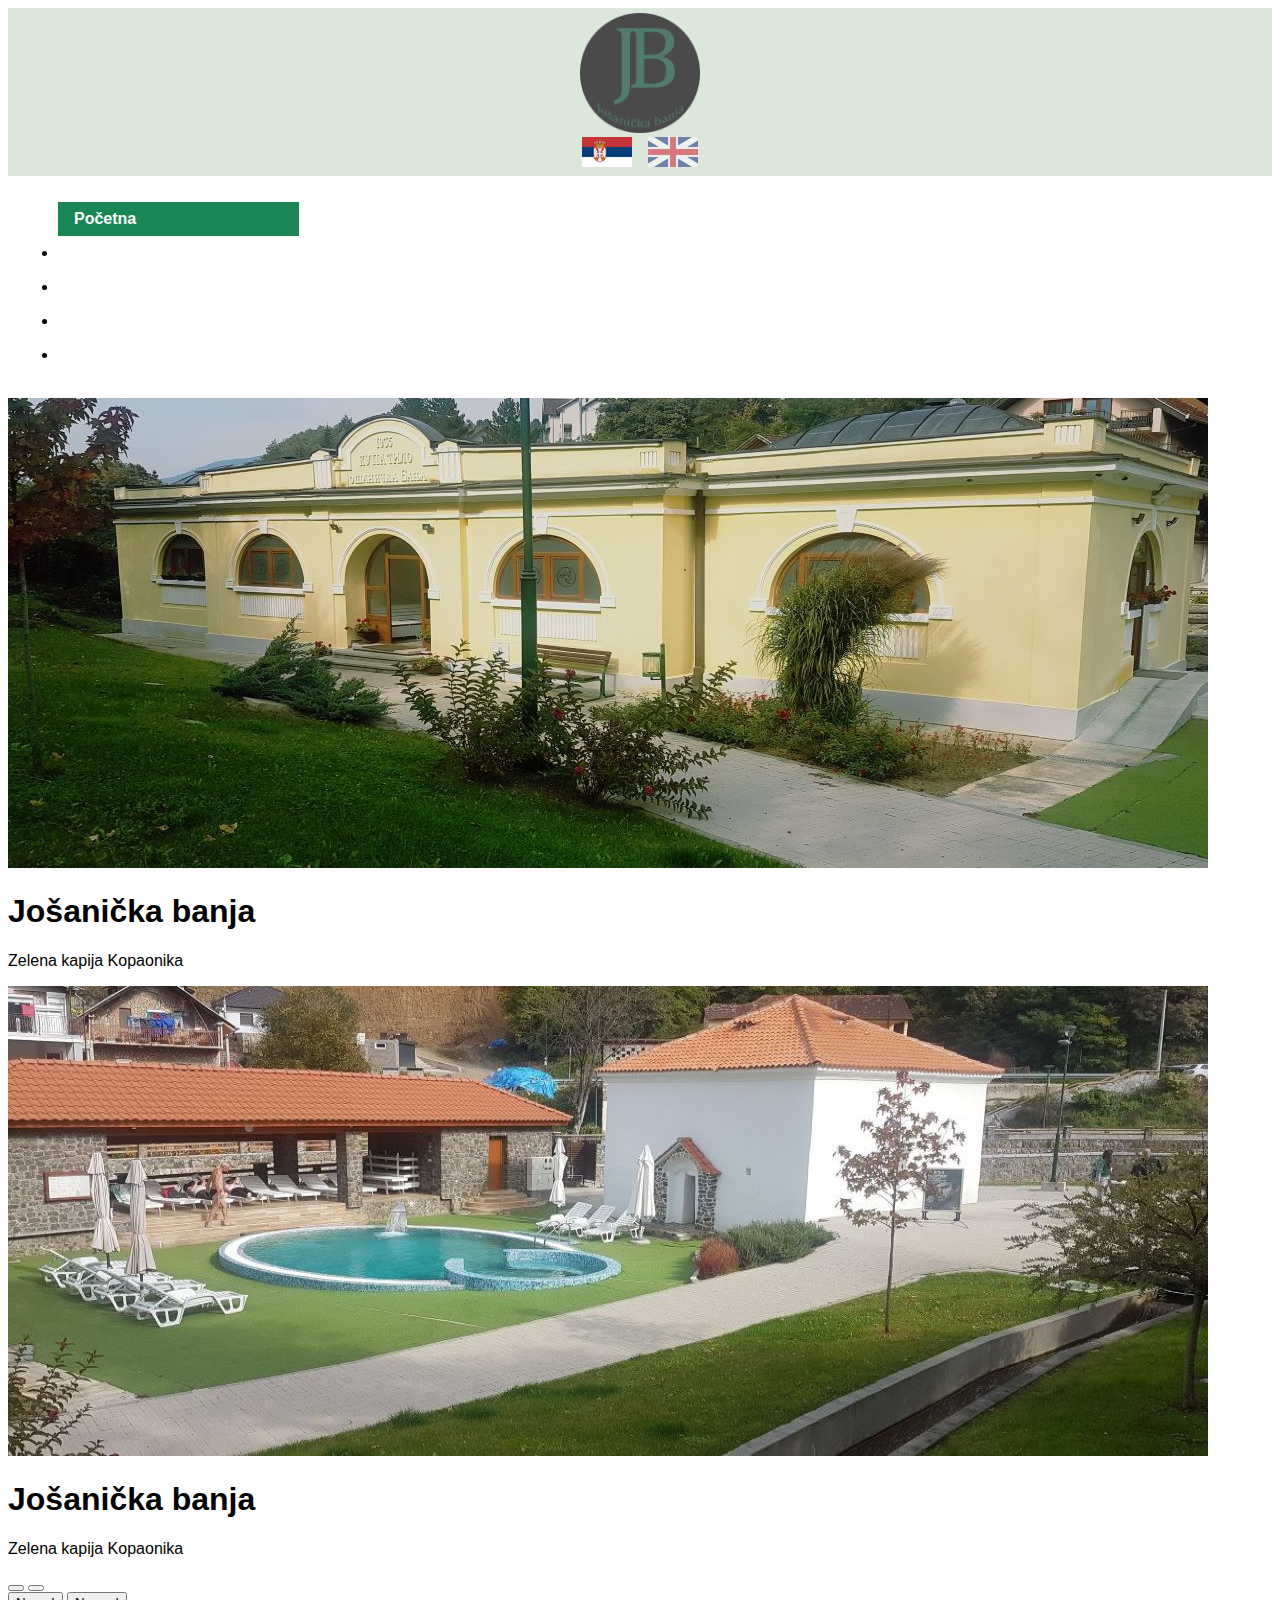
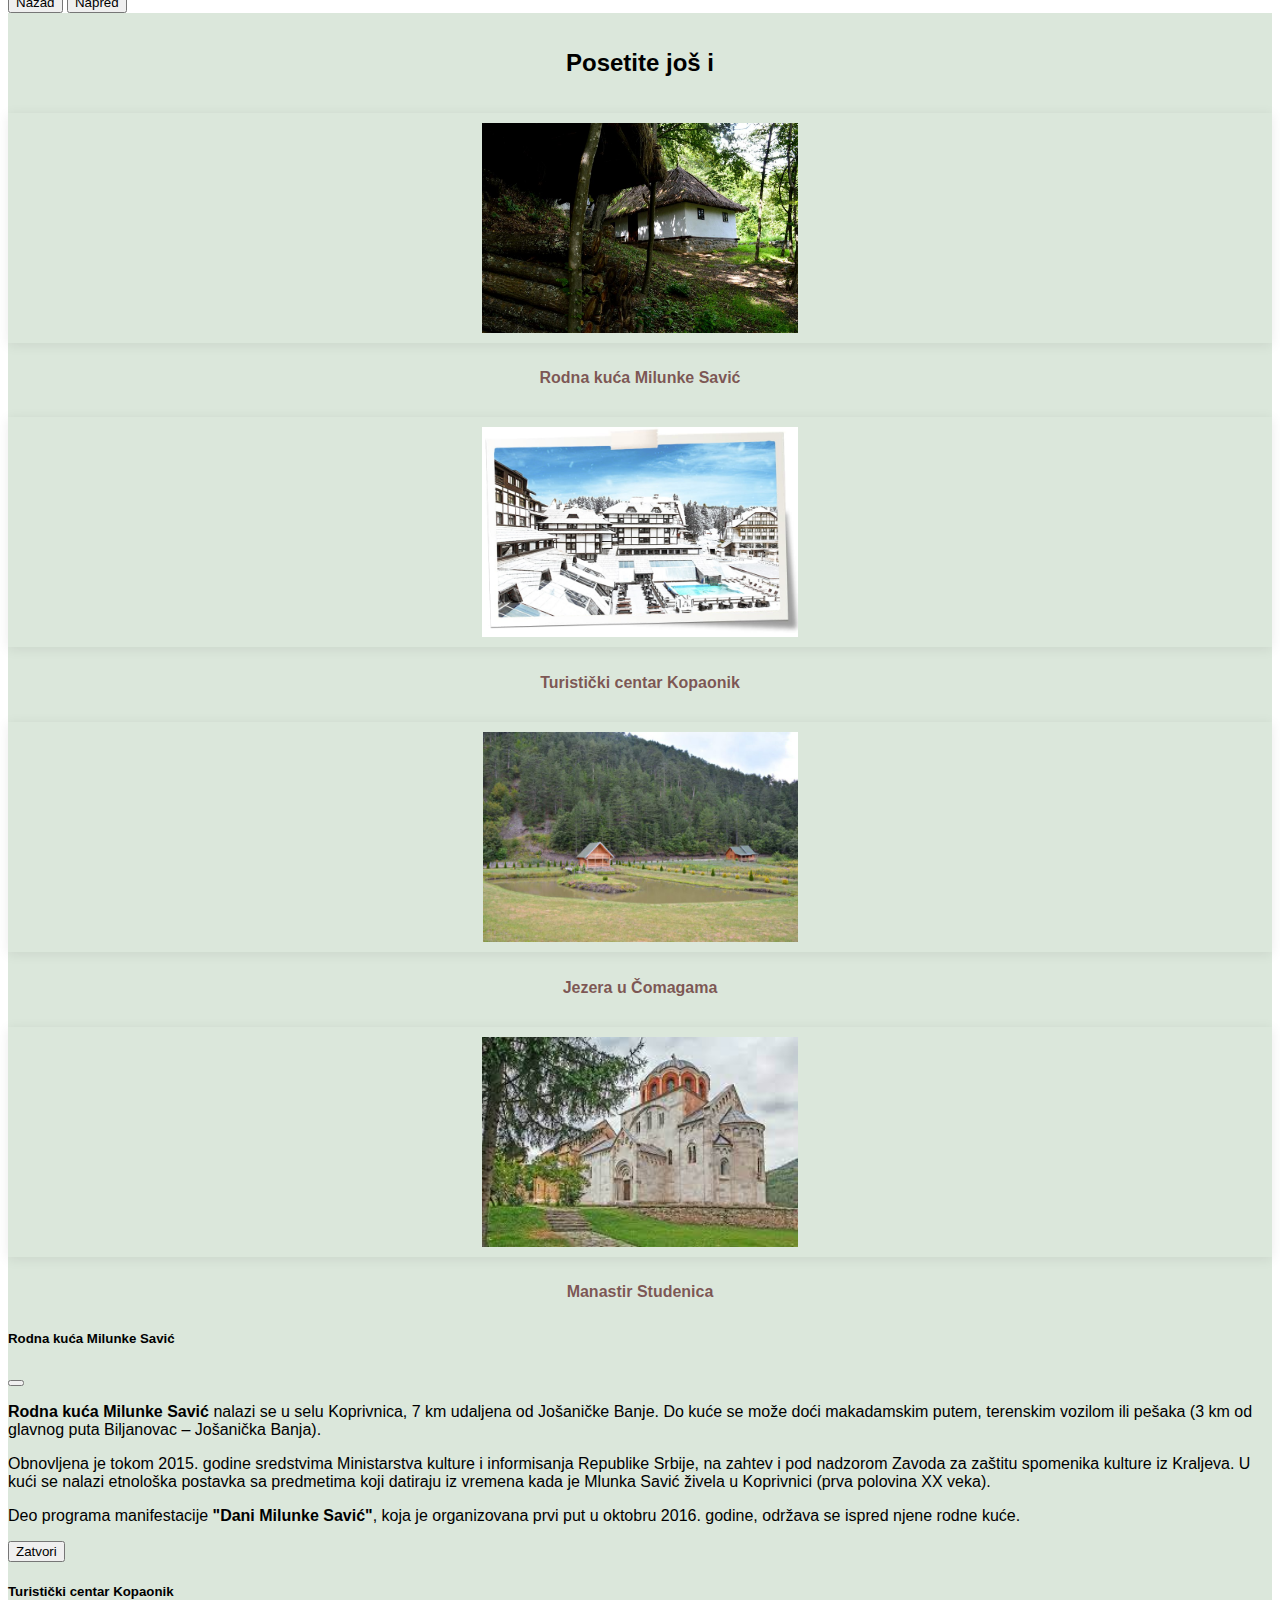
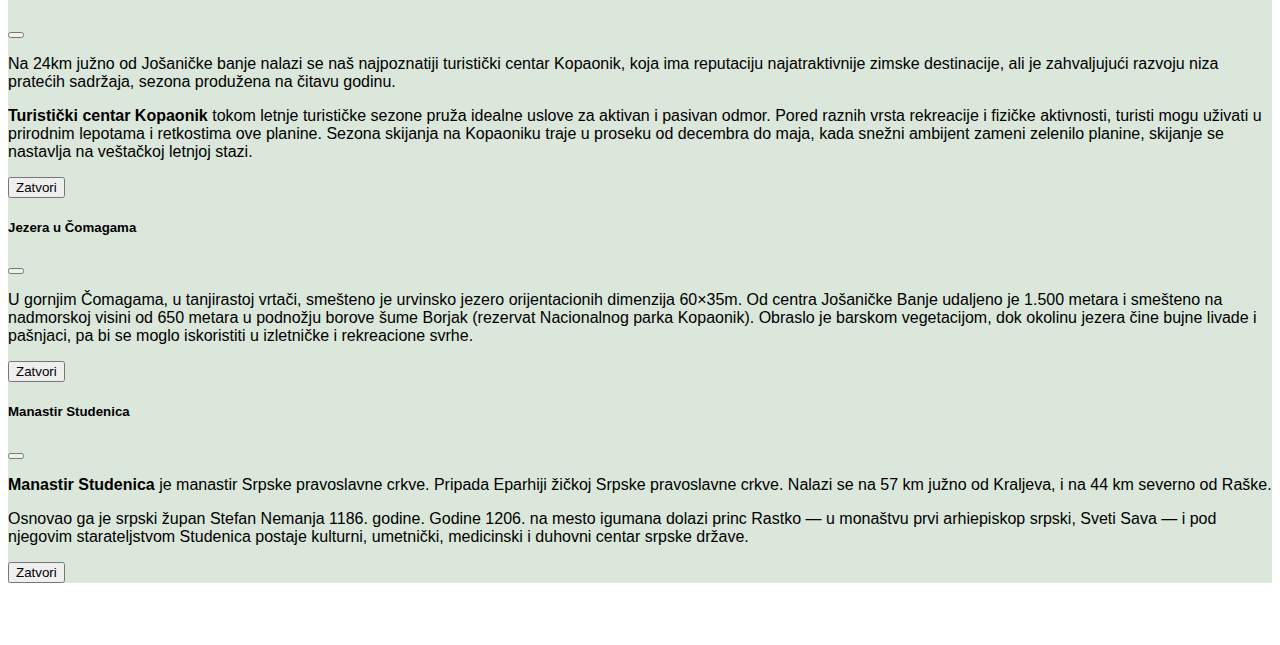
<file: index.html>
<!DOCTYPE html>
<html lang="sr">

    <head>

        <title>Početna</title>

        <!-- Ikonica -->
        <link rel="icon" href="slike/logo.png" type="image/gif" sizes="16x16">

        <!-- Meta tagovi -->
        <meta charset="UTF-8">
        <meta name="viewport" content="width=device-width, initial-scale=1.0">

        <!-- CSS -->
        <link href="css/sve.css" rel="stylesheet">
        <link href="css/index.css" rel="stylesheet">
    
        <!-- Bootstrap -->
        <link href="https://cdn.jsdelivr.net/npm/bootstrap@5.0.2/dist/css/bootstrap.min.css" rel="stylesheet" integrity="sha384-EVSTQN3/azprG1Anm3QDgpJLIm9Nao0Yz1ztcQTwFspd3yD65VohhpuuCOmLASjC" crossorigin="anonymous">
        <script src="https://cdn.jsdelivr.net/npm/bootstrap@5.0.2/dist/js/bootstrap.bundle.min.js" integrity="sha384-MrcW6ZMFYlzcLA8Nl+NtUVF0sA7MsXsP1UyJoMp4YLEuNSfAP+JcXn/tWtIaxVXM" crossorigin="anonymous"></script>

        <!-- Font-awesome icons -->
        <link rel="stylesheet" href="https://cdnjs.cloudflare.com/ajax/libs/font-awesome/4.7.0/css/font-awesome.min.css">

    </head>

    <body>

        <!-- ======= Header ======= -->
        <section class="top-header">
            <div class="container">
                <div class="row">
                    <div class="col-4 logo">
                        <a href="index.html">
                            <img src="slike/logo.png" alt="logo" width="120px" height="120px">
                        </a>
                    </div> 

                    <div class="col">

                    </div>

                    <div class="col language">
                        <div class="language-icon active" id="language-icon-sr">
                            <a href="index.html">
                                <img src="slike/jezici/sr.png" alt="srpska ikona">
                            </a>
                        </div>
                        
                        <div class="language-icon" id="language-icon-en">
                            <a href="indexen.html">
                                <img src="slike/jezici/en.png" alt="engleska ikona">
                            </a>
                        </div>
                    </div>
                </div>
            </div>
        </section>
        <!-- / Header -->

        <!-- ======= Meni ======= -->
        <section class="navigation-menu">
            <nav class="navbar navbar-expand-md bg-dark">
                <div class="container">
                    <ul class="navbar-nav mx-auto">
                        <li class="nav-item active text-center">
                            <a class="link" href="index.html">Početna</a>
                        </li>

                        <li class="nav-item text-center">
                            <a class="link" href="obanji.html">O banji</a>
                        </li>

                        <li class="nav-item text-center">
                            <a class="link" href="lecenje.html">Lečenje</a>
                        </li>

                        <li class="nav-item text-center">
                            <a class="link" href="rekreacija.html">Rekreacija</a>
                        </li>

                        <li class="nav-item text-center">
                            <a class="link" href="kontakt.html">Kontakt</a>
                        </li>
                    </ul>
                </div> 
            </nav>
        </section>
        <!-- / Meni -->

        <!-- ======= Slajder ======= -->
        <section class="banner">
            <div class="carousel slide" id="carouselExampleCaptions" data-bs-ride="carousel">
                <div class="carousel-inner">
                    <div class="carousel-item active">
                        <img src="slike/slajder/slide-1.jpeg" class="d-block w-100" alt="slide-1">
                        <div class="carousel-caption d-block">
                            <h1>Jošanička banja</h1>
                            <p>Zelena kapija Kopaonika</p>
                        </div>
                    </div>

                    <div class="carousel-item">
                        <img src="slike/slajder/slide-2.jpeg" class="d-block w-100" alt="slide-2">
                        <div class="carousel-caption d-block">
                            <h1>Jošanička banja</h1>
                            <p>Zelena kapija Kopaonika</p>
                        </div>
                    </div>
                </div>

                <div class="carousel-indicators">
                    <button type="button" data-bs-target="#carouselExampleCaptions" data-bs-slide-to="0" class="active" aria-current="true" aria-label="Slide 1"></button>
                    <button type="button" data-bs-target="#carouselExampleCaptions" data-bs-slide-to="1" aria-current="true" aria-label="Slide 2"></button>
                </div>

                <button type="button" class="carousel-control-prev" data-bs-target="#carouselExampleCaptions" data-bs-slide="prev">
                    <span class="carousel-control-prev-icon" aria-hidden="true"></span>
                    <span class="visually-hidden">Nazad</span>
                </button>

                <button type="button" class="carousel-control-next" data-bs-target="#carouselExampleCaptions" data-bs-slide="next">
                    <span class="carousel-control-next-icon" aria-hidden="true"></span>
                    <span class="visually-hidden">Napred</span>
                </button>
            </div>
        </section>
        <!-- / Slajder -->

        <!-- ======= Posetite =======  -->
        <section class="visit">
            <div class="container pt-5 pb-5">
                <div class="visit-title p-3">
                    <h2>Posetite još i</h2>
                </div>
                
                <div class="row mt-3">
                    <!-- Rodna kuća Milunke Savić -->
                    <div class="col-lg-3 col-md-6 visit-item">
                        <div class="card mb-4 box-shadow">
                            <div class="visit-wrap">
                                <img src="slike/posetite/Kuća_Milunke_Savić.jpg" class="card-img-top" alt="Rodna kuća Milunke Savić">
                                <div class="visit-info">
                                    <button type="button" class="btn btn-success btn-md" data-bs-toggle="modal" data-bs-target="#visit1">Detaljnije</button>
                                </div>
                            </div>

                            <div class="card-body">
                                <h5 class="card-title">Rodna kuća Milunke Savić</h5>
                            </div>
                        </div>
                    </div>
                    <!-- / Rodna kuća Milunke Savić --> 
                
                    <!-- Turistički centar Kopaonik -->
                    <div class="col-lg-3 col-md-6 visit-item">
                        <div class="card mb-4 box-shadow">
                            <div class="visit-wrap">
                                <img src="slike/posetite/turisticki-centar-kopaonik.jpg" class="card-img-top" alt="Turistički centar Kopaonik">
                                <div class="visit-info">
                                    <button type="button" class="btn btn-success btn-md" data-bs-toggle="modal" data-bs-target="#visit2">Detaljnije</button>
                                </div>
                            </div>

                            <div class="card-body">
                                <h5 class="card-title">Turistički centar Kopaonik</h5>
                            </div>
                        </div>
                    </div>
                    <!-- / Turistički centar Kopaonik -->    

                    <!-- Jezera u Čomagama -->
                    <div class="col-lg-3 col-md-6 visit-item">
                        <div class="card mb-4 box-shadow">
                            <div class="visit-wrap">
                                <img src="slike/posetite/Jezero-Čomage.jpg" class="card-img-top" alt="Jezera u Čomagama">
                                <div class="visit-info">
                                    <button type="button" class="btn btn-success btn-md" data-bs-toggle="modal" data-bs-target="#visit3">Detaljnije</button>
                                </div>
                            </div>

                            <div class="card-body">
                                <h5 class="card-title">Jezera u Čomagama</h5>
                            </div>
                        </div>
                    </div>
                    <!-- / Jezera u Čomagama --> 

                    <!-- Manastir Studenica -->
                    <div class="col-lg-3 col-md-6 visit-item">
                        <div class="card mb-4 box-shadow">
                            <div class="visit-wrap">
                                <img src="slike/posetite/manastir-studenica.jpg" class="card-img-top" alt="Manastir Studenica">
                                <div class="visit-info">
                                    <button type="button" class="btn btn-success btn-md" data-bs-toggle="modal" data-bs-target="#visit4">Detaljnije</button>
                                </div>
                            </div>

                            <div class="card-body">
                                <h5 class="card-title">Manastir Studenica</h5>
                            </div>
                        </div>
                    </div>  
                    <!-- / Manastir Studenica -->  
                </div>

                <!-- Modal 1 -->
                <div class="modal fade" id="visit1" role="dialog" tabindex="-1">
                    <div class="modal-dialog modal-dialog-centered modal-md">
                        <div class="modal-content">
                            <div class="modal-header text-center">
                                <h5 class="modal-title">Rodna kuća Milunke Savić</h5>
                                <button type="button" class="btn-close" data-bs-dismiss="modal"></button>
                            </div>

                            <div class="modal-body">      
                                <p>
                                    <b>Rodna kuća Milunke Savić</b> nalazi se u selu Koprivnica, 7 km udaljena od Jošaničke Banje. 
                                    Do kuće se može doći makadamskim putem, terenskim vozilom ili pešaka 
                                    (3 km od glavnog puta Biljanovac – Jošanička Banja).
                                </p>
                                <p> Obnovljena je tokom 2015. godine sredstvima Ministarstva kulture i informisanja Republike Srbije, 
                                    na zahtev i pod nadzorom Zavoda za zaštitu spomenika kulture iz Kraljeva. 
                                    U kući se nalazi etnološka postavka sa predmetima koji datiraju iz vremena kada je Mlunka Savić živela u Koprivnici (prva polovina XX veka).</p>
                                <p> Deo programa manifestacije <b>"Dani Milunke Savić"</b>, koja je organizovana prvi put u oktobru 2016. godine, održava se ispred njene rodne kuće.</p> 
                            </div>        
                            
                            <div class="modal-footer">
                                <button type="button" class="btn btn-success" data-bs-dismiss="modal">Zatvori</button>
                            </div>
                        </div>
                    </div>
                </div> 
                <!-- / Modal 1 -->

                <!-- Modal 2 -->
                <div class="modal fade" id="visit2" role="dialog" tabindex="-1">
                    <div class="modal-dialog modal-dialog-centered modal-md">
                        <div class="modal-content">
                            <div class="modal-header text-center">
                                <h5 class="modal-title">Turistički centar Kopaonik</h5>
                                <button type="button" class="btn-close" data-bs-dismiss="modal"></button>
                            </div>

                            <div class="modal-body">   
                                <p>
                                    Na 24km južno od Jošaničke banje nalazi se naš najpoznatiji turistički centar Kopaonik, 
                                    koja ima reputaciju najatraktivnije zimske destinacije, 
                                    ali je zahvaljujući razvoju niza pratećih sadržaja, sezona produžena na čitavu godinu.
                                </p>
                                <p>
                                    <b>Turistički centar Kopaonik</b> tokom letnje turističke sezone pruža idealne uslove za aktivan i pasivan odmor.
                                    Pored raznih vrsta rekreacije i fizičke aktivnosti, turisti mogu uživati u prirodnim lepotama i retkostima ove planine.
                                    Sezona skijanja na Kopaoniku traje u proseku od decembra do maja, kada snežni ambijent zameni zelenilo planine, skijanje se nastavlja na veštačkoj letnjoj stazi.
                                </p>
                            </div>  

                            <div class="modal-footer">
                                <button type="button" class="btn btn-success" data-bs-dismiss="modal">Zatvori</button>
                            </div>
                        </div>
                    </div>
                </div> 
                <!-- / Modal 2 -->

                <!-- Modal 3 -->
                <div class="modal fade" id="visit3" role="dialog" tabindex="-1">
                    <div class="modal-dialog modal-dialog-centered modal-md">
                        <div class="modal-content">
                            <div class="modal-header text-center">
                                <h5 class="modal-title">Jezera u Čomagama</h5>
                                <button type="button" class="btn-close" data-bs-dismiss="modal"></button>
                            </div>

                            <div class="modal-body">                      
                                <p>
                                    U gornjim Čomagama, u tanjirastoj vrtači, smešteno je urvinsko jezero orijentacionih dimenzija 60×35m. 
                                    Od centra Jošaničke Banje udaljeno je 1.500 metara i smešteno na nadmorskoj visini od 650 metara 
                                    u podnožju borove šume Borjak (rezervat Nacionalnog parka Kopaonik). 
                                    Obraslo je barskom vegetacijom, dok okolinu jezera čine bujne livade i pašnjaci, 
                                    pa bi se moglo iskoristiti u izletničke i rekreacione svrhe.
                                </p>
                            </div>

                            <div class="modal-footer">
                                <button type="button" class="btn btn-success" data-bs-dismiss="modal">Zatvori</button>
                            </div>
                        </div>
                    </div>
                </div> 
                <!-- / Modal 3 -->

                <!-- Modal 4 -->
                <div class="modal fade" id="visit4" role="dialog" tabindex="-1">
                    <div class="modal-dialog modal-dialog-centered modal-md">
                        <div class="modal-content">
                            <div class="modal-header text-center">
                                <h5 class="modal-title">Manastir Studenica</h5>
                                <button type="button" class="btn-close" data-bs-dismiss="modal"></button>
                            </div>

                            <div class="modal-body">                        
                                <p> <b>Manastir Studenica</b> je manastir Srpske pravoslavne crkve. 
                                    Pripada Eparhiji žičkoj Srpske pravoslavne crkve.
                                    Nalazi se na 57 km južno od Kraljeva, i na 44 km severno od Raške.</p>
                                <p> Osnovao ga je srpski župan Stefan Nemanja 1186. godine.
                                    Godine 1206. na mesto igumana dolazi princ Rastko — u monaštvu prvi arhiepiskop srpski, Sveti Sava 
                                    — i pod njegovim starateljstvom Studenica postaje kulturni, umetnički, medicinski i duhovni centar srpske države.
                                </p>
                            </div>
                                
                            <div class="modal-footer">
                                <button type="button" class="btn btn-success" data-bs-dismiss="modal">Zatvori</button>
                            </div>
                        </div>
                    </div>
                </div> 
                <!-- / Modal 4 -->
            </div>
        </section>
        <!-- / Posetite -->

        <!-- ======= Footer ======= -->
        <section class="footer bg-dark">
            <div class="container">
                <div class="copyright">
                    <a class="footer" href="vue.html">&copy; 2022, Mihajlo Veljković</a>
                </div>
            </div>
        </section>
        <!-- / Footer -->
    </body>
</html>
</file>
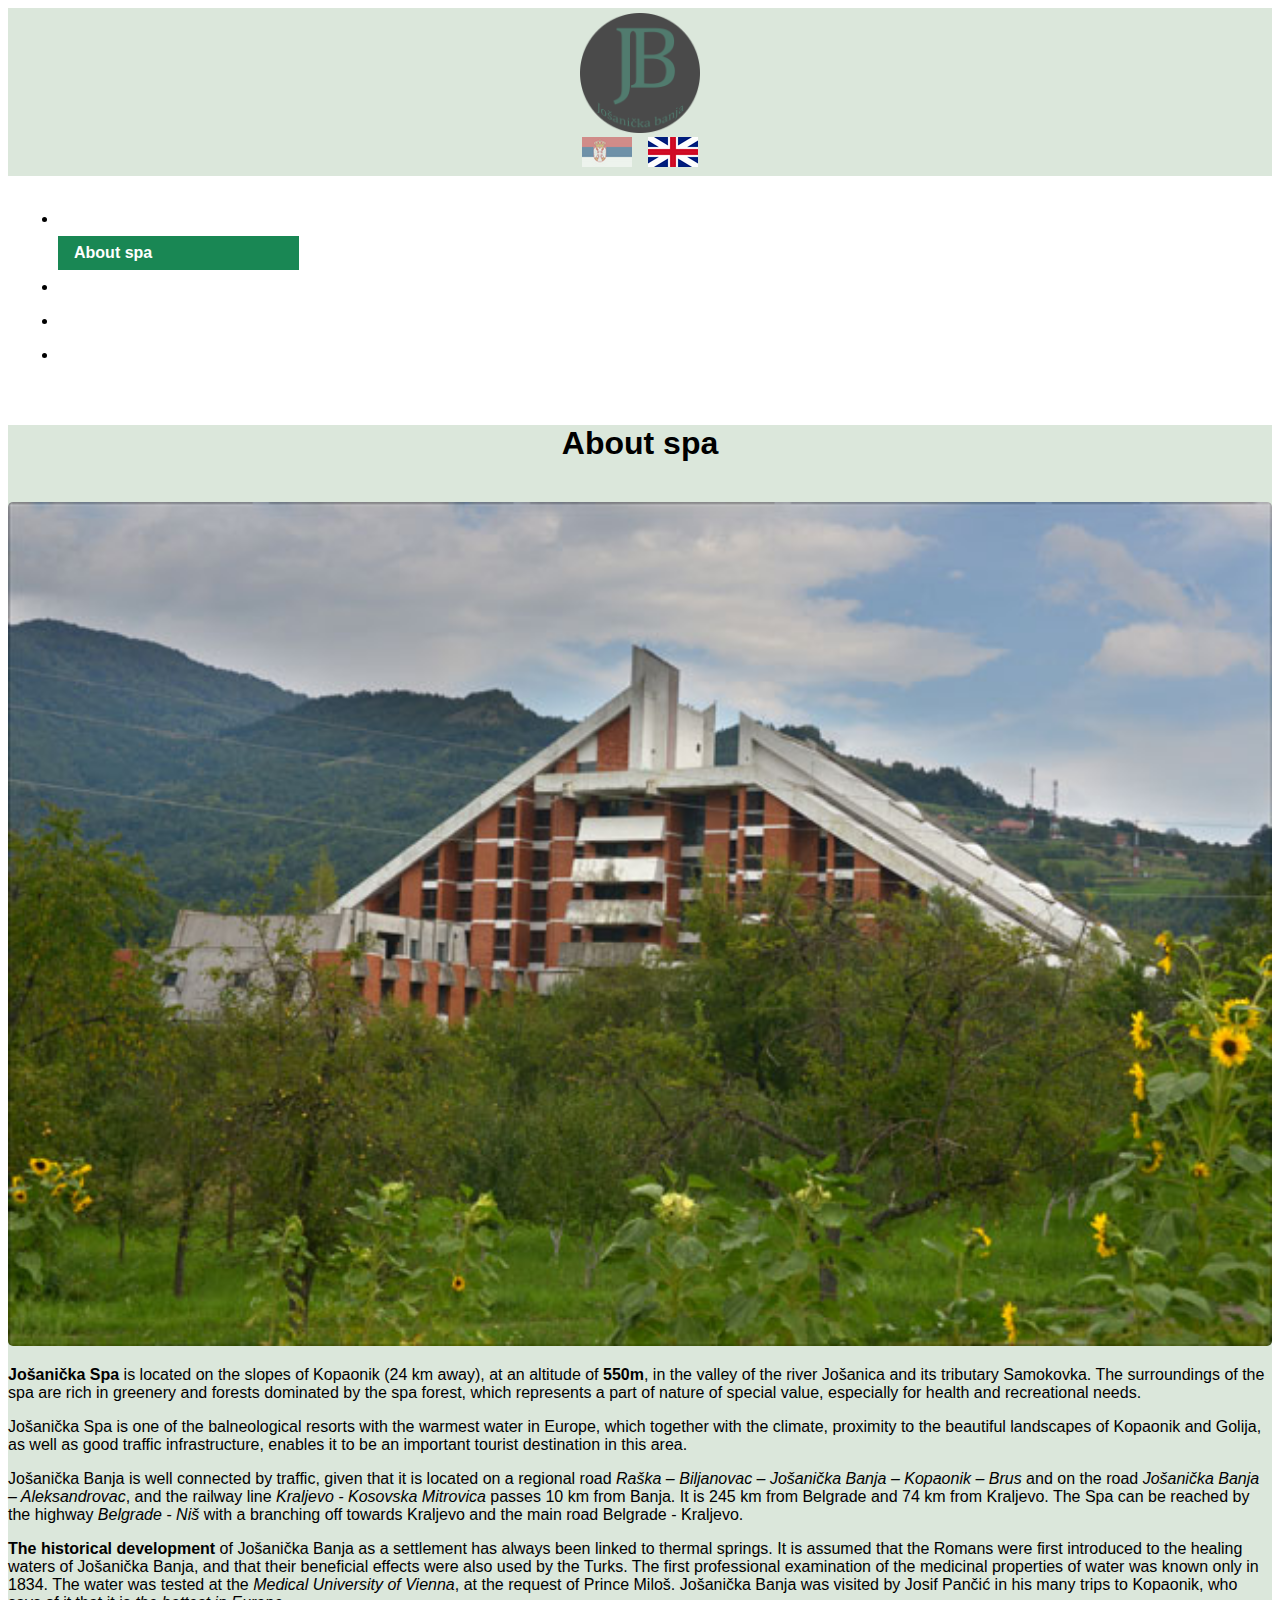
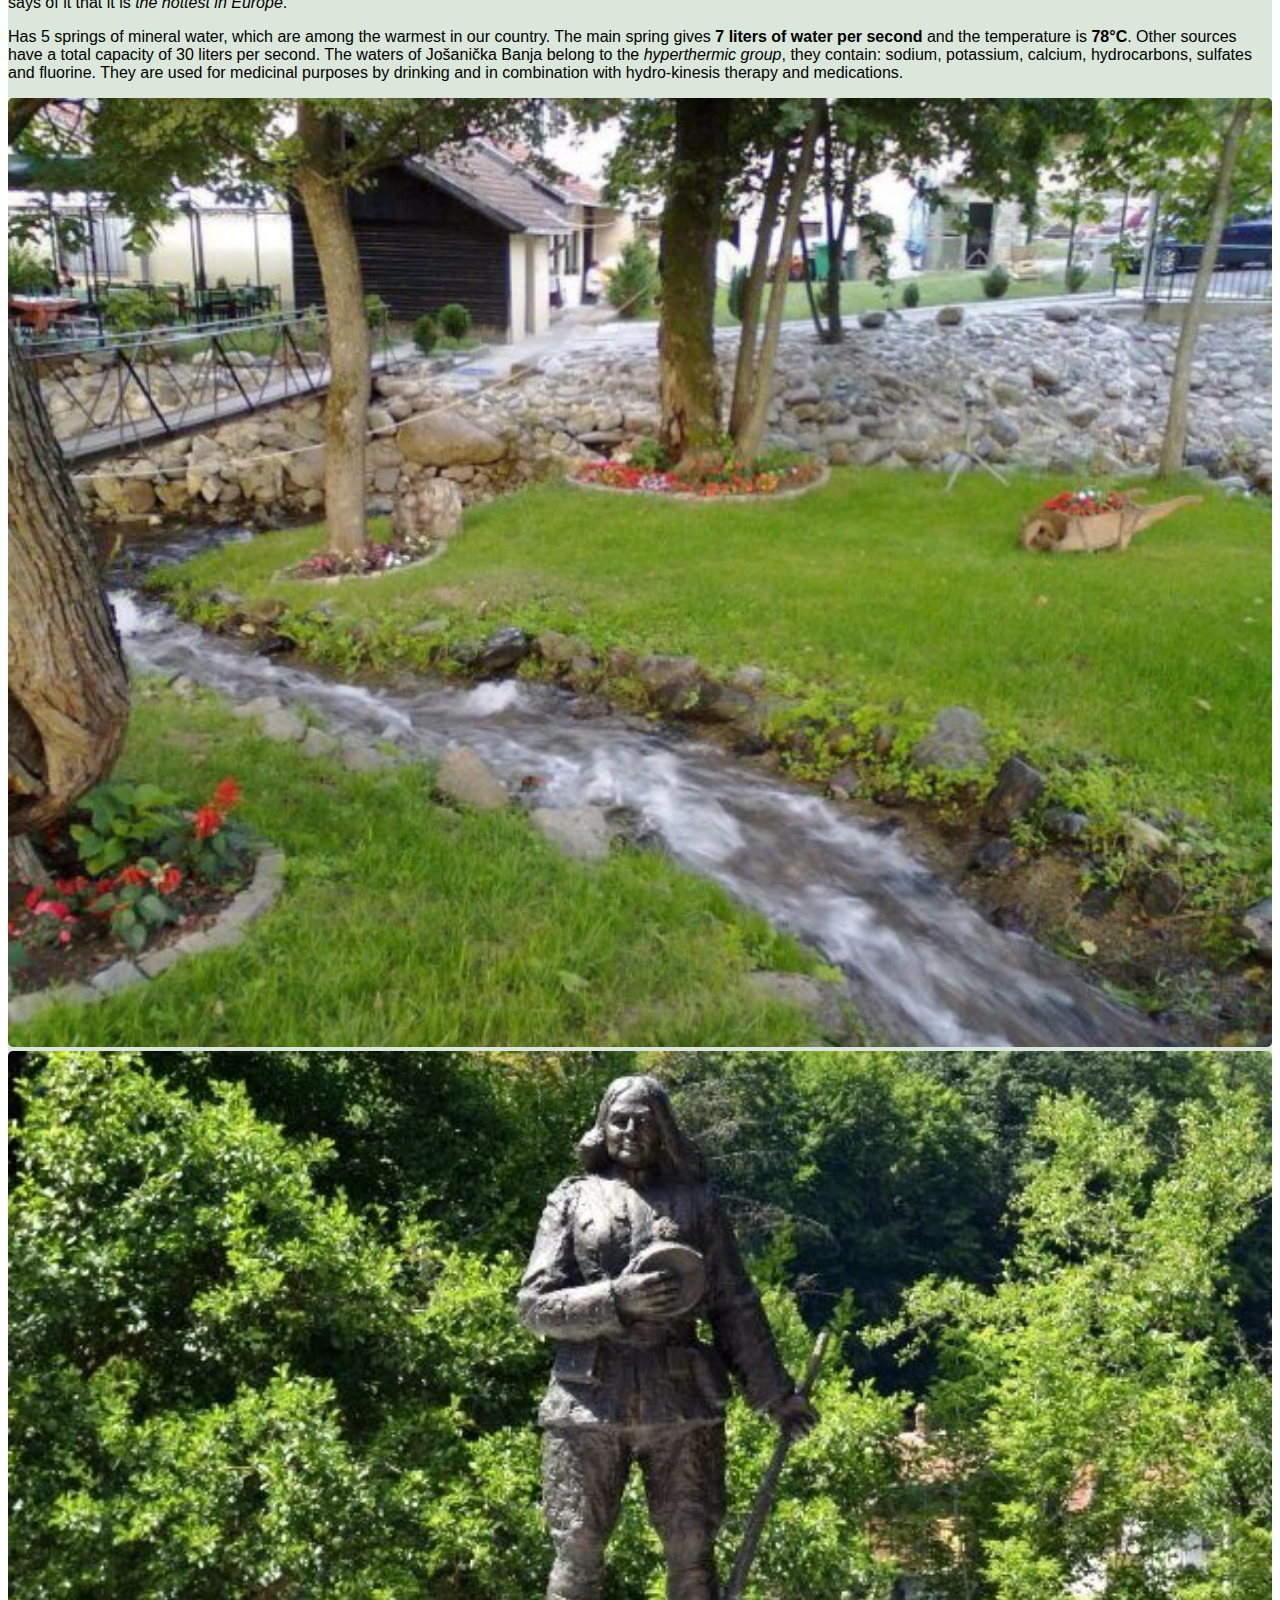
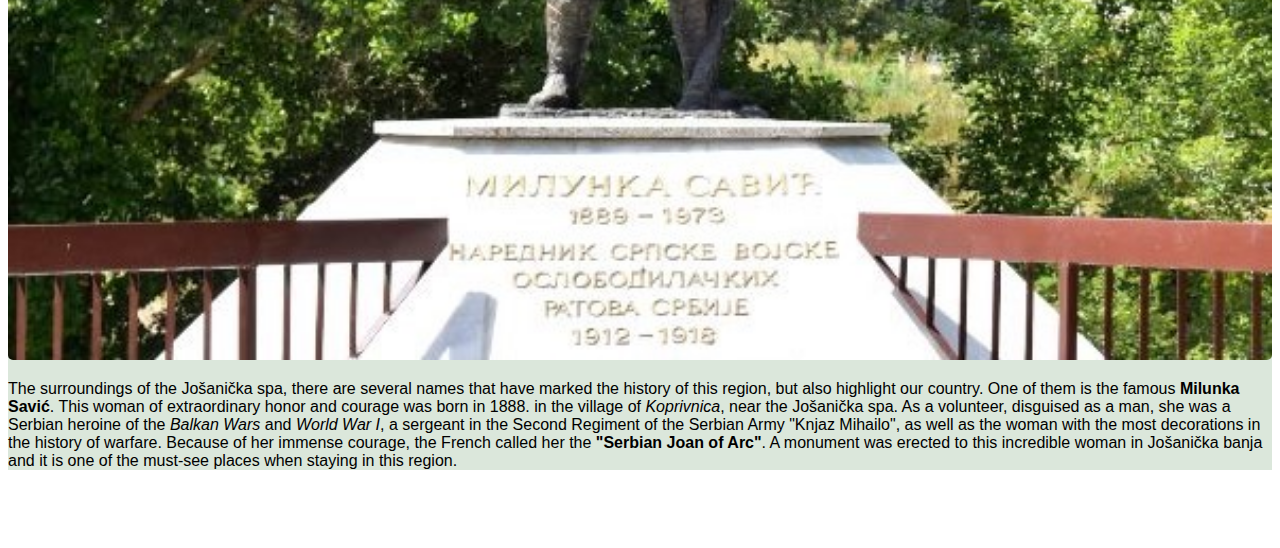
<file: about.html>
<!DOCTYPE html>
<html lang="en">

    <head>

        <title>About spa</title>

        <!-- Icon -->
        <link rel="icon" href="slike/logo.png" type="image/gif" sizes="16x16">

        <!-- Meta tags -->
        <meta charset="UTF-8">
        <meta name="viewport" content="width=device-width, initial-scale=1.0">

        <!-- CSS -->
        <link href="css/sve.css" rel="stylesheet">
        <link href="css/obanji.css" rel="stylesheet">
    
        <!-- Bootstrap -->
        <link href="https://cdn.jsdelivr.net/npm/bootstrap@5.0.2/dist/css/bootstrap.min.css" rel="stylesheet" integrity="sha384-EVSTQN3/azprG1Anm3QDgpJLIm9Nao0Yz1ztcQTwFspd3yD65VohhpuuCOmLASjC" crossorigin="anonymous">
        <script src="https://cdn.jsdelivr.net/npm/bootstrap@5.0.2/dist/js/bootstrap.bundle.min.js" integrity="sha384-MrcW6ZMFYlzcLA8Nl+NtUVF0sA7MsXsP1UyJoMp4YLEuNSfAP+JcXn/tWtIaxVXM" crossorigin="anonymous"></script>

        <!-- Font-awesome icons -->
        <link rel="stylesheet" href="https://cdnjs.cloudflare.com/ajax/libs/font-awesome/4.7.0/css/font-awesome.min.css">

    </head>

    <body>

        <!-- ======= Header ======= -->
        <section class="top-header">
            <div class="container">
                <div class="row">
                    <div class="col-4 logo">
                        <a href="indexen.html">
                            <img src="slike/logo.png" alt="logo" width="120px" height="120px">
                        </a>
                    </div>

                    <div class="col">

                    </div>   

                    <div class="col language">
                        <div class="language-icon" id="language-icon-sr">
                            <a href="obanji.html">
                                <img src="slike/jezici/sr.png" alt="serbian icon">
                            </a>
                        </div>
                        
                        <div class="language-icon active" id="language-icon-en">
                            <a href="about.html">
                                <img src="slike/jezici/en.png" alt="english icon">
                            </a>
                        </div>
                    </div>
                </div>
            </div>
        </section>
        <!-- / Header -->

        <!-- ======= Menu ======= -->
        <section class="navigation-menu">
            <nav class="navbar navbar-expand-md bg-dark">
                <div class="container">
                    <ul class="navbar-nav mx-auto">
                        <li class="nav-item text-center">
                            <a class="link" href="indexen.html">Home</a>
                        </li>

                        <li class="nav-item active text-center">
                            <a class="link" href="about.html">About spa</a>
                        </li>

                        <li class="nav-item text-center">
                            <a class="link" href="treatment.html">Treatment</a>
                        </li>

                        <li class="nav-item text-center">
                            <a class="link" href="recreation.html">Recreation</a>
                        </li>

                        <li class="nav-item text-center">
                            <a class="link" href="contact.html">Contact</a>
                        </li>
                    </ul>
                </div>    
            </nav>
        </section>
        <!-- / Menu -->

        <!-- ======= About spa ======= -->
        <section class="about-us">
            <div class="container pt-5 pb-5">
                <div class="about-title p-3">
                    <h2>About spa</h2>
                </div>

                <div class="row mt-5">
                    <div class="col-lg-6">
                        <img src="slike/o banji/hotel.jpg" alt="hotel">
                    </div>   
                    
                    <div class="col-lg-6">
                        <p> 
                            <b>Jošanička Spa</b> is located on the slopes of Kopaonik (24 km away), at an altitude of <b>550m</b>, in the valley of the river Jošanica and its tributary Samokovka.
                            The surroundings of the spa are rich in greenery and forests dominated by the spa forest, which represents a part of nature of special value, especially for health and recreational needs.
                        </p>

                        <p> 
                            Jošanička Spa is one of the balneological resorts with the warmest water in Europe, 
                            which together with the climate, proximity to the beautiful landscapes of Kopaonik and Golija, 
                            as well as good traffic infrastructure, enables it to be an important tourist destination in this area.
                        </p>

                        <p> 
                            Jošanička Banja is well connected by traffic, given that it is located on a regional road 
                            <i>Raška – Biljanovac – Jošanička Banja – Kopaonik – Brus</i> and on the road <i>Jošanička Banja – Aleksandrovac</i>, 
                            and the railway line <i>Kraljevo - Kosovska Mitrovica</i> passes 10 km from Banja. It is 245 km from Belgrade and 74 km from Kraljevo. 
                            The Spa can be reached by the highway <i>Belgrade - Niš</i> with a branching off towards Kraljevo and the main road Belgrade - Kraljevo.
                        </p>
                    </div> 
                </div>   
                    
                <div class="row mt-5">
                    <div class="col-lg-6">
                        <p> 
                            <b>The historical development</b> of Jošanička Banja as a settlement has always been linked to thermal springs. 
                            It is assumed that the Romans were first introduced to the healing waters of Jošanička Banja, and that their beneficial effects were also used by the Turks. 
                            The first professional examination of the medicinal properties of water was known only in 1834. 
                            The water was tested at the <i>Medical University of Vienna</i>, at the request of Prince Miloš. 
                            Jošanička Banja was visited by Josif Pančić in his many trips to Kopaonik, who says of it that it is <i>the hottest in Europe</i>.
                        </p>
                        
                        <p> 
                            Has 5 springs of mineral water, which are among the warmest in our country. 
                            The main spring gives <b>7 liters of water per second</b> and the temperature is <b>78°C</b>. Other sources have a total capacity of 30 liters per second. 
                            The waters of Jošanička Banja belong to the <i>hyperthermic group</i>, they contain: sodium, potassium, calcium, hydrocarbons, sulfates and fluorine. 
                            They are used for medicinal purposes by drinking and in combination with hydro-kinesis therapy and medications. 
                        </p>
                    </div> 

                    <div class="col-lg-6">
                        <img src="slike/o banji/park.jpg" alt="Park">
                    </div>   
                </div>

                <div class="row mt-5">
                    <div class="col-lg-6">
                        <img src="slike/o banji/Spomenik-Milunki-Savic.jpg" alt="Monument to Milunka Savic">
                    </div>

                    <div class="col-lg-6">
                        <p> 
                            The surroundings of the Jošanička spa, there are several names that have marked the history of this region, but also highlight our country.
                            One of them is the famous <b>Milunka Savić</b>.
                            This woman of extraordinary honor and courage was born in 1888. in the village of <i>Koprivnica</i>, near the Jošanička spa.
                            As a volunteer, disguised as a man, she was a Serbian heroine of the <i>Balkan Wars</i> and <i>World War I</i>,
                            a sergeant in the Second Regiment of the Serbian Army "Knjaz Mihailo", as well as the woman with the most decorations in the history of warfare.
                            Because of her immense courage, the French called her the <b>"Serbian Joan of Arc"</b>.
                            A monument was erected to this incredible woman in Jošanička banja and it is one of the must-see places when staying in this region.
                        </p>
                    </div>
                </div>
            </div>
        </section>
        <!-- / About spa -->

        <!-- ======= Footer ======= -->
        <section class="footer bg-dark">
            <div class="container">
                <div class="copyright">
                    <a class="footer" href="vueen.html">&copy; 2022, Mihajlo Veljković</a>
                </div>
            </div>
        </section>
        <!-- / Footer -->
    </body>
</html>
</file>
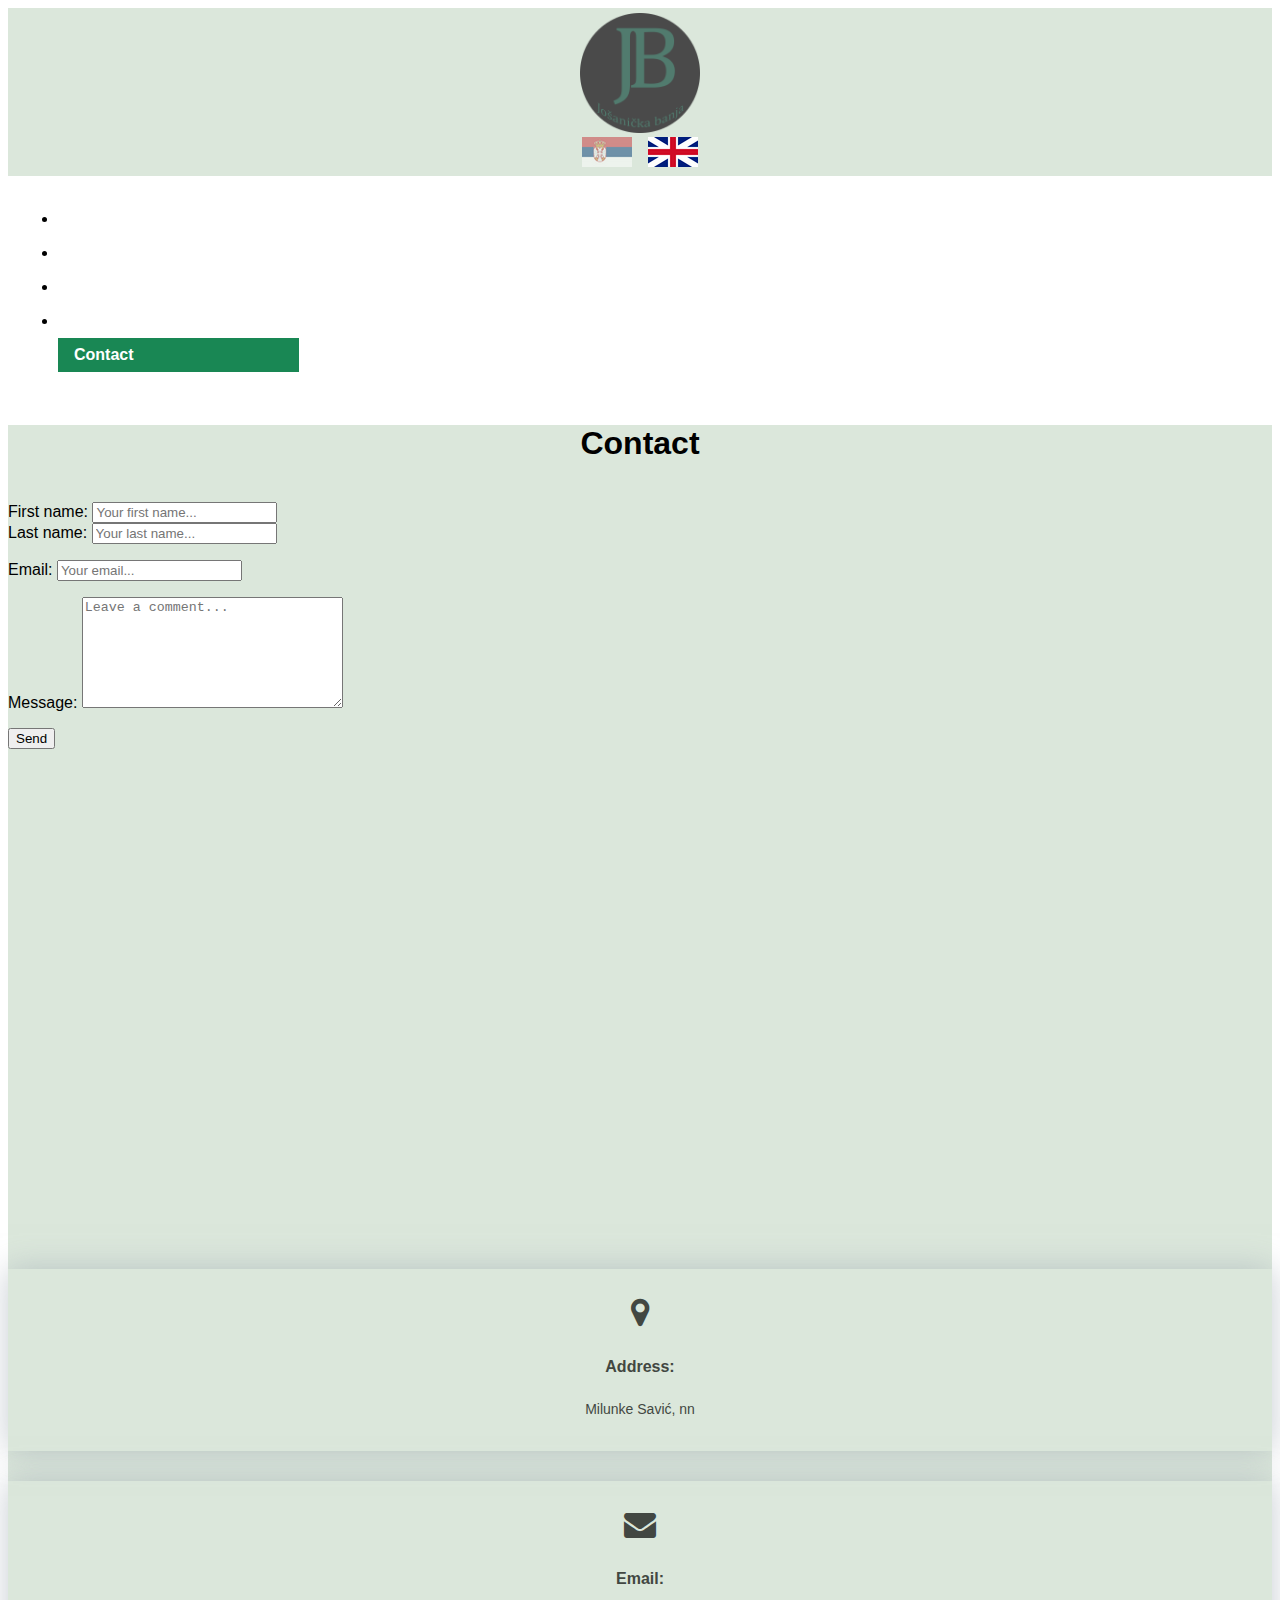
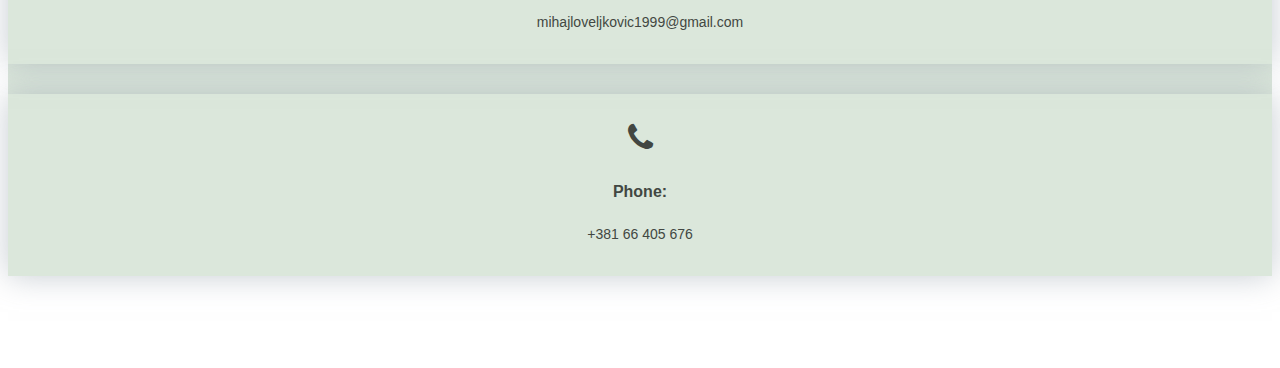
<file: contact.html>
<!DOCTYPE html>
<html lang="en">

    <head>

        <title>Contact</title>

        <!-- Icons -->
        <link rel="icon" href="slike/logo.png" type="image/gif" sizes="16x16">

        <!-- Meta tags -->
        <meta charset="UTF-8">
        <meta name="viewport" content="width=device-width, initial-scale=1.0">

        <!-- CSS -->
        <link href="css/sve.css" rel="stylesheet">
        <link href="css/kontakt.css" rel="stylesheet">
    
        <!-- Bootstrap -->
        <link href="https://cdn.jsdelivr.net/npm/bootstrap@5.0.2/dist/css/bootstrap.min.css" rel="stylesheet" integrity="sha384-EVSTQN3/azprG1Anm3QDgpJLIm9Nao0Yz1ztcQTwFspd3yD65VohhpuuCOmLASjC" crossorigin="anonymous">
        <script src="https://cdn.jsdelivr.net/npm/bootstrap@5.0.2/dist/js/bootstrap.bundle.min.js" integrity="sha384-MrcW6ZMFYlzcLA8Nl+NtUVF0sA7MsXsP1UyJoMp4YLEuNSfAP+JcXn/tWtIaxVXM" crossorigin="anonymous"></script>

        <!-- Font-awesome icons -->
        <link rel="stylesheet" href="https://cdnjs.cloudflare.com/ajax/libs/font-awesome/4.7.0/css/font-awesome.min.css">

    </head>

    <body>
        <!-- ======= Header ======= -->
        <section class="top-header">
            <div class="container">
                <div class="row">
                    <div class="col-4 logo">
                        <a href="indexen.html">
                            <img src="slike/logo.png" alt="logo" width="120px" height="120px">
                        </a>
                    </div>

                    <div class="col">

                    </div>   

                    <div class="col language">
                        <div class="language-icon" id="language-icon-sr">
                            <a href="kontakt.html">
                                <img src="slike/jezici/sr.png" alt="serbian icon">
                            </a>
                        </div>
                        
                        <div class="language-icon active" id="language-icon-en">
                            <a href="contact.html">
                                <img src="slike/jezici/en.png" alt="english icon">
                            </a>
                        </div>
                    </div>
                </div>
            </div>
        </section>
        <!-- / Header -->

        <!-- ======= Menu ======= -->
        <section class="navigation-menu">
            <nav class="navbar navbar-expand-md bg-dark">
                <div class="container">
                    <ul class="navbar-nav mx-auto">
                        <li class="nav-item text-center">
                            <a class="link" href="indexen.html">Home</a>
                        </li>
        
                        <li class="nav-item text-center">
                            <a class="link" href="about.html">About spa</a>
                        </li>
        
                        <li class="nav-item text-center">
                            <a class="link" href="treatment.html">Treatment</a>
                        </li>
        
                        <li class="nav-item text-center">
                            <a class="link" href="recreation.html">Recreation</a>
                        </li>
        
                        <li class="nav-item active text-center">
                            <a class="link" href="contact.html">Contact</a>
                        </li>
                    </ul>
                </div>
            </nav>
        </section>
        <!-- / Menu -->

        <!-- ======= Contact form ======= -->
        <section class="contact">
            <div class="container pt-5 pb-5">
                <div class="contact-title p-3">
                    <h2>Contact</h2>
                </div>

                <div class="col-lg-12" id="contact-form">
                    <div class="row mt-3">
                        <!-- Forma -->
                        <div class="col-lg-6 d-flex">
                            <form class="contact-form" onsubmit="validateForm(event)" method="post" class="form" name="form" id="form">
                                <div class="form-group row">
                                    <!-- First name -->
                                    <div class="col-md-6">
                                        <label for="name">First name:</label>
                                        <input type="text" class="form-control" id="name" name="name" placeholder="Your first name...">
                                        <span class="form-description">First letter capitalized and at least 3 characters</span>
                                        <span class="text-danger" id="error-name">Incorrect entered first name</span>
                                    </div>

                                    <!-- Last name -->
                                    <div class="col-md-6">
                                        <label for="lastname">Last name:</label>
                                        <input type="text" class="form-control" id="lastname" name="lastname" placeholder="Your last name...">
                                        <span class="form-description">First letter capitalized and at least 3 characters</span>
                                        <span class="text-danger" id="error-last-name">Incorrect entered last name</span>
                                    </div>
                                </div>
    
                                <!-- Email -->
                                <div class="form-group row">
                                    <div class="col-md-12">
                                        <label for="email">Email:</label>
                                        <input type="email" class="form-control" id="email" name="email" placeholder="Your email...">
                                        <span class="form-description">It must be in the format example@domain.com</span>
                                        <span class="text-danger" id="error-email">Incorrect entered email</span>
                                    </div>
                                </div>

                                <!-- Message -->
                                <div class="form-group row">
                                    <div class="col-md-12">
                                        <label for="message">Message:</label>
                                        <textarea class="form-control" id="message" name="message" cols="30" rows="7" placeholder="Leave a comment..."></textarea>
                                        <span class="form-description">Must have at least 1 character</span>
                                        <span class="text-danger" id="error-message">Incorrect entered message</span>
                                    </div>
                                </div>

                                <!-- Button for send -->
                                <div class="form-group row">
                                    <div class="col-md-12">
                                        <button type="submit" class="btn btn-success btn-lg btn-block w-100">Send</button>
                                    </div>
                                </div>

                                <div class="alert alert-success" id="success" role="alert">
                                    <span>Message successfully sent</span>
                                </div>
                            </form>
                        </div>

                        <!-- Map -->
                        <div class="col-lg-6 d-flex">
                            <div class="map">
                                <iframe src="https://www.google.com/maps/embed?pb=!1m18!1m12!1m3!1d46402.83804067713!2d20.71437794616338!3d43.37331505763987!2m3!1f0!2f0!3f0!3m2!1i1024!2i768!4f13.1!3m3!1m2!1s0x47564792ba21892b%3A0xd5e398a74766fd0a!2z0IjQvtGI0LDQvdC40YfQutCwINCR0LDRmtCw!5e0!3m2!1ssr!2srs!4v1659822542300!5m2!1ssr!2srs" width="100%" height="500" style="border:0;" allowfullscreen="" loading="lazy" referrerpolicy="no-referrer-when-downgrade"></iframe>
                            </div>
                        </div>
                    </div>
                </div>
                
                <div class="row mt-5">
                    <div class="col-md-6 d-flex">
                        <div class="contact-box">
                            <i class="fa fa-map-marker"></i>
                            <h4>Address:</h4>
                            <p>Milunke Savić, nn</p>
                        </div>
                    </div>

                    <div class="col-md-3 d-flex">
                        <div class="contact-box">
                            <i class="fa fa-envelope"></i>
                            <h4>Email:</h4>
                            <p>mihajloveljkovic1999@gmail.com</p>
                        </div>
                    </div>

                    <div class="col-md-3 d-flex">
                        <div class="contact-box">
                            <i class="fa fa-phone"></i>
                            <h4>Phone:</h4>
                            <p>+381 66 405 676</p>
                        </div>
                    </div>
                </div>
            </div>
        </section>
        <!-- / Contact form -->

        <!-- ======= Footer ======= -->
        <section class="footer bg-dark">
            <div class="container">
                <div class="copyright">
                    <a class="footer" href="vueen.html">&copy; 2022, Mihajlo Veljković</a>
                </div>
            </div>
        </section>
        <!-- / Footer -->
        
        <!-- ======= JavaScript ======= -->
        <script src="js/kontakt.js"></script>
        <!-- / JavaScript -->
    </body>
</html>
</file>
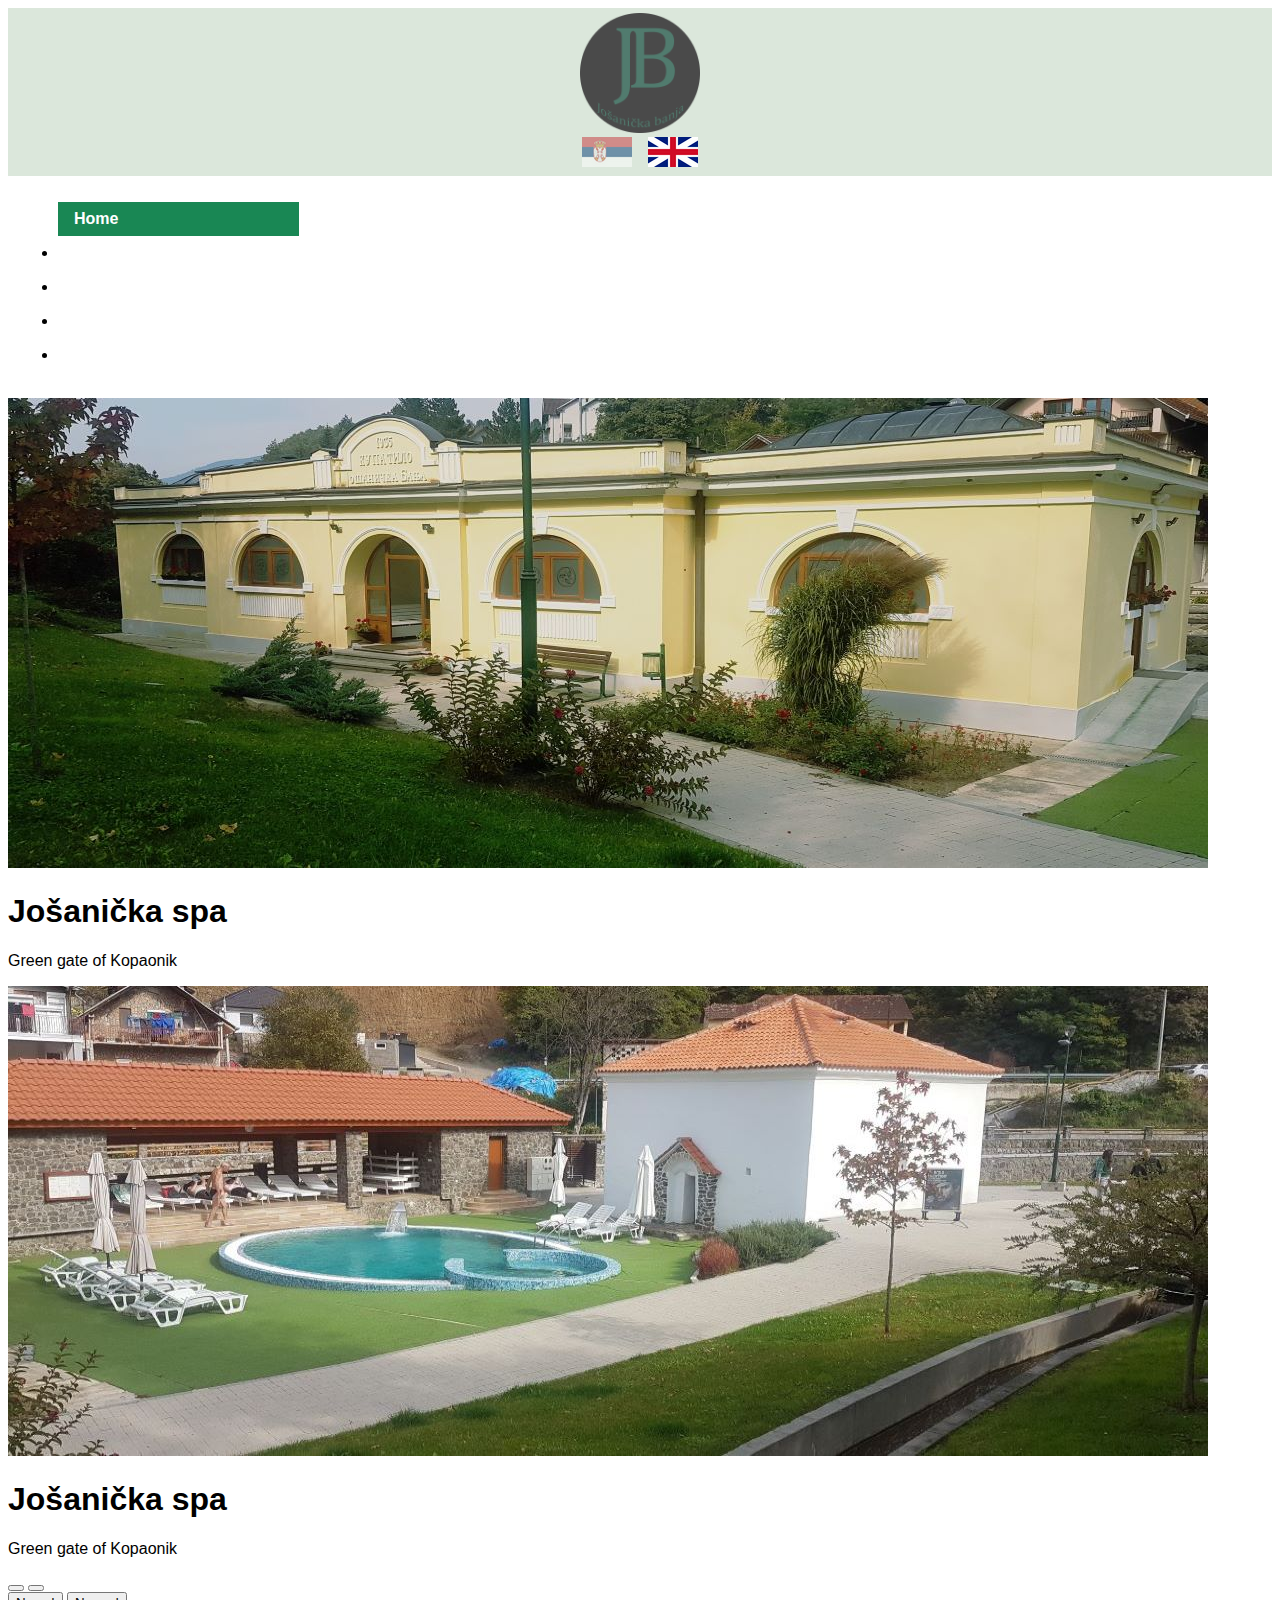
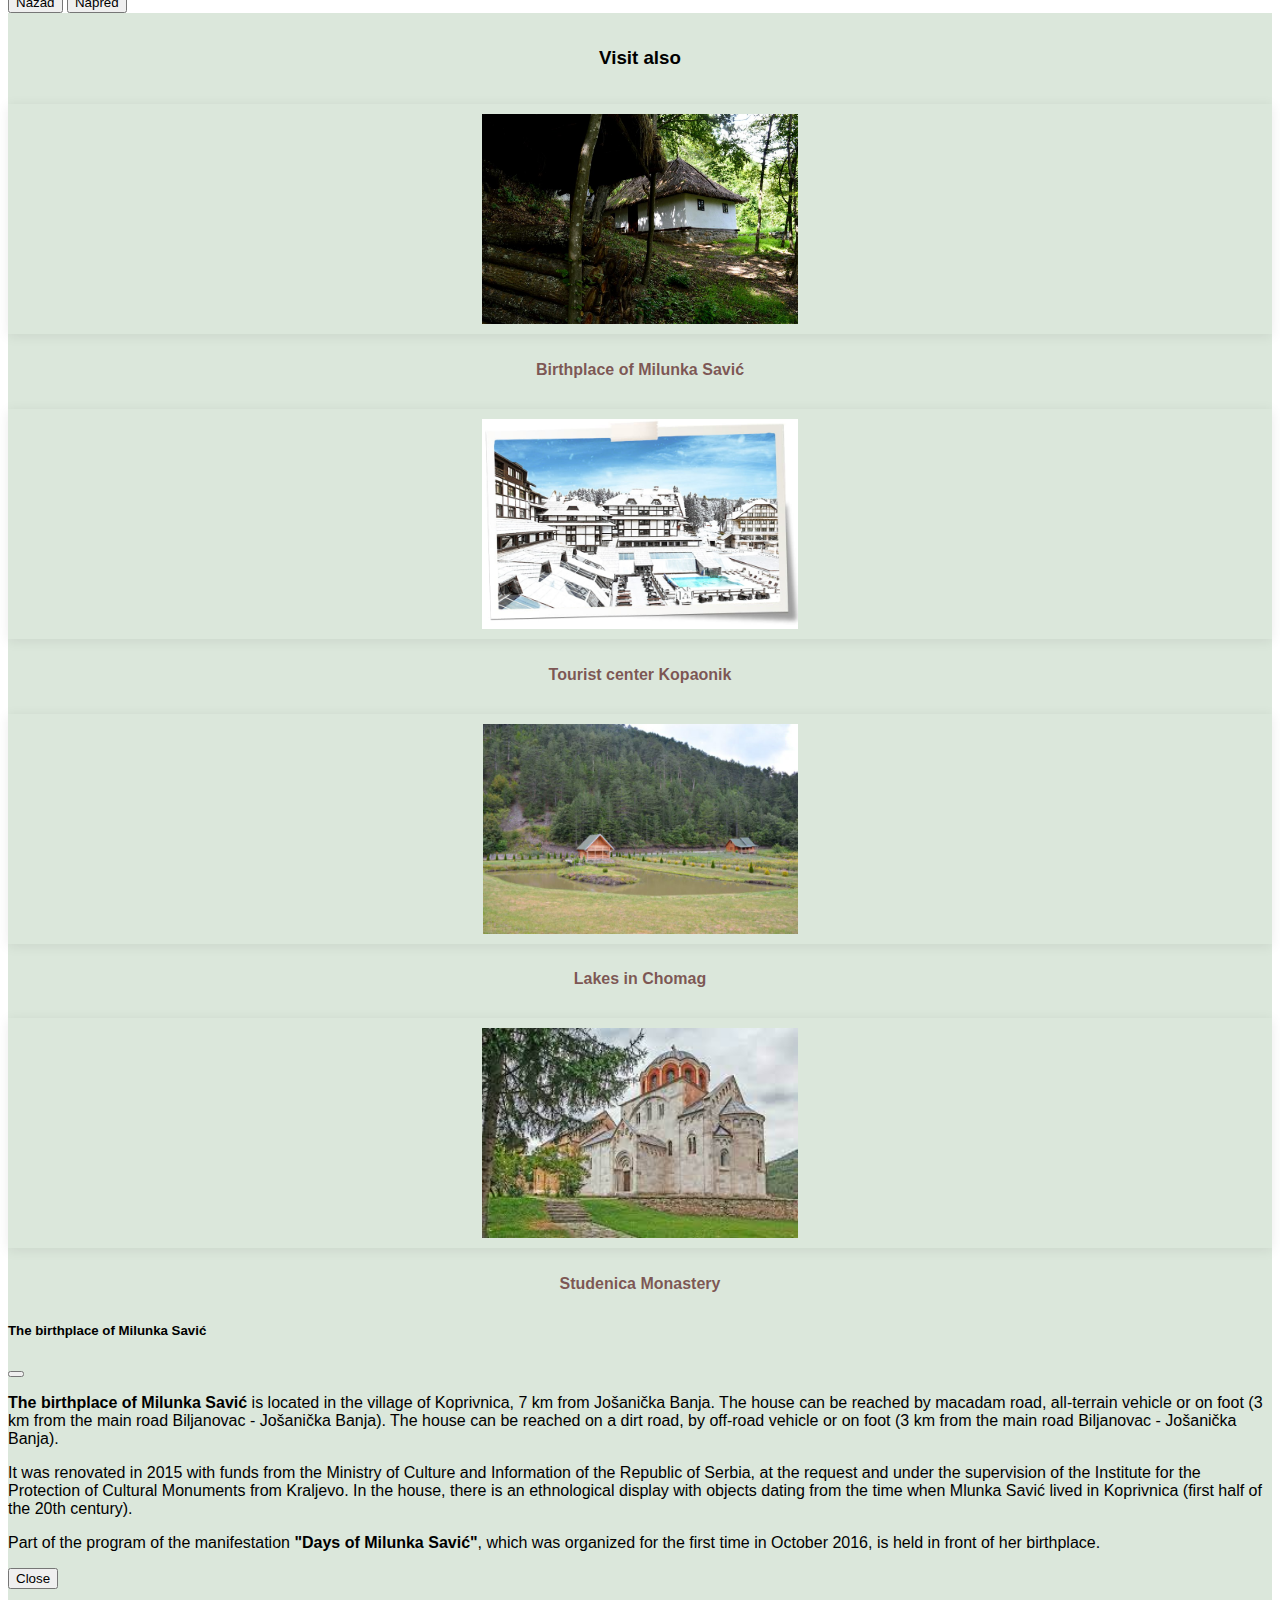
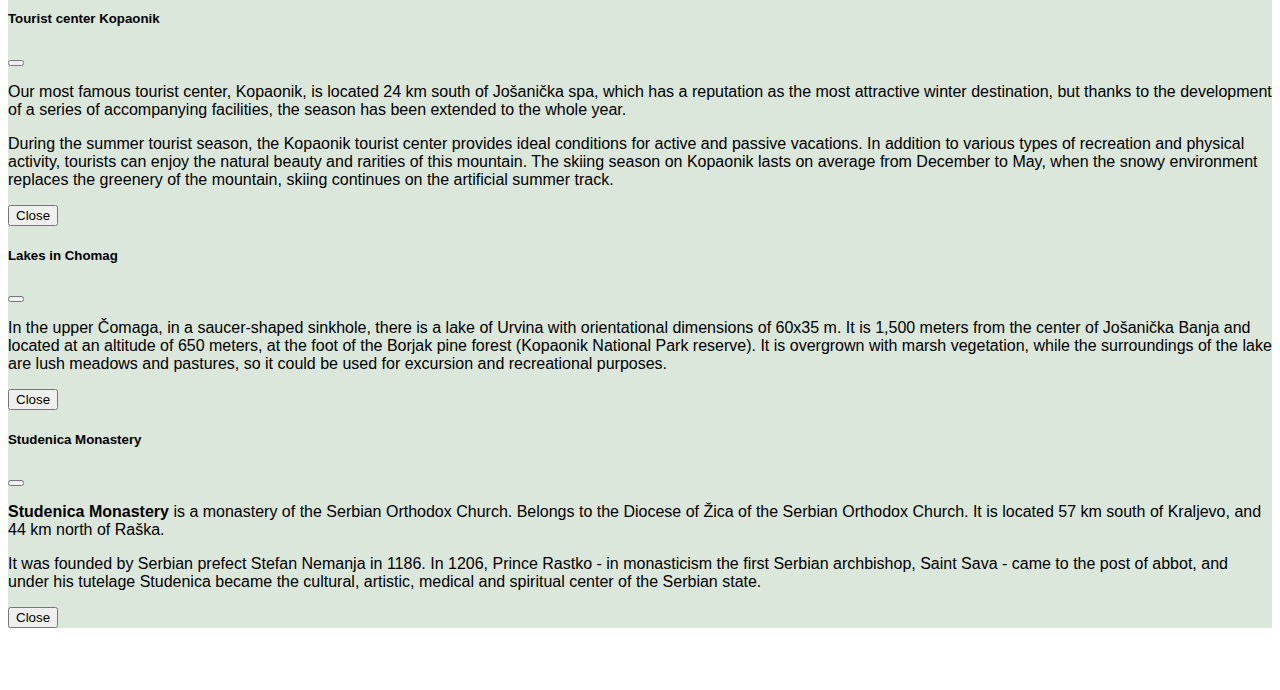
<file: indexen.html>
<!DOCTYPE html>
<html lang="en">

    <head>

        <title>Home</title>

        <!-- Icon -->
        <link rel="icon" href="slike/logo.png" type="image/gif" sizes="16x16">

        <!-- Meta tags -->
        <meta charset="UTF-8">
        <meta name="viewport" content="width=device-width, initial-scale=1.0">

        <!-- CSS -->
        <link href="css/sve.css" rel="stylesheet">
        <link href="css/index.css" rel="stylesheet">
    
        <!-- Bootstrap -->
        <link href="https://cdn.jsdelivr.net/npm/bootstrap@5.0.2/dist/css/bootstrap.min.css" rel="stylesheet" integrity="sha384-EVSTQN3/azprG1Anm3QDgpJLIm9Nao0Yz1ztcQTwFspd3yD65VohhpuuCOmLASjC" crossorigin="anonymous">
        <script src="https://cdn.jsdelivr.net/npm/bootstrap@5.0.2/dist/js/bootstrap.bundle.min.js" integrity="sha384-MrcW6ZMFYlzcLA8Nl+NtUVF0sA7MsXsP1UyJoMp4YLEuNSfAP+JcXn/tWtIaxVXM" crossorigin="anonymous"></script>

        <!-- Font-awesome icons -->
        <link rel="stylesheet" href="https://cdnjs.cloudflare.com/ajax/libs/font-awesome/4.7.0/css/font-awesome.min.css">

    </head>

    <body>

        <!-- ======= Header ======= -->
        <section class="top-header">
            <div class="container">
                <div class="row">
                    <div class="col-4 logo">
                        <a href="indexen.html">
                            <img src="slike/logo.png" alt="logo" width="120px" height="120px">
                        </a>
                    </div>

                    <div class="col">

                    </div>   

                    <div class="col language">
                        <div class="language-icon" id="language-icon-sr">
                            <a href="index.html">
                                <img src="slike/jezici/sr.png" alt="serbian icon">
                            </a>
                        </div>
                        
                        <div class="language-icon active" id="language-icon-en">
                            <a href="indexen.html">
                                <img src="slike/jezici/en.png" alt="english icon">
                            </a>
                        </div>
                    </div>
                </div>
            </div>
        </section>
        <!-- / Header -->

        <!-- ======= Menu ======= -->
        <section class="navigation-menu"> 
            <nav class="navbar navbar-expand-md bg-dark">
                <div class="container">
                    <ul class="navbar-nav mx-auto">
                        <li class="nav-item active text-center">
                            <a class="link" href="indexen.html">Home</a>
                        </li>

                        <li class="nav-item text-center">
                            <a class="link" href="about.html">About spa</a>
                        </li>

                        <li class="nav-item text-center">
                            <a class="link" href="treatment.html">Treatment</a>
                        </li>

                        <li class="nav-item text-center">
                            <a class="link" href="recreation.html">Recreation</a>
                        </li>

                        <li class="nav-item text-center">
                            <a class="link" href="contact.html">Contact</a>
                        </li>
                    </ul>
                </div>    
            </nav>
        </section>
        <!-- / Menu -->

        <!-- ======= Slider ======= -->
        <section class="banner">
            <div class="carousel slide" id="carouselExampleCaptions" data-bs-ride="carousel">
                <div class="carousel-inner">
                    <div class="carousel-item active">
                        <img src="slike/slajder/slide-1.jpeg" class="d-block w-100" alt="slide-1">
                        <div class="carousel-caption d-block">
                            <h1>Jošanička spa</h1>
                            <p>Green gate of Kopaonik</p>
                        </div>
                    </div>

                    <div class="carousel-item">
                        <img src="slike/slajder/slide-2.jpeg" class="d-block w-100" alt="slide-2">
                        <div class="carousel-caption d-block">
                            <h1>Jošanička spa</h1>
                            <p>Green gate of Kopaonik</p>
                        </div>
                    </div>
                </div>

                <div class="carousel-indicators">
                    <button type="button" data-bs-target="#carouselExampleCaptions" data-bs-slide-to="0" class="active" aria-current="true" aria-label="Slide 1"></button>
                    <button type="button" data-bs-target="#carouselExampleCaptions" data-bs-slide-to="1" aria-current="true" aria-label="Slide 2"></button>
                </div>

                <button type="button" class="carousel-control-prev" data-bs-target="#carouselExampleCaptions" data-bs-slide="prev">
                    <span class="carousel-control-prev-icon" aria-hidden="true"></span>
                    <span class="visually-hidden">Nazad</span>
                </button>

                <button type="button" class="carousel-control-next" data-bs-target="#carouselExampleCaptions" data-bs-slide="next">
                    <span class="carousel-control-next-icon" aria-hidden="true"></span>
                    <span class="visually-hidden">Napred</span>
                </button>
            </div>
        </section>
        <!-- / Slider -->

        <!-- ======= Visit =======  -->
        <section class="visit">
            <div class="container pt-5 pb-5">
                <div class="visit-title p-3">
                    <h3>Visit also</h3>
                </div>

                <div class="row mt-3">
                    <!-- Birthplace of Milunka Savić -->
                    <div class="col-lg-3 col-md-6 visit-item">
                        <div class="card mb-4 box-shadow">
                            <div class="visit-wrap">
                                <img src="slike/posetite/Kuća_Milunke_Savić.jpg" class="img-fluid" alt="Birthplace of Milunka Savić">
                                <div class="visit-info">
                                    <button type="button" class="btn btn-success btn-md" data-bs-toggle="modal" data-bs-target="#visit1">In more detail</button>
                                </div>
                            </div>

                            <div class="card-body">
                                <h5 class="card-title">Birthplace of Milunka Savić</h5>
                            </div>
                        </div>
                    </div>     
                    <!-- / Birthplace of Milunka Savić --> 

                    <!-- Tourist center Kopaonik -->
                    <div class="col-lg-3 col-md-6 visit-item">
                        <div class="card mb-4 box-shadow">
                            <div class="visit-wrap">
                                <img src="slike/posetite/turisticki-centar-kopaonik.jpg" class="img-fluid" alt="Tourist center Kopaonik">
                                <div class="visit-info">
                                    <button type="button" class="btn btn-success btn-md" data-bs-toggle="modal" data-bs-target="#visit2">In more detail</button>
                                </div>
                            </div>

                            <div class="card-body">
                                <h5 class="card-title">Tourist center Kopaonik</h5>
                            </div>
                        </div>
                    </div>
                    <!-- / Tourist center Kopaonik -->    

                    <!-- Lakes in Chomag -->
                    <div class="col-lg-3 col-md-6 visit-item">
                        <div class="card mb-4 box-shadow">
                            <div class="visit-wrap">
                                <img src="slike/posetite/Jezero-Čomage.jpg" class="img-fluid" alt="Lakes in Chomag">
                                <div class="visit-info">
                                    <button type="button" class="btn btn-success btn-md" data-bs-toggle="modal" data-bs-target="#visit3">In more detail</button>
                                </div>
                            </div>

                            <div class="card-body">
                                <h5 class="card-title">Lakes in Chomag</h5>
                            </div>
                        </div>
                    </div>
                    <!-- / Lakes in Chomag --> 

                    <!-- Studenica Monastery -->
                    <div class="col-lg-3 col-md-6 visit-item">
                        <div class="card mb-4 box-shadow">
                            <div class="visit-wrap">
                                <img src="slike/posetite/manastir-studenica.jpg" class="img-fluid" alt="Studenica Monastery">
                                <div class="visit-info">
                                    <button type="button" class="btn btn-success btn-md" data-bs-toggle="modal" data-bs-target="#visit4">In more detail</button>
                                </div>
                            </div>

                            <div class="card-body">
                                <h5 class="card-title">Studenica Monastery</h5>
                            </div>
                        </div>
                    </div>  
                    <!-- / Studenica Monastery -->  

                    <!-- Modal 1 -->
                    <div class="modal fade" id="visit1" role="dialog">
                        <div class="modal-dialog modal-dialog-centered modal-md">
                            <div class="modal-content">
                                <div class="modal-header text-center">
                                    <h5 class="modal-title">The birthplace of Milunka Savić</h5>
                                    <button type="button" class="btn-close" data-bs-dismiss="modal"></button>
                                </div>

                                <div class="modal-body">      
                                    <p> 
                                        <b>The birthplace of Milunka Savić</b> is located in the village of Koprivnica, 7 km from Jošanička Banja. 
                                        The house can be reached by macadam road, all-terrain vehicle or on foot (3 km from the main road Biljanovac - Jošanička Banja).
                                        The house can be reached on a dirt road, by off-road vehicle or on foot (3 km from the main road Biljanovac - Jošanička Banja).
                                    </p>
                                    <p>
                                        It was renovated in 2015 with funds from the Ministry of Culture and Information of the Republic of Serbia,
                                        at the request and under the supervision of the Institute for the Protection of Cultural Monuments from Kraljevo.
                                        In the house, there is an ethnological display with objects dating from the time when Mlunka Savić lived in Koprivnica (first half of the 20th century).
                                    </p>
                                    <p>Part of the program of the manifestation <b>"Days of Milunka Savić"</b>, which was organized for the first time in October 2016, is held in front of her birthplace.</p>
                                </div>        

                                <div class="modal-footer">
                                    <button type="button" class="btn btn-success" data-bs-dismiss="modal">Close</button>
                                </div>
                            </div>
                        </div>
                    </div> 
                    <!-- / Modal 1 -->

                    <!-- Modal 2 -->
                    <div class="modal fade" id="visit2" role="dialog">
                        <div class="modal-dialog modal-dialog-centered modal-md">
                            <div class="modal-content">
                                <div class="modal-header text-center">
                                    <h5 class="modal-title">Tourist center Kopaonik</h5>
                                    <button type="button" class="btn-close" data-bs-dismiss="modal"></button>
                                </div>

                                <div class="modal-body">   
                                    <p>
                                        Our most famous tourist center, Kopaonik, is located 24 km south of Jošanička spa, 
                                        which has a reputation as the most attractive winter destination, 
                                        but thanks to the development of a series of accompanying facilities, 
                                        the season has been extended to the whole year.
                                    </p>
                                    <p>
                                        During the summer tourist season, the Kopaonik tourist center provides ideal conditions for active and passive vacations.
                                        In addition to various types of recreation and physical activity, tourists can enjoy the natural beauty and rarities of this mountain.
                                        The skiing season on Kopaonik lasts on average from December to May, when the snowy environment replaces the greenery of the mountain, skiing continues on the artificial summer track.
                                    </p>
                                </div>  

                                <div class="modal-footer">
                                    <button type="button" class="btn btn-success" data-bs-dismiss="modal">Close</button>
                                </div>
                            </div>
                        </div>
                    </div> 
                    <!-- / Modal 2 -->

                    <!-- Modal 3 -->
                    <div class="modal fade" id="visit3" role="dialog">
                        <div class="modal-dialog modal-dialog-centered modal-md">
                            <div class="modal-content">
                                <div class="modal-header text-center">
                                    <h5 class="modal-title">Lakes in Chomag</h5>
                                    <button type="button" class="btn-close" data-bs-dismiss="modal"></button>
                                </div>

                                <div class="modal-body">                      
                                    <p>
                                        In the upper Čomaga, in a saucer-shaped sinkhole, there is a lake of Urvina with orientational dimensions of 60x35 m.
                                        It is 1,500 meters from the center of Jošanička Banja and located at an altitude of 650 meters,
                                        at the foot of the Borjak pine forest (Kopaonik National Park reserve).
                                        It is overgrown with marsh vegetation, while the surroundings of the lake are lush meadows and pastures,
                                        so it could be used for excursion and recreational purposes.
                                    </p>
                                </div>

                                <div class="modal-footer">
                                    <button type="button" class="btn btn-success" data-bs-dismiss="modal">Close</button>
                                </div>
                            </div>
                        </div>
                    </div> 
                    <!-- / Modal 3 -->

                    <!-- Modal 4 -->
                    <div class="modal fade" id="visit4" role="dialog">
                        <div class="modal-dialog modal-dialog-centered modal-md">
                            <div class="modal-content">
                                <div class="modal-header text-center">
                                    <h5 class="modal-title">Studenica Monastery</h5>
                                    <button type="button" class="btn-close" data-bs-dismiss="modal"></button>
                                </div>

                                <div class="modal-body">
                                    <p> <b>Studenica Monastery</b> is a monastery of the Serbian Orthodox Church.
                                        Belongs to the Diocese of Žica of the Serbian Orthodox Church.
                                        It is located 57 km south of Kraljevo, and 44 km north of Raška.
                                    </p>
                                    <p> It was founded by Serbian prefect Stefan Nemanja in 1186.
                                        In 1206, Prince Rastko - in monasticism the first Serbian archbishop, Saint Sava - 
                                        came to the post of abbot, and under his tutelage Studenica became the cultural, artistic, medical and spiritual center of the Serbian state.
                                    </p>
                                </div>

                                <div class="modal-footer">
                                    <button type="button" class="btn btn-success" data-bs-dismiss="modal">Close</button>
                                </div>
                            </div>
                        </div>
                    </div> 
                    <!-- / Modal 4 -->
                </div>
            </div>
        </section>
        <!-- / Visit -->

        <!-- ======= Footer ======= -->
        <section class="footer bg-dark">
            <div class="container">
                <div class="copyright">
                    <a class="footer" href="vueen.html">&copy; 2022, Mihajlo Veljković</a>
                </div>
            </div>
        </section>
        <!-- / Footer -->
    </body>
</html>
</file>
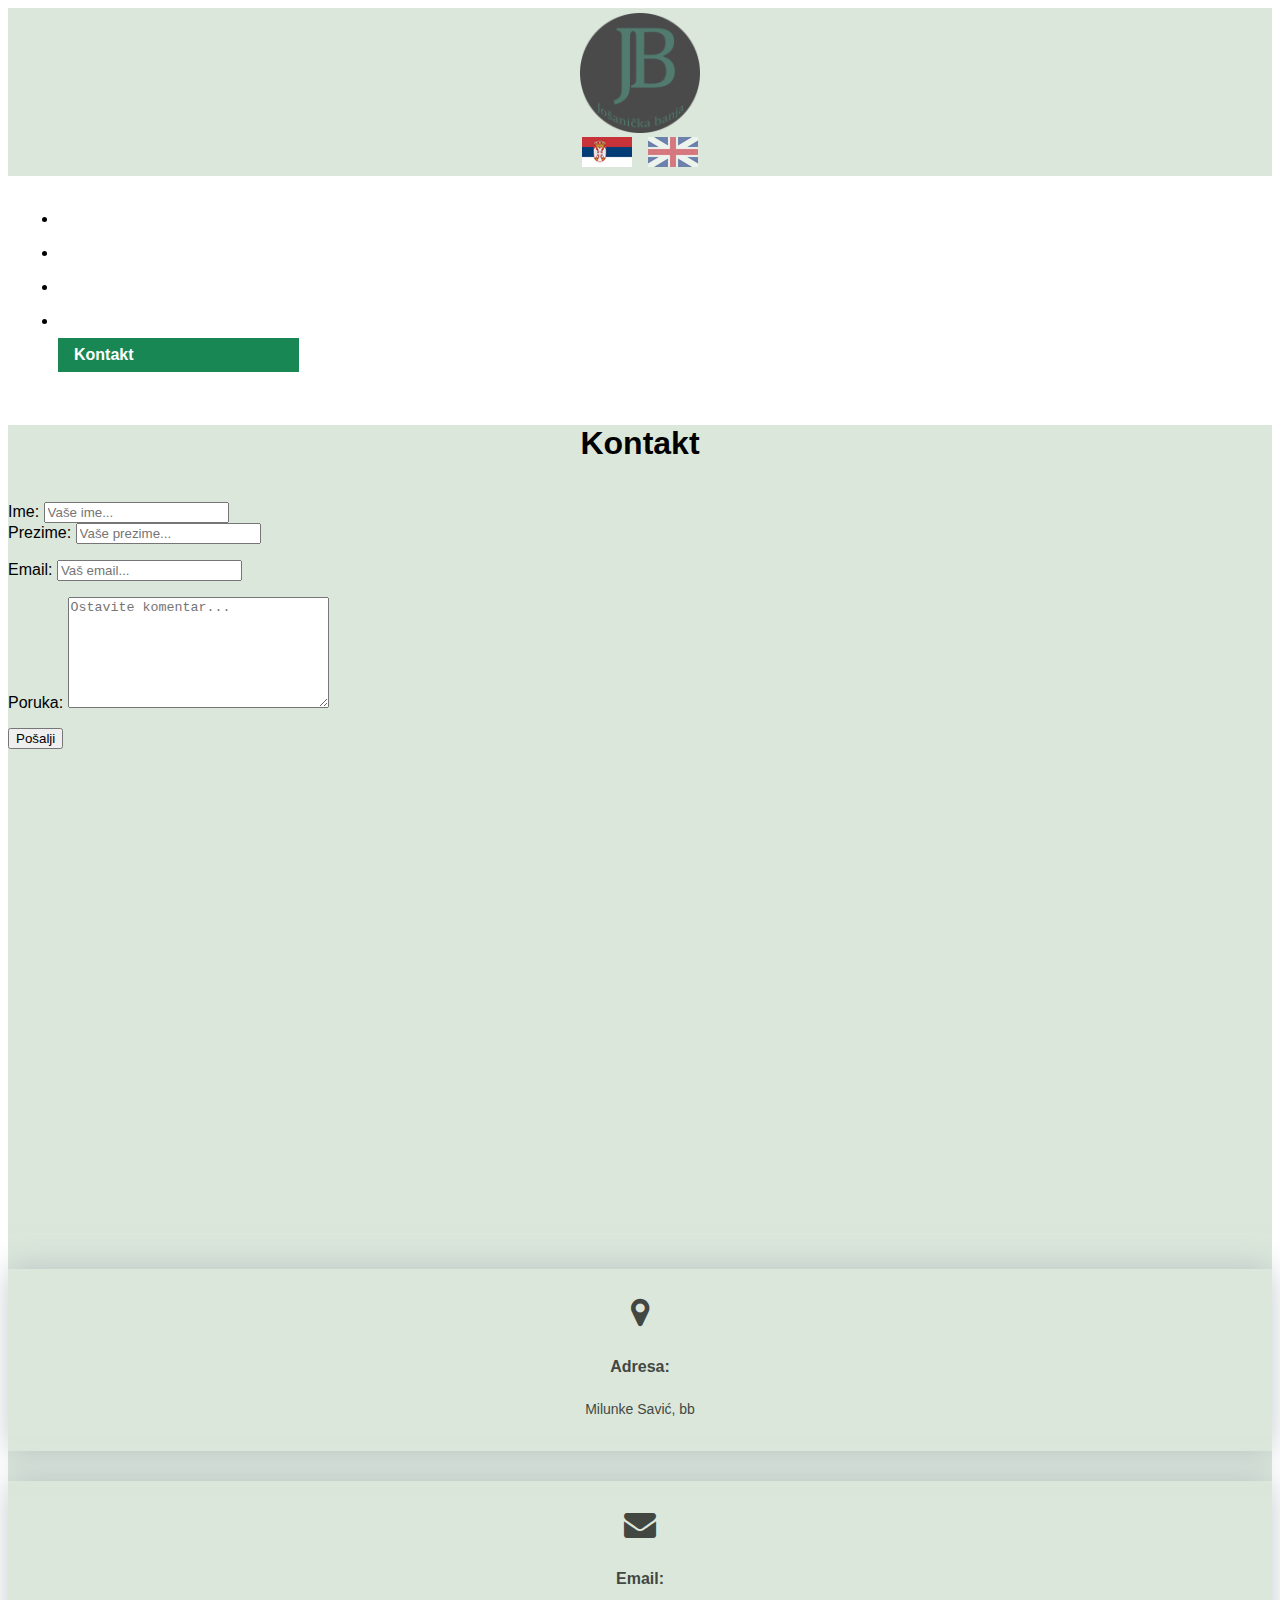
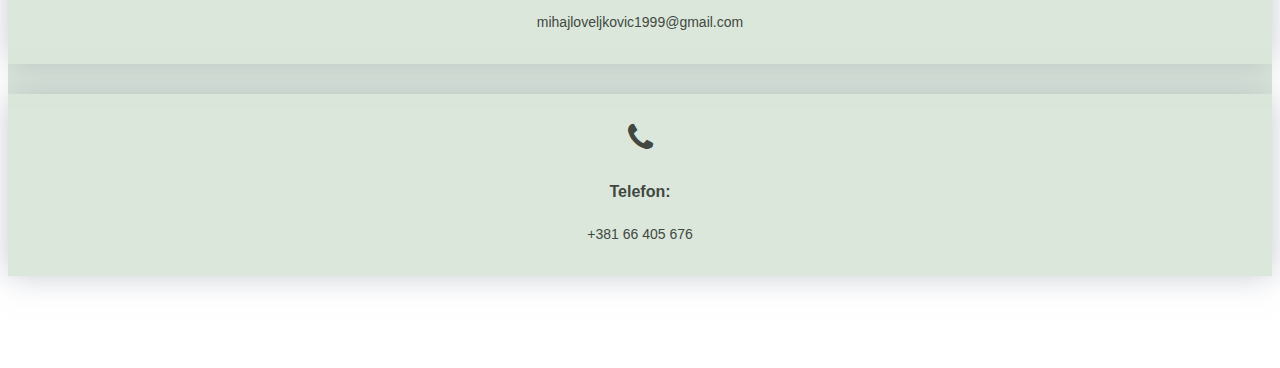
<file: kontakt.html>
<!DOCTYPE html>
<html lang="sr">

    <head>

        <title>Kontakt</title>

        <!-- Ikonica -->
        <link rel="icon" href="slike/logo.png" type="image/gif" sizes="16x16">

        <!-- Meta tagovi -->
        <meta charset="UTF-8">
        <meta name="viewport" content="width=device-width, initial-scale=1.0">

        <!-- CSS -->
        <link href="css/sve.css" rel="stylesheet">
        <link href="css/kontakt.css" rel="stylesheet">
    
        <!-- Bootstrap -->
        <link href="https://cdn.jsdelivr.net/npm/bootstrap@5.0.2/dist/css/bootstrap.min.css" rel="stylesheet" integrity="sha384-EVSTQN3/azprG1Anm3QDgpJLIm9Nao0Yz1ztcQTwFspd3yD65VohhpuuCOmLASjC" crossorigin="anonymous">
        <script src="https://cdn.jsdelivr.net/npm/bootstrap@5.0.2/dist/js/bootstrap.bundle.min.js" integrity="sha384-MrcW6ZMFYlzcLA8Nl+NtUVF0sA7MsXsP1UyJoMp4YLEuNSfAP+JcXn/tWtIaxVXM" crossorigin="anonymous"></script>

        <!-- Font-awesome icons -->
        <link rel="stylesheet" href="https://cdnjs.cloudflare.com/ajax/libs/font-awesome/4.7.0/css/font-awesome.min.css">

    </head>

    <body>

        <!-- ======= Header ======= -->
        <section class="top-header">
            <div class="container">
                <div class="row">
                    <div class="col-4 logo">
                        <a href="index.html">
                            <img src="slike/logo.png" alt="logo" width="120px" height="120px">
                        </a>
                    </div> 

                    <div class="col">

                    </div>

                    <div class="col language">
                        <div class="language-icon active" id="language-icon-sr">
                            <a href="kontakt.html">
                                <img src="slike/jezici/sr.png" alt="srpska ikona">
                            </a>
                        </div>
                        
                        <div class="language-icon" id="language-icon-en">
                            <a href="contact.html">
                                <img src="slike/jezici/en.png" alt="engleska ikona">
                            </a>
                        </div>
                    </div>
                </div>
            </div>
        </section>
        <!-- / Header -->

        <!-- ======= Meni ======= -->
        <section class="navigation-menu">
            <nav class="navbar navbar-expand-md bg-dark">
                <div class="container">
                    <ul class="navbar-nav mx-auto">
                        <li class="nav-item text-center">
                            <a class="link" href="index.html">Početna</a>
                        </li>

                        <li class="nav-item text-center">
                            <a class="link" href="obanji.html">O banji</a>
                        </li>

                        <li class="nav-item text-center">
                            <a class="link" href="lecenje.html">Lečenje</a>
                        </li>

                        <li class="nav-item text-center">
                            <a class="link" href="rekreacija.html">Rekreacija</a>
                        </li>

                        <li class="nav-item active text-center">
                            <a class="link" href="kontakt.html">Kontakt</a>
                        </li>
                    </ul>
                </div>    
            </nav>
        </section>
        <!-- / Meni -->

        <!-- ======= Kontakt forma ======= -->
        <section class="contact">
            <div class="container pt-5 pb-5">
                <div class="contact-title p-3">
                    <h2>Kontakt</h2>
                </div>

                <div class="col-lg-12" id="contact-form">
                    <div class="row mt-3">
                        <!-- Forma -->
                        <div class="col-lg-6 d-flex">
                            <form class="contact-form" onsubmit="validateForm(event)" method="post" class="form" name="form" id="form">
                                <div class="form-group row">
                                    <!-- Ime -->
                                    <div class="col-md-6">
                                        <label for="name">Ime:</label>
                                        <input type="text" class="form-control" id="name" name="name" placeholder="Vaše ime...">
                                        <span class="form-description">Prvo slovo mora biti veliko i mora imati najmanje 3 karaktera</span>
                                        <span class="text-danger" id="error-name">Neispravno uneto ime</span>
                                    </div>

                                    <!-- Prezime -->
                                    <div class="col-md-6">
                                        <label for="lastname">Prezime:</label>
                                        <input type="text" class="form-control" id="lastname" name="lastname" placeholder="Vaše prezime...">
                                        <span class="form-description">Prvo slovo mora biti veliko i mora imati najmanje 3 karaktera</span>
                                        <span class="text-danger" id="error-last-name">Neispravno uneto prezime</span>
                                    </div>
                                </div>
    
                                <!-- Email -->
                                <div class="form-group row">
                                    <div class="col-md-12">
                                        <label for="email">Email:</label>
                                        <input type="email" class="form-control" id="email" name="email" placeholder="Vaš email...">
                                        <span class="form-description">Mora biti u formatu example@domain.com</span>
                                        <span class="text-danger" id="error-email">Neispravno unet email</span>
                                    </div>
                                </div>

                                <!-- Poruka -->
                                <div class="form-group row">
                                    <div class="col-md-12">
                                        <label for="message">Poruka:</label>
                                        <textarea class="form-control" id="message" name="message" cols="30" rows="7" placeholder="Ostavite komentar..."></textarea>
                                        <span class="form-description">Mora imati najmanje 1 karakter</span>
                                        <span class="text-danger" id="error-message">Neispravno uneta poruka</span>
                                    </div>
                                </div>
                                
                                <!-- Dugme za slanje -->
                                <div class="form-group row">
                                    <div class="col-md-12">
                                        <button type="submit" class="btn btn-success btn-lg btn-block w-100">Pošalji</button>
                                    </div>
                                </div>

                                <div class="alert alert-success" id="success" role="alert">
                                    <span>Poruka uspešno poslata</span>
                                </div>
                            </form>
                        </div>

                        <!-- Mapa -->
                        <div class="col-lg-6 d-flex">
                            <div class="map">
                                <iframe src="https://www.google.com/maps/embed?pb=!1m18!1m12!1m3!1d46402.79030227926!2d20.7143779377029!3d43.37337744822478!2m3!1f0!2f0!3f0!3m2!1i1024!2i768!4f13.1!3m3!1m2!1s0x47564792ba21892b%3A0xd5e398a74766fd0a!2z0IjQvtGI0LDQvdC40YfQutCwINCR0LDRmtCw!5e0!3m2!1ssr!2srs!4v1665418470268!5m2!1ssr!2srs" width="100%" height="500" style="border:0;" allowfullscreen="" loading="lazy" referrerpolicy="no-referrer-when-downgrade"></iframe>
                            </div>
                        </div>
                    </div>
                </div>
                
                <div class="row mt-5">
                    <div class="col-md-6 d-flex">
                        <div class="contact-box">
                            <i class="fa fa-map-marker"></i>
                            <h4>Adresa:</h4>
                            <p>Milunke Savić, bb</p>
                        </div>
                    </div>

                    <div class="col-md-3 d-flex">
                        <div class="contact-box">
                            <i class="fa fa-envelope"></i>
                            <h4>Email:</h4>
                            <p>mihajloveljkovic1999@gmail.com</p>
                        </div>
                    </div>

                    <div class="col-md-3 d-flex">
                        <div class="contact-box">
                            <i class="fa fa-phone"></i>
                            <h4>Telefon:</h4>
                            <p>+381 66 405 676</p>
                        </div>
                    </div>
                </div>
            </div>
        </section>
        <!-- / Kontakt forma -->

        <!-- ======= Footer ======= -->
        <section class="footer bg-dark">
            <div class="container">
                <div class="copyright">
                    <a class="footer" href="vue.html">&copy; 2022, Mihajlo Veljković</a>
                </div>
            </div>
        </section>
        <!-- / Footer -->
        
        <!-- ======= JavaScript ======= -->
        <script src="js/kontakt.js"></script>
        <!-- / JavaScript -->
    </body>
</html>
</file>
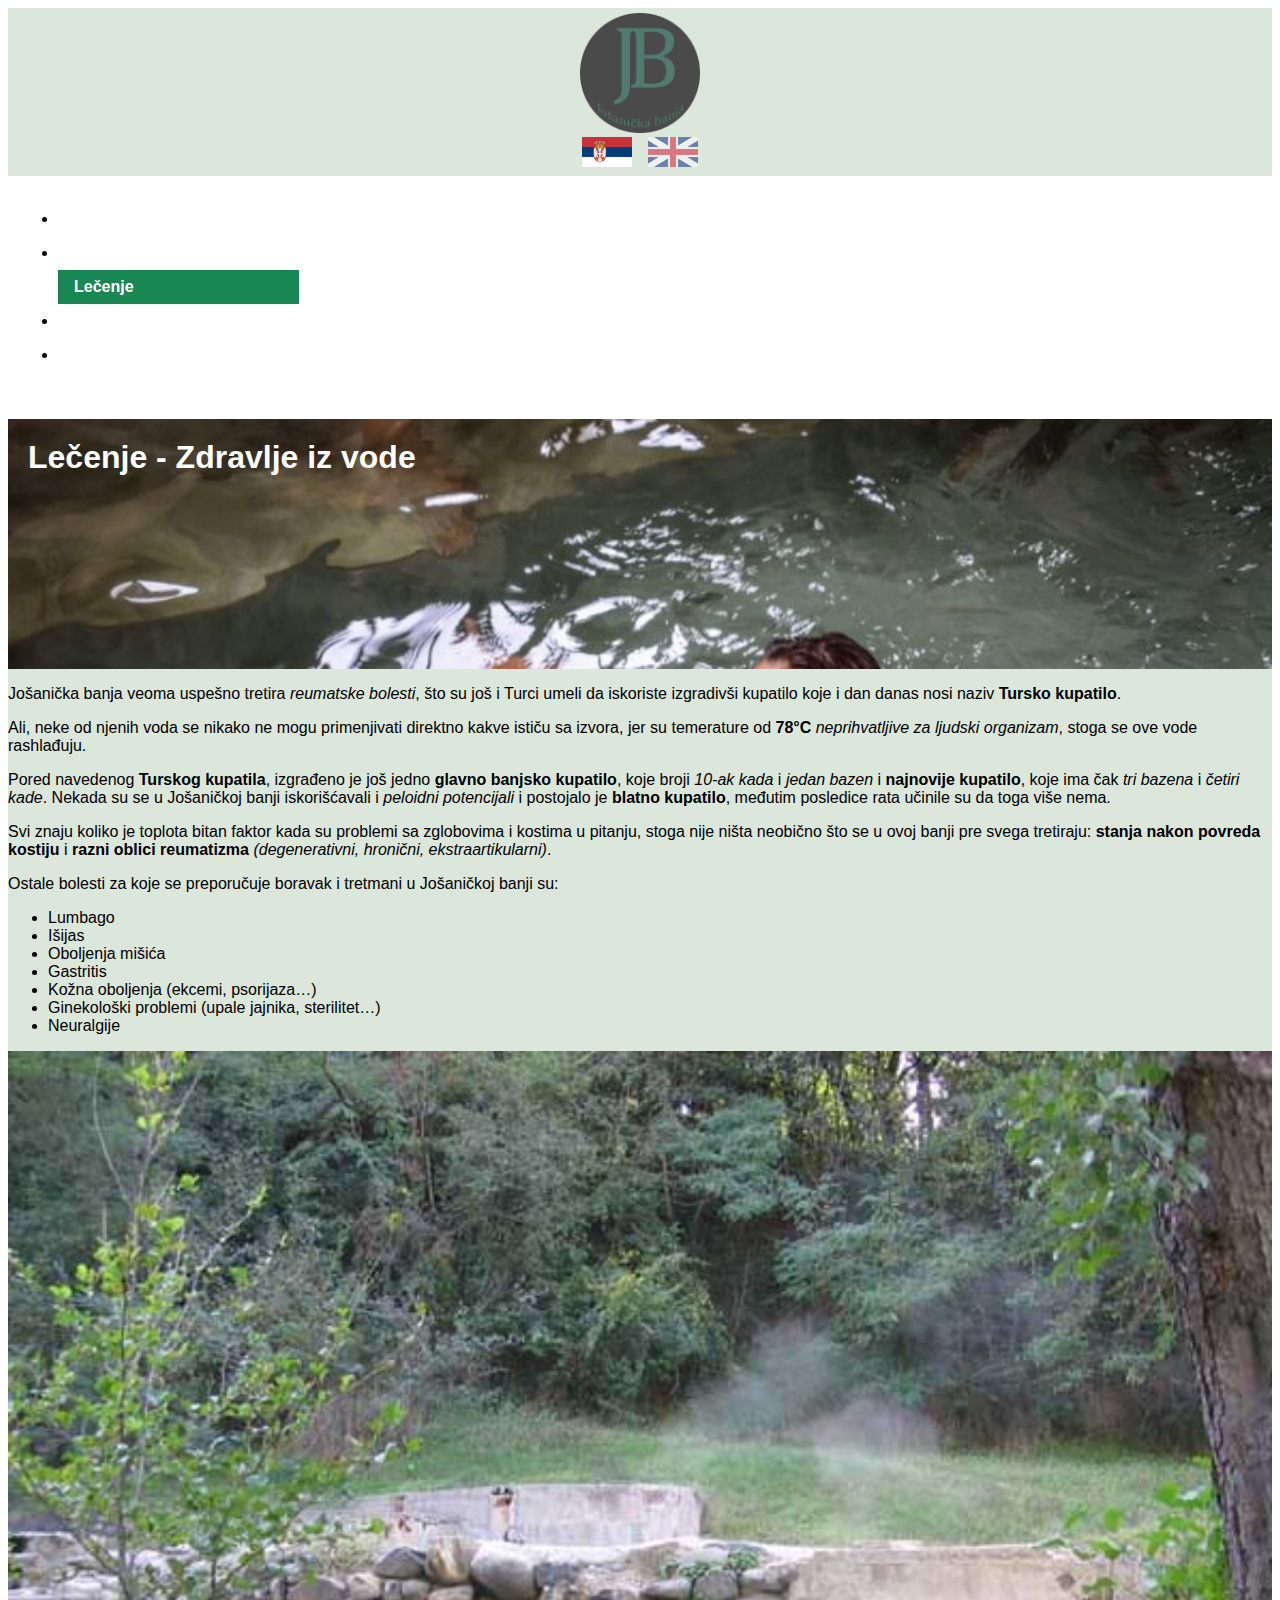
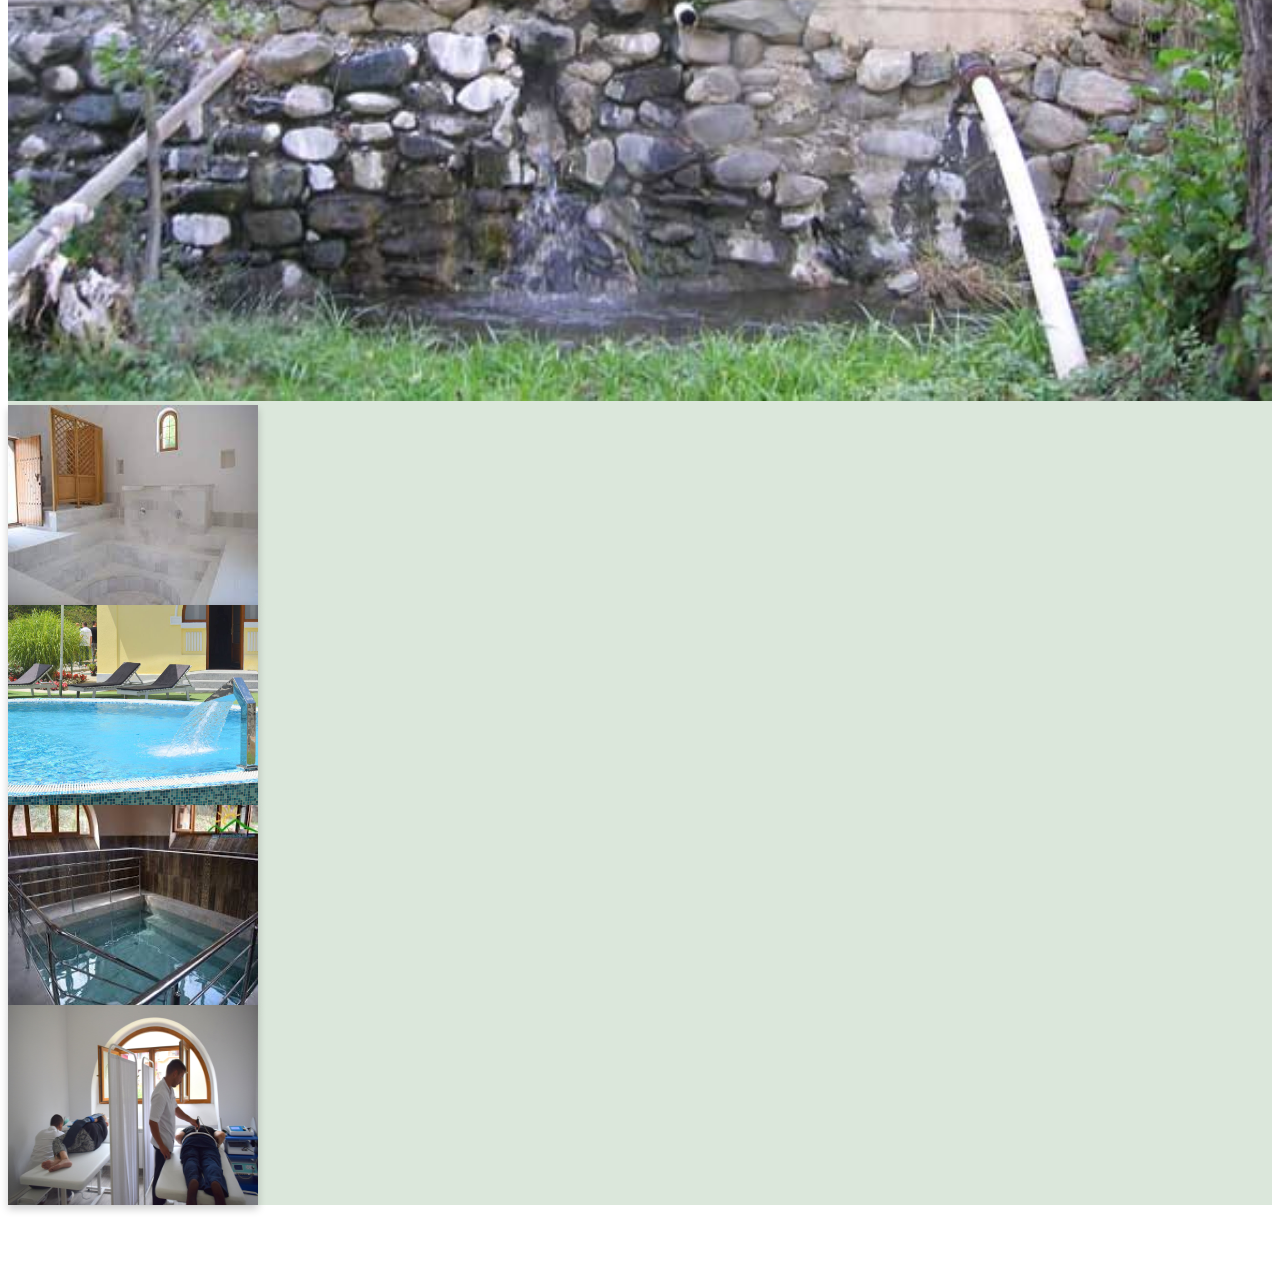
<file: lecenje.html>
<!DOCTYPE html>
<html lang="sr">

    <head>

        <title>Lečenje</title>

        <!-- Ikonica -->
        <link rel="icon" href="slike/logo.png" type="image/gif" sizes="16x16">

        <!-- Meta tagovi -->
        <meta charset="UTF-8">
        <meta name="viewport" content="width=device-width, initial-scale=1.0">

        <!-- CSS -->
        <link href="css/sve.css" rel="stylesheet">
        <link href="css/lecenje.css" rel="stylesheet">
    
        <!-- Bootstrap -->
        <link href="https://cdn.jsdelivr.net/npm/bootstrap@5.0.2/dist/css/bootstrap.min.css" rel="stylesheet" integrity="sha384-EVSTQN3/azprG1Anm3QDgpJLIm9Nao0Yz1ztcQTwFspd3yD65VohhpuuCOmLASjC" crossorigin="anonymous">
        <script src="https://cdn.jsdelivr.net/npm/bootstrap@5.0.2/dist/js/bootstrap.bundle.min.js" integrity="sha384-MrcW6ZMFYlzcLA8Nl+NtUVF0sA7MsXsP1UyJoMp4YLEuNSfAP+JcXn/tWtIaxVXM" crossorigin="anonymous"></script>

        <!-- Font-awesome icons -->
        <link rel="stylesheet" href="https://cdnjs.cloudflare.com/ajax/libs/font-awesome/4.7.0/css/font-awesome.min.css">

    </head>

    <body>

        <!-- ======= Header ======= -->
        <section class="top-header">
            <div class="container">
                <div class="row">
                    <div class="col-4 logo">
                        <a href="index.html">
                            <img src="slike/logo.png" alt="logo" width="120px" height="120px">
                        </a>
                    </div> 

                    <div class="col">

                    </div>

                    <div class="col language">
                        <div class="language-icon active" id="language-icon-sr">
                            <a href="lecenje.html">
                                <img src="slike/jezici/sr.png" alt="srpska ikona">
                            </a>
                        </div>
                        
                        <div class="language-icon" id="language-icon-en">
                            <a href="treatment.html">
                                <img src="slike/jezici/en.png" alt="engleska ikona">
                            </a>
                        </div>
                    </div>
                </div>
            </div>
        </section>
        <!-- / Header -->

        <!-- ======= Meni ======= -->
        <section class="navigation-menu">
            <nav class="navbar navbar-expand-md bg-dark">
                <div class="container">
                    <ul class="navbar-nav mx-auto">
                        <li class="nav-item text-center">
                            <a class="link" href="index.html">Početna</a>
                        </li>

                        <li class="nav-item text-center">
                            <a class="link" href="obanji.html">O banji</a>
                        </li>

                        <li class="nav-item active text-center">
                            <a class="link" href="lecenje.html">Lečenje</a>
                        </li>

                        <li class="nav-item text-center">
                            <a class="link" href="rekreacija.html">Rekreacija</a>
                        </li>

                        <li class="nav-item text-center">
                            <a class="link" href="kontakt.html">Kontakt</a>
                        </li>
                    </ul>
                </div>    
            </nav>
        </section>
        <!-- / Meni -->

        <!-- ======= Lečenje ======= -->
        <section class="treatment">
            <div class="container pt-5 pb-5"> 
                <div class="p-4 p-md-5 mb-4 treatment-background">
                    <div class="col-md-8 px-0 treatment-background-title">
                        <h1 class="display-4 fst-italic">Lečenje - Zdravlje iz vode</h1>
                    </div>
                </div>

                <div class="row mt-5">
                    <div class="col-lg-6">
                        <p> 
                            Jošanička banja veoma uspešno tretira <i>reumatske bolesti</i>, 
                            što su još i Turci umeli da iskoriste izgradivši kupatilo koje i dan danas nosi naziv <b>Tursko kupatilo</b>. 
                        </p>
                        
                        <p> 
                            Ali, neke od njenih voda se nikako ne mogu primenjivati direktno kakve ističu sa izvora, 
                            jer su temerature od <b>78°C</b> <i>neprihvatljive za ljudski organizam</i>, stoga se ove vode rashlađuju. 
                        </p>
                        
                        <p> 
                            Pored navedenog <b>Turskog kupatila</b>, izgrađeno je još jedno <b>glavno banjsko kupatilo</b>, 
                            koje broji <i>10-ak kada</i> i <i>jedan bazen</i> 
                            i <b>najnovije kupatilo</b>, koje ima čak <i>tri bazena</i> i <i>četiri kade</i>. 
                            Nekada su se u Jošaničkoj banji iskorišćavali i <i>peloidni potencijali</i> i postojalo je <b>blatno kupatilo</b>, 
                            međutim posledice rata učinile su da toga više nema.
                        </p>
                        
                        <p> 
                            Svi znaju koliko je toplota bitan faktor kada su problemi sa zglobovima i kostima u pitanju, 
                            stoga nije ništa neobično što se u ovoj banji pre svega tretiraju: 
                            <b>stanja nakon povreda kostiju</b> i <b>razni oblici reumatizma</b> <i>(degenerativni, hronični, ekstraartikularni)</i>. 
                        </p>

                        <p>Ostale bolesti za koje se preporučuje boravak i tretmani u Jošaničkoj banji su:</p>
                        
                        <ul>
                            <li>Lumbago</li>
                            <li>Išijas</li>
                            <li>Oboljenja mišića</li>
                            <li>Gastritis</li>
                            <li>Kožna oboljenja (ekcemi, psorijaza…)</li>
                            <li>Ginekološki problemi (upale jajnika, sterilitet…)</li>
                            <li>Neuralgije</li>
                        </ul>
                    </div>

                    <div class="col-lg-6">
                        <img src="slike/lecenje/izvor_termomineralne_vode.jpg">
                    </div>
                </div>

                <div class="row mt-5">
                    <!-- ======= Lečenje 1 ======= -->
                    <div class="col-lg-3 col-md-6">
                        <div class="flip-card mx-auto my-4">
                            <div class="flip-card-inner">
                                <div class="flip-card-front">
                                    <img src="slike/lecenje/hamam.jpg" alt="Hamam - Tursko kupatilo">
                                </div>
                                <div class="flip-card-back">
                                    <h3>Hamam - Tursko kupatilo</h3>
                                    <p>U XVII veku Turci su izgradili kupatilo koje danas nosi naziv Tursko kupatilo.</p>
                                </div>
                            </div>
                        </div>
                    </div>
                    <!-- / Lečenje 1 -->

                    <!-- ======= Lečenje 2 ======= -->
                    <div class="col-lg-3 col-md-6">
                        <div class="flip-card mx-auto my-4">
                            <div class="flip-card-inner">
                                <div class="flip-card-front">
                                    <img src="slike/lecenje/spoljasnji bazen.jpg" alt="Spoljašnji bazen - Banjsko lečilište">
                                </div>
                                <div class="flip-card-back">
                                    <h3>Spoljašnji bazen - Banjsko lečilište</h3> 
                                    <p>Lekovite termalne vode dovode do nežne masaže tkiva, relaksacije mišića, opuštanje spazma i poboljšane cirkuilacije.</p>
                                </div>
                            </div>
                        </div>
                    </div>
                    <!-- / Lečenje 2 -->

                    <!-- ======= Lečenje 3 ======= -->
                    <div class="col-lg-3 col-md-6">
                        <div class="flip-card mx-auto my-4">
                            <div class="flip-card-inner">
                                <div class="flip-card-front">
                                    <img src="slike/lecenje/unutrasnji-bazen.jpg" alt="Unutrašnji bazen">
                                </div>
                                <div class="flip-card-back">
                                    <h3>Unutrašnji bazen</h3> 
                                    <p>Bazeni sa termalnom vodom, temperature od 33-35°C u kojima se sprovodi program vežbi uz prisustvo fiziterapeuta.</p>
                                </div>
                            </div>
                        </div>
                    </div>
                    <!-- / Lečenje 3 -->

                    <!-- ======= Lečenje 4 ======= -->
                    <div class="col-lg-3 col-md-6">
                        <div class="flip-card mx-auto my-4">
                            <div class="flip-card-inner">
                                <div class="flip-card-front">
                                    <img src="slike/lecenje/terapija.jpg" alt="Terapija - Masaža">
                                </div>
                                <div class="flip-card-back">
                                    <h3>Terapija - Masaža</h3> 
                                    <p>Ručna masaža(poboljšava protok krvi, opušta mišiće, smanjuje bolove i smiruje)</p>
                                </div>
                            </div>
                        </div>
                    </div>
                    <!-- / Lečenje 4 -->
                </div>
            </div>
        </section>
        <!-- / Lečenje -->

        <!-- ======= Footer ======= -->
        <section class="footer bg-dark">
            <div class="container">
                <div class="copyright">
                    <a class="footer" href="vue.html">&copy; 2022, Mihajlo Veljković</a>
                </div>
            </div>
        </section>
        <!-- / Footer -->
    </body>
</html>
</file>
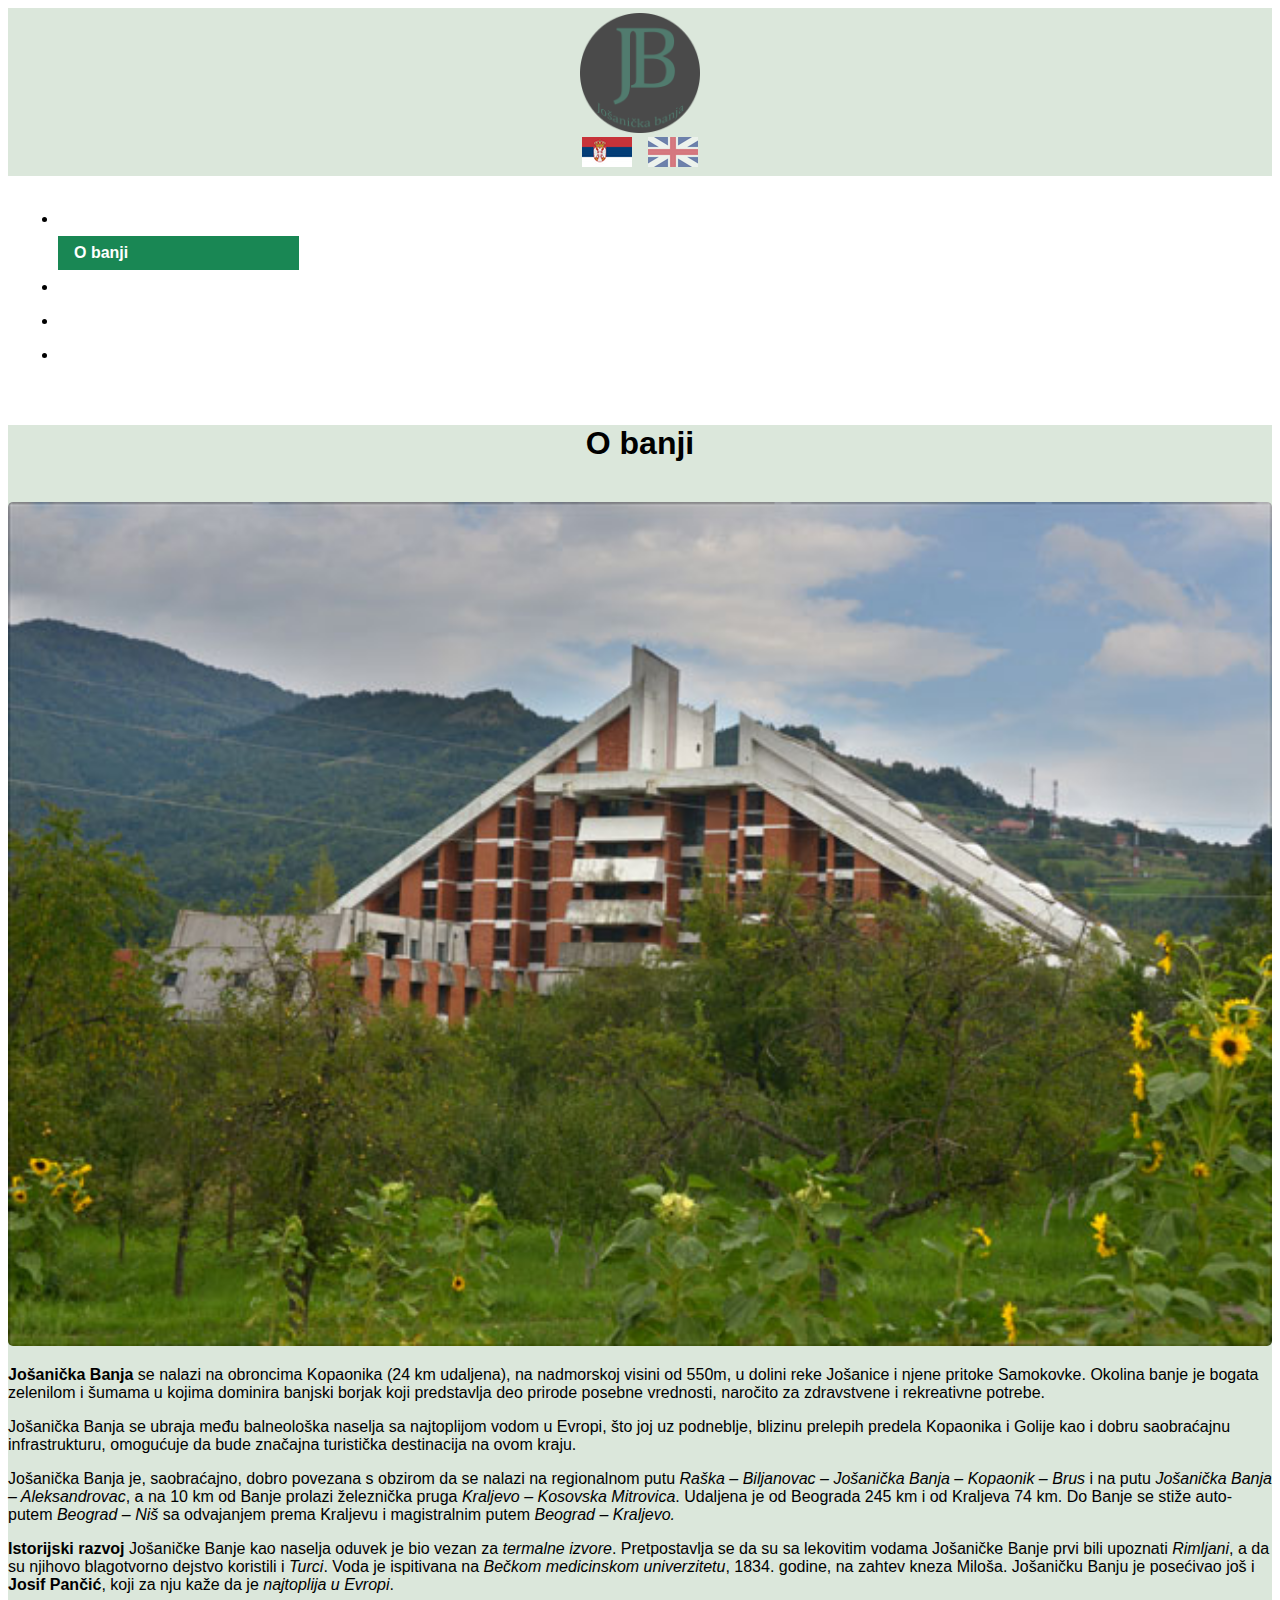
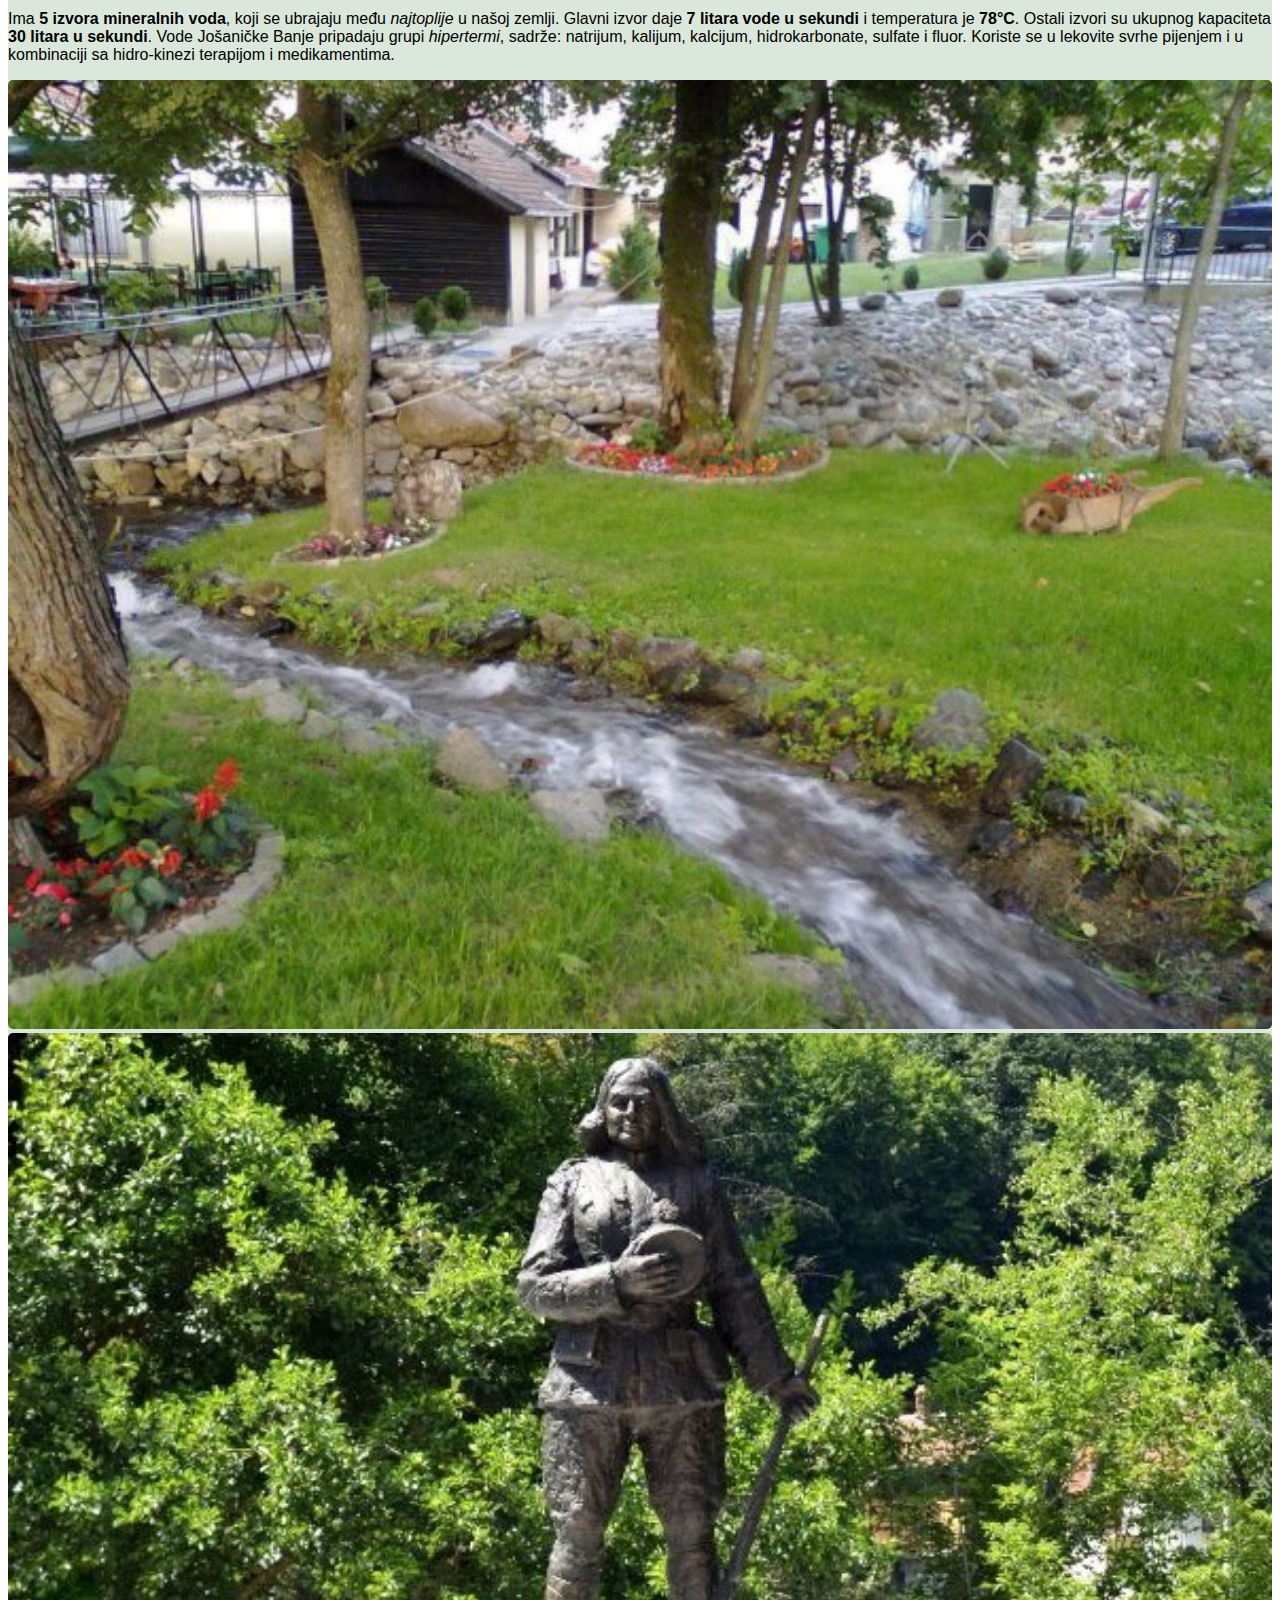
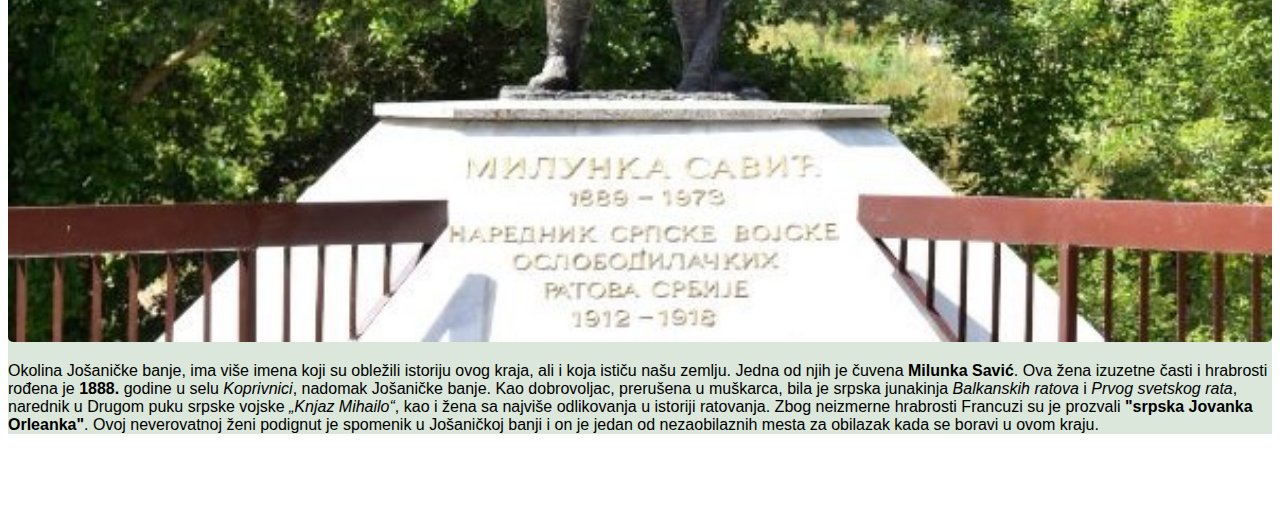
<file: obanji.html>
<!DOCTYPE html>
<html lang="sr">

    <head>

        <title>O Jošaničkoj banji</title>

        <!-- Ikonica -->
        <link rel="icon" href="slike/logo.png" type="image/gif" sizes="16x16">

        <!-- Meta tagovi -->
        <meta charset="UTF-8">
        <meta name="viewport" content="width=device-width, initial-scale=1.0">

        <!-- CSS -->
        <link href="css/sve.css" rel="stylesheet">
        <link href="css/obanji.css" rel="stylesheet">
    
        <!-- Bootstrap -->
        <link href="https://cdn.jsdelivr.net/npm/bootstrap@5.0.2/dist/css/bootstrap.min.css" rel="stylesheet" integrity="sha384-EVSTQN3/azprG1Anm3QDgpJLIm9Nao0Yz1ztcQTwFspd3yD65VohhpuuCOmLASjC" crossorigin="anonymous">
        <script src="https://cdn.jsdelivr.net/npm/bootstrap@5.0.2/dist/js/bootstrap.bundle.min.js" integrity="sha384-MrcW6ZMFYlzcLA8Nl+NtUVF0sA7MsXsP1UyJoMp4YLEuNSfAP+JcXn/tWtIaxVXM" crossorigin="anonymous"></script>

        <!-- Font-awesome icons -->
        <link rel="stylesheet" href="https://cdnjs.cloudflare.com/ajax/libs/font-awesome/4.7.0/css/font-awesome.min.css">

    </head>

    <body>

        <!-- ======= Header ======= -->
        <section class="top-header">
            <div class="container">
                <div class="row">
                    <div class="col-4 logo">
                        <a href="index.html">
                            <img src="slike/logo.png" alt="logo" width="120px" height="120px">
                        </a>
                    </div> 

                    <div class="col">

                    </div>

                    <div class="col language">
                        <div class="language-icon active" id="language-icon-sr">
                            <a href="obanji.html">
                                <img src="slike/jezici/sr.png" alt="srpska ikona">
                            </a>
                        </div>
                        
                        <div class="language-icon" id="language-icon-en">
                            <a href="about.html">
                                <img src="slike/jezici/en.png" alt="engleska ikona">
                            </a>
                        </div>
                    </div>
                </div>
            </div>
        </section>
        <!-- / Header -->

        <!-- ======= Meni ======= -->
        <section class="navigation-menu">
            <nav class="navbar navbar-expand-md bg-dark">
                <div class="container">
                    <ul class="navbar-nav mx-auto">
                        <li class="nav-item text-center">
                            <a class="link" href="index.html">Početna</a>
                        </li>

                        <li class="nav-item active text-center">
                            <a class="link" href="obanji.html">O banji</a>
                        </li>

                        <li class="nav-item text-center">
                            <a class="link" href="lecenje.html">Lečenje</a>
                        </li>

                        <li class="nav-item text-center">
                            <a class="link" href="rekreacija.html">Rekreacija</a>
                        </li>

                        <li class="nav-item text-center">
                            <a class="link" href="kontakt.html">Kontakt</a>
                        </li>
                    </ul>
                </div>    
            </nav>
        </section>
        <!-- / Meni -->

        <!-- ======= O banji ======= -->
        <section class="about-us">
            <div class="container pt-5 pb-5">
                <div class="about-title p-3">
                    <h2>O banji</h2>
                </div>

                <div class="row mt-5">
                    <div class="col-lg-6">
                        <img src="slike/o banji/hotel.jpg" alt="hotel">
                    </div>   
                    
                    <div class="col-lg-6">
                        <p> 
                            <b>Jošanička Banja</b> se nalazi na obroncima Kopaonika (24 km udaljena), na nadmorskoj visini od 550m, u dolini reke Jošanice i njene pritoke Samokovke. 
                            Okolina banje je bogata zelenilom i šumama u kojima dominira banjski borjak koji predstavlja deo prirode posebne vrednosti, naročito za zdravstvene i rekreativne potrebe.
                        </p>

                        <p> 
                            Jošanička Banja se ubraja među balneološka naselja sa najtoplijom vodom u Evropi, 
                            što joj uz podneblje, blizinu prelepih predela Kopaonika i Golije kao i dobru saobraćajnu infrastrukturu, 
                            omogućuje da bude značajna turistička destinacija na ovom kraju.
                        </p>

                        <p> 
                            Jošanička Banja je, saobraćajno, dobro povezana s obzirom da se nalazi na regionalnom putu 
                            <i>Raška – Biljanovac – Jošanička Banja – Kopaonik – Brus</i> i na putu <i>Jošanička Banja – Aleksandrovac</i>, 
                            a na 10 km od Banje prolazi železnička pruga <i>Kraljevo – Kosovska Mitrovica</i>. Udaljena je od Beograda 245 km i od Kraljeva 74 km. 
                            Do Banje se stiže auto-putem <i>Beograd – Niš</i> sa odvajanjem prema Kraljevu i magistralnim putem <i>Beograd – Kraljevo.</i>
                        </p>
                    </div> 
                </div>   
                    
                <div class="row mt-5">
                    <div class="col-lg-6">
                        <p> 
                            <b>Istorijski razvoj</b> Jošaničke Banje kao naselja oduvek je bio vezan za <i>termalne izvore</i>. 
                            Pretpostavlja se da su sa lekovitim vodama Jošaničke Banje prvi bili upoznati <i>Rimljani</i>, 
                            a da su njihovo blagotvorno dejstvo koristili i <i>Turci</i>. 
                            Voda je ispitivana na <i>Bečkom medicinskom univerzitetu</i>, 1834. godine, na zahtev kneza Miloša. 
                            Jošaničku Banju je posećivao još i <b>Josif Pančić</b>, koji za nju kaže da je <i>najtoplija u Evropi</i>.
                        </p>

                        <p> 
                            Ima <b>5 izvora mineralnih voda</b>, koji se ubrajaju među <i>najtoplije</i> u našoj zemlji. 
                            Glavni izvor daje <b>7 litara vode u sekundi</b> i temperatura je <b>78°C</b>. 
                            Ostali izvori su ukupnog kapaciteta <b>30 litara u sekundi</b>. 
                            Vode Jošaničke Banje pripadaju grupi <i>hipertermi</i>, sadrže: natrijum, kalijum, kalcijum, hidrokarbonate, sulfate i fluor. 
                            Koriste se u lekovite svrhe pijenjem i u kombinaciji sa hidro-kinezi terapijom i medikamentima. 
                        </p>
                    </div> 

                    <div class="col-lg-6">
                        <img src="slike/o banji/park.jpg" alt="park">
                    </div>   
                </div>

                <div class="row mt-5">
                    <div class="col-lg-6">
                        <img src="slike/o banji/Spomenik-Milunki-Savic.jpg" alt="Spomenik Milunki Savic">
                    </div>   
                    
                    <div class="col-lg-6">
                        <p> 
                            Okolina Jošaničke banje, ima više imena koji su obležili istoriju ovog kraja, ali i koja ističu našu zemlju. 
                            Jedna od njih je čuvena <b>Milunka Savić</b>. 
                            Ova žena izuzetne časti i hrabrosti rođena je <b>1888.</b> godine u selu <i>Koprivnici</i>, nadomak Jošaničke banje. 
                            Kao dobrovoljac, prerušena u muškarca, bila je srpska junakinja <i>Balkanskih ratova</i> i <i>Prvog svetskog rata</i>, 
                            narednik u Drugom puku srpske vojske <i>„Knjaz Mihailo“</i>, kao i žena sa najviše odlikovanja u istoriji ratovanja. 
                            Zbog neizmerne hrabrosti Francuzi su je prozvali <b>"srpska Jovanka Orleanka"</b>.
                            Ovoj neverovatnoj ženi podignut je spomenik u Jošaničkoj banji i on je jedan od nezaobilaznih mesta za obilazak kada se boravi u ovom kraju.
                        </p>
                    </div> 
                </div>
            </div>
        </section>
        <!-- / O nama -->

        <!-- ======= Footer ======= -->
        <section class="footer bg-dark">
            <div class="container">
                <div class="copyright">
                    <a class="footer" href="vue.html">&copy; 2022, Mihajlo Veljković</a>
                </div>
            </div>
        </section>
        <!-- / Footer -->
    </body>
</html>
</file>
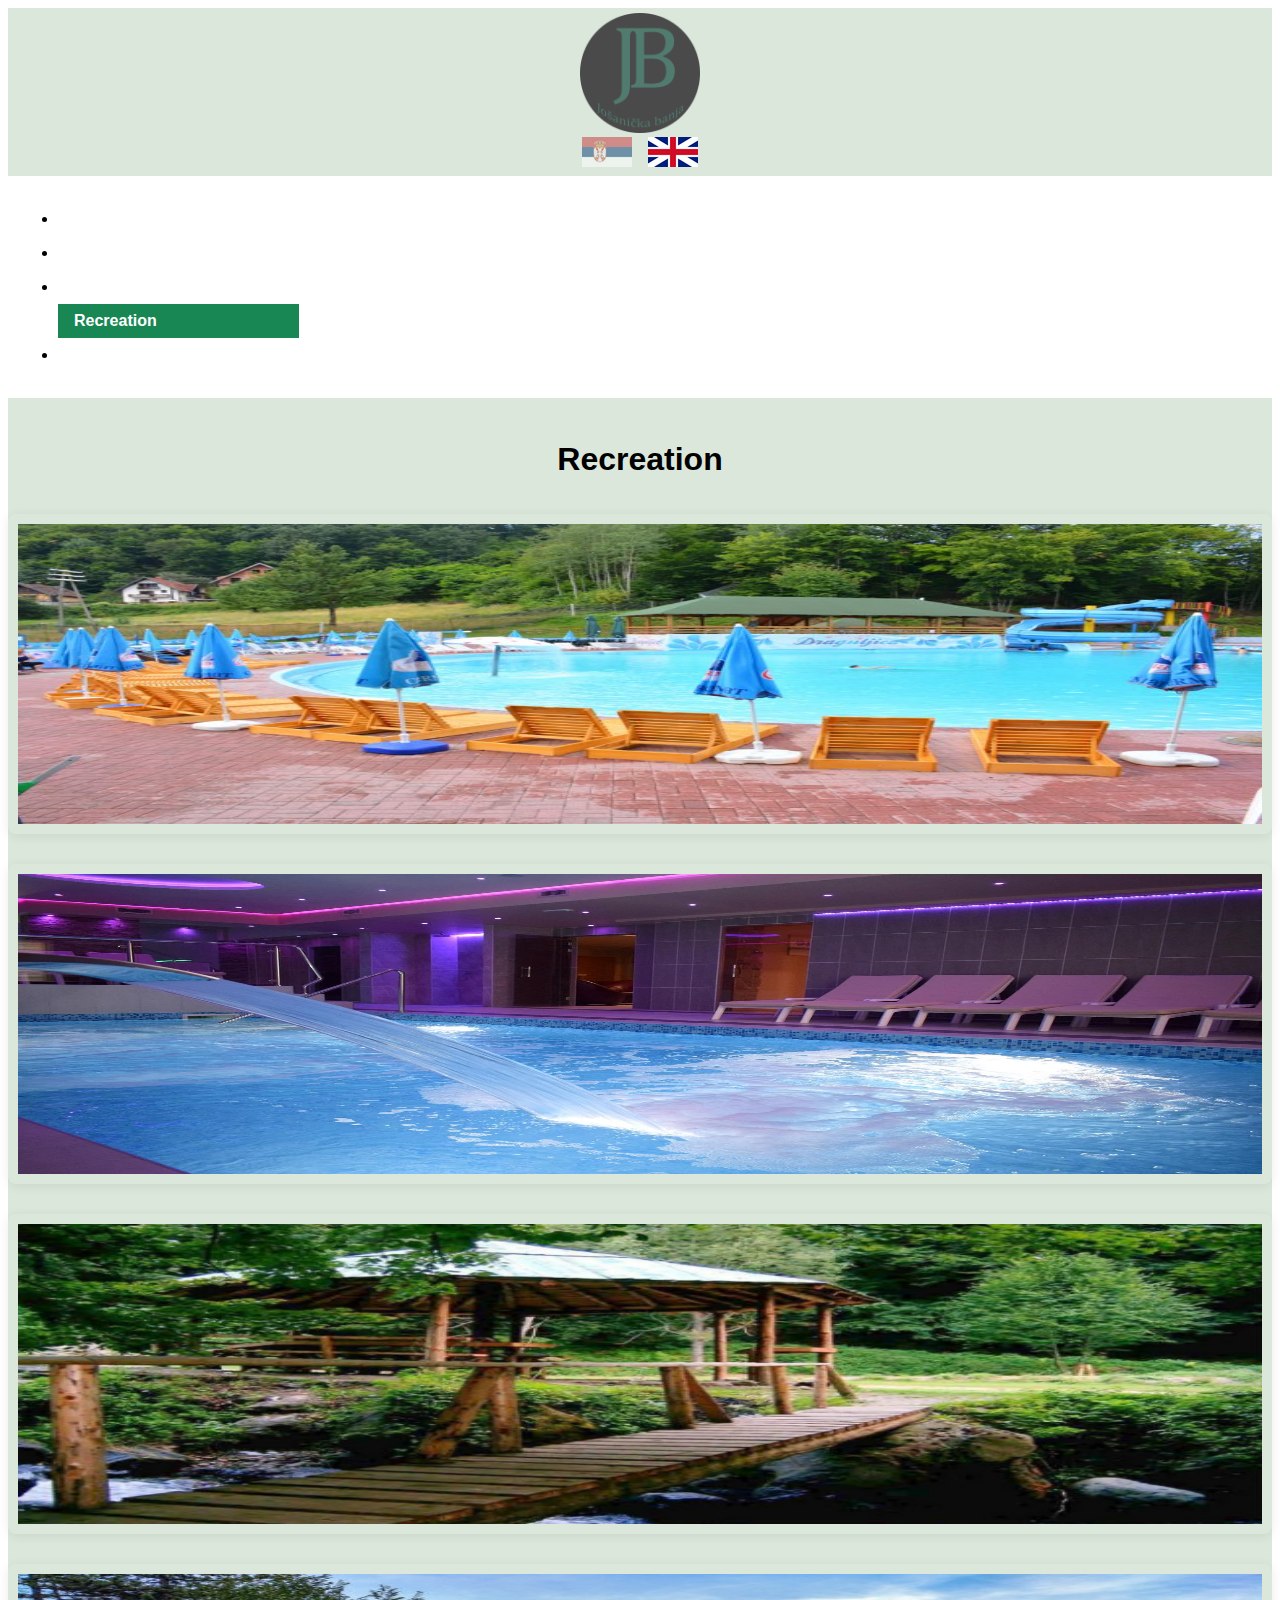
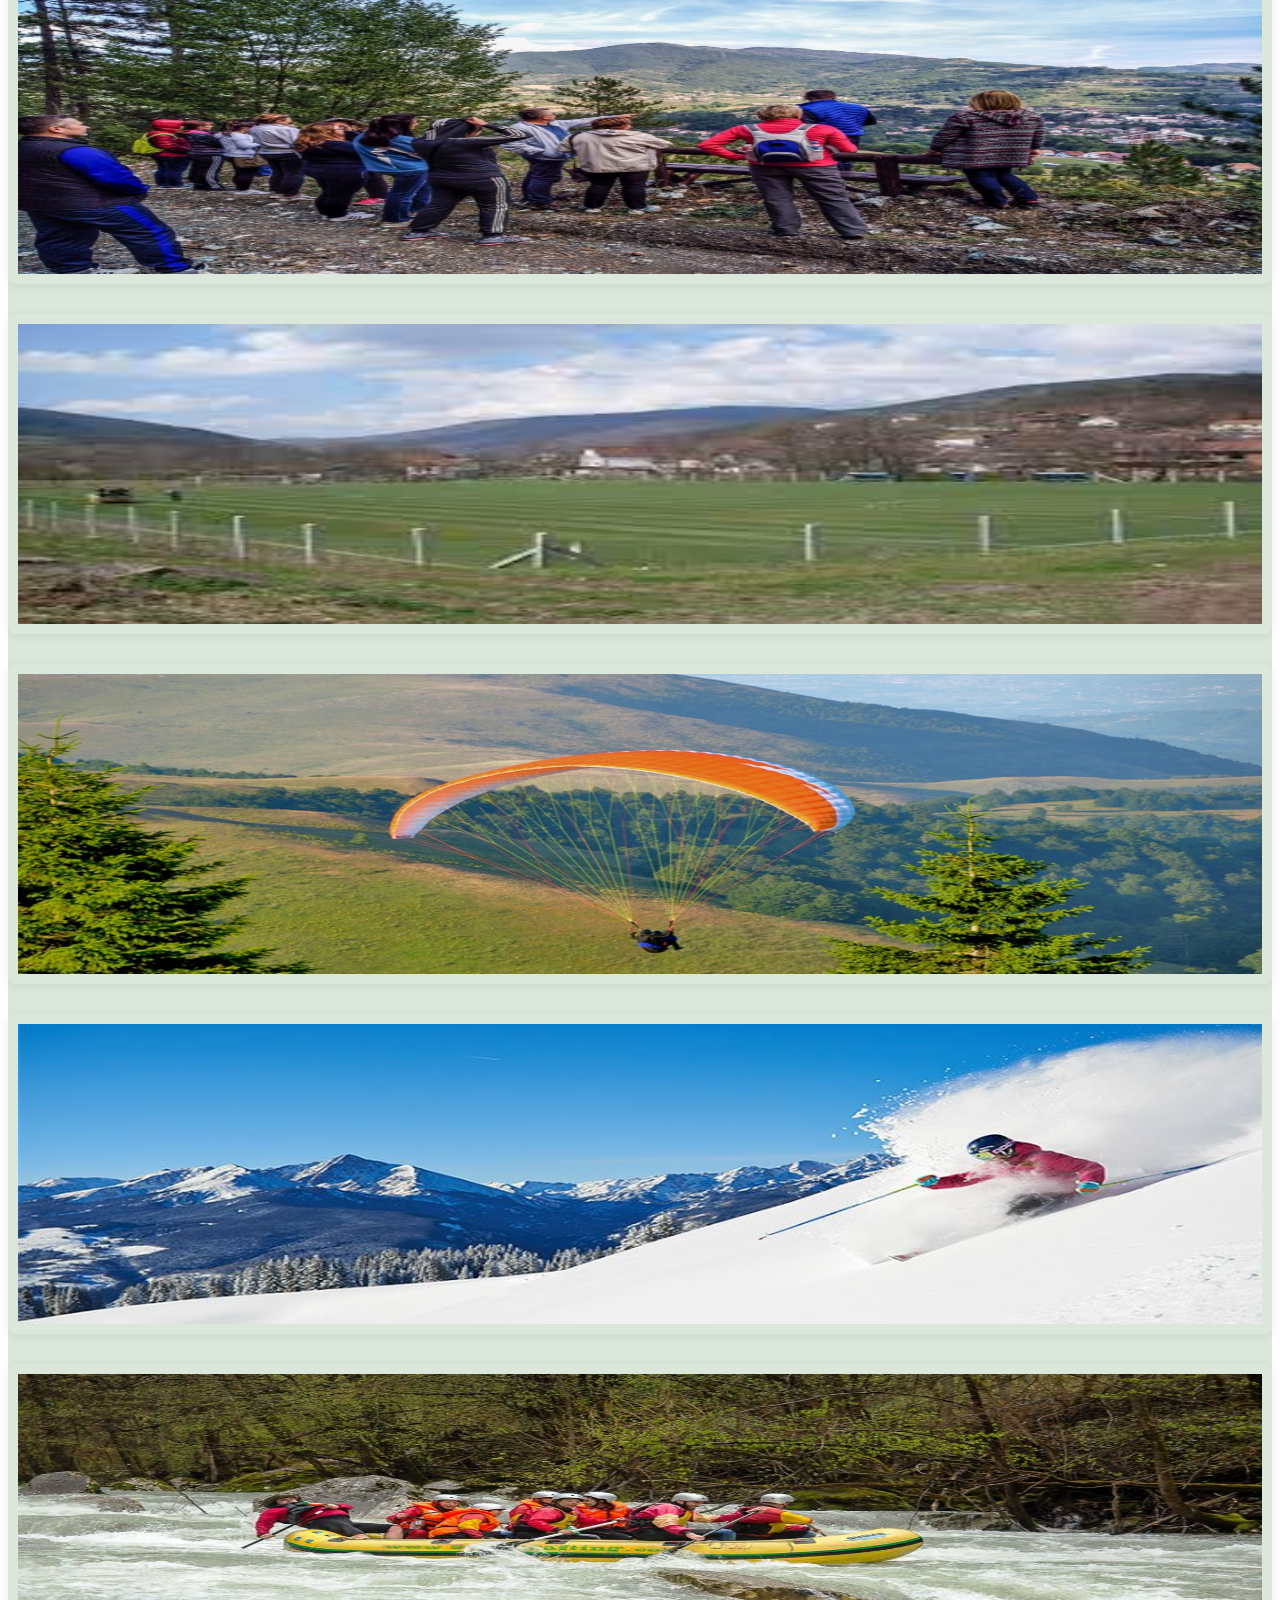
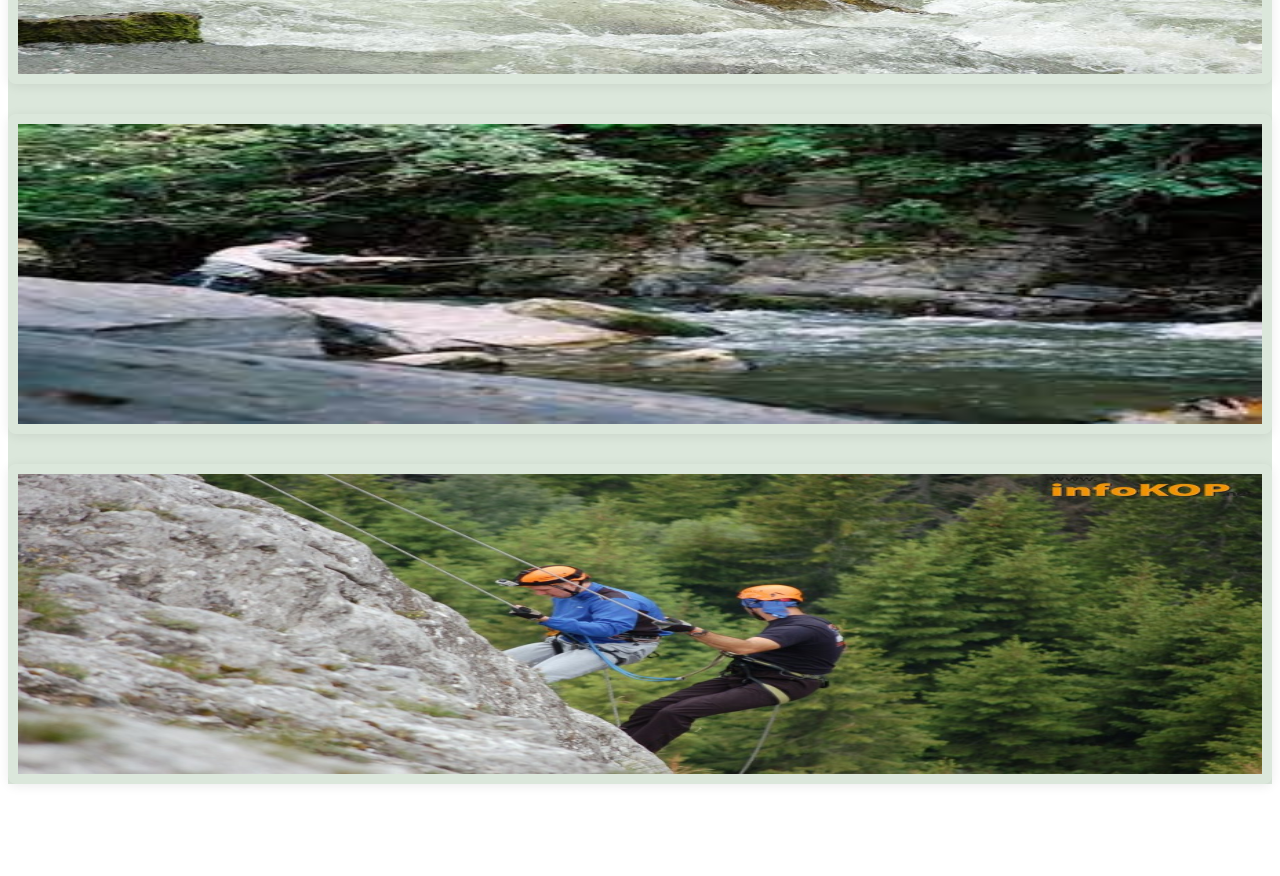
<file: recreation.html>
<!DOCTYPE html>
<html lang="sr">

    <head>

        <title>Recreation</title>

        <!-- Icon -->
        <link rel="icon" href="slike/logo.png" type="image/gif" sizes="16x16">

        <!-- Meta tags -->
        <meta charset="UTF-8">
        <meta name="viewport" content="width=device-width, initial-scale=1.0">

        <!-- CSS -->
        <link href="css/sve.css" rel="stylesheet">
        <link href="css/rekreacija.css" rel="stylesheet">
    
        <!-- Bootstrap -->
        <link href="https://cdn.jsdelivr.net/npm/bootstrap@5.0.2/dist/css/bootstrap.min.css" rel="stylesheet" integrity="sha384-EVSTQN3/azprG1Anm3QDgpJLIm9Nao0Yz1ztcQTwFspd3yD65VohhpuuCOmLASjC" crossorigin="anonymous">
        <script src="https://cdn.jsdelivr.net/npm/bootstrap@5.0.2/dist/js/bootstrap.bundle.min.js" integrity="sha384-MrcW6ZMFYlzcLA8Nl+NtUVF0sA7MsXsP1UyJoMp4YLEuNSfAP+JcXn/tWtIaxVXM" crossorigin="anonymous"></script>

        <!-- Font-awesome icons -->
        <link rel="stylesheet" href="https://cdnjs.cloudflare.com/ajax/libs/font-awesome/4.7.0/css/font-awesome.min.css">

    </head>

    <body>

        <!-- ======= Header ======= -->
        <section class="top-header">
            <div class="container">
                <div class="row">
                    <div class="col-4 logo">
                        <a href="indexen.html">
                            <img src="slike/logo.png" alt="logo" width="120px" height="120px">
                        </a>
                    </div>

                    <div class="col">

                    </div>   

                    <div class="col language">
                        <div class="language-icon" id="language-icon-sr">
                            <a href="rekreacija.html">
                                <img src="slike/jezici/sr.png" alt="serbian icon">
                            </a>
                        </div>
                        
                        <div class="language-icon active" id="language-icon-en">
                            <a href="recreation.html">
                                <img src="slike/jezici/en.png" alt="english icon">
                            </a>
                        </div>
                    </div>
                </div>
            </div>
        </section>
        <!-- / Header -->

        <!-- ======= Menu ======= -->
        <section class="navigation-menu">
            <nav class="navbar navbar-expand-md bg-dark">
                <div class="container">
                    <ul class="navbar-nav mx-auto">
                        <li class="nav-item text-center">
                            <a class="link" href="indexen.html">Home</a>
                        </li>
        
                        <li class="nav-item text-center">
                            <a class="link" href="about.html">About spa</a>
                        </li>
        
                        <li class="nav-item text-center">
                            <a class="link" href="treatment.html">Treatment</a>
                        </li>
        
                        <li class="nav-item active text-center">
                            <a class="link" href="recreation.html">Recreation</a>
                        </li>
        
                        <li class="nav-item text-center">
                            <a class="link" href="contact.html">Contact</a>
                        </li>
                    </ul>
                </div>
            </nav>
        </section>
        <!-- / Menu -->

        <!-- ======= Recreation ======= -->
        <section class="recreation">
            <div class="container pt-5 pb-5">
                <div class="recreation-title p-3">
                    <h2>Recreation</h2>
                </div>

                <div class="row mt-3">
                    <!-- Swimming pool -->
                    <div class="col-md-6 recreation-item">
                        <div class="recreation-wrap">
                            <img src="slike/rekreacija/bazen.jpg" class="img-fluid" alt="swimming-pool">
                            <div class="recreation-info">
                                <h3>Aqua park Draguljica</h3>
                            </div>
                        </div>
                    </div>
                    <!-- / Swimming pool -->       
                    
                    <!-- Wellness -->
                    <div class="col-md-6 recreation-item">
                        <div class="recreation-wrap">
                            <img src="slike/rekreacija/wellness.jpeg" class="img-fluid" alt="Wellness">
                            <div class="recreation-info">
                                <h3>Wellness in hotel Oaza</h3>                     
                            </div>
                        </div>
                    </div> 
                    <!-- / Wellness -->
                </div>

                <div class="row mt-3">
                    <!-- Picnic area -->
                    <div class="col-md-4 recreation-item">
                        <div class="recreation-wrap">
                            <img src="slike/rekreacija/djorovmost.jpg" class="img-fluid" alt="Picnic area">
                            <div class="recreation-info">
                                <h3>Đor's bridge</h3>
                            </div>
                        </div>
                    </div>        
                    <!-- / Picnic area -->  

                    <!-- Hiking -->
                    <div class="col-md-4 recreation-item">
                        <div class="recreation-wrap">
                            <img src="slike/rekreacija/pesacenje.jpg" class="img-fluid" alt="Hiking">
                            <div class="recreation-info">
                                <h3>Hiking</h3>                     
                            </div>
                        </div>
                    </div> 
                    <!-- / Hiking -->

                    <!-- Football field -->
                    <div class="col-md-4 recreation-item">
                        <div class="recreation-wrap">
                            <img src="slike/rekreacija/fudbalski-teren.jpg" class="img-fluid" alt="Football field">
                            <div class="recreation-info">
                                <h3>Football field</h3>                     
                            </div>
                        </div>
                    </div>
                    <!-- / Football field -->
                </div>

                <div class="row mt-3">
                    <!-- Paragliding -->
                    <div class="col-md-6 recreation-item">
                        <div class="recreation-wrap">
                            <img src="slike/rekreacija/paraglajding.jpg" class="img-fluid" alt="paragliding">
                            <div class="recreation-info">
                                <h3>Paragliding</h3>
                            </div>
                        </div>
                    </div>
                    <!-- / Paragliding -->

                    <!-- Skiing on Kopaonik -->
                    <div class="col-md-6 recreation-item">
                        <div class="recreation-wrap">
                            <img src="slike/rekreacija/skijanje-na-kopu.jpg" class="img-fluid" alt="Skiing on Kopaonik">
                            <div class="recreation-info">
                                <h3>Skiing on Kopaonik</h3>                     
                            </div>
                        </div>
                    </div>
                    <!-- / Skiing on Kopaonik -->
                </div>

                <div class="row mt-3">
                    <!-- Rafting -->
                    <div class="col-md-4 recreation-item">
                        <div class="recreation-wrap">
                            <img src="slike/rekreacija/Rafting-Ibrom.jpg" class="img-fluid" alt="rafting">
                            <div class="recreation-info">
                                <h3>Rafting on Ibar</h3>                    
                            </div>
                        </div>
                    </div> 
                    <!-- / Rafting -->
                    <!-- Fishing -->
                    <div class="col-md-4 recreation-item">
                        <div class="recreation-wrap">
                            <img src="slike/rekreacija/ribolov.jpg" class="img-fluid" alt="Fishing">
                            <div class="recreation-info">
                                <h3>Fishing</h3>                     
                            </div>
                        </div>
                    </div> 
                    <!-- / Fishing -->

                    <!-- Mountain climbing -->
                    <div class="col-md-4 recreation-item">
                        <div class="recreation-wrap">
                            <img src="slike/rekreacija/planinarenje.jpg" class="img-fluid" alt="Mountain climbing">
                            <div class="recreation-info">
                                <h3>Mountain climbing</h3>                     
                            </div>
                        </div>
                    </div>
                    <!-- / Mountain climbing -->
                </div>
            </div>
        </section>
        <!-- / Recreation -->

        <!-- ======= Footer ======= -->
        <section class="footer bg-dark">
            <div class="container">
                <div class="copyright">
                    <a class="footer" href="vueen.html">&copy; 2022, Mihajlo Veljković</a>
                </div>
            </div>
        </section>
        <!-- / Footer -->
    </body>
</html>
</file>
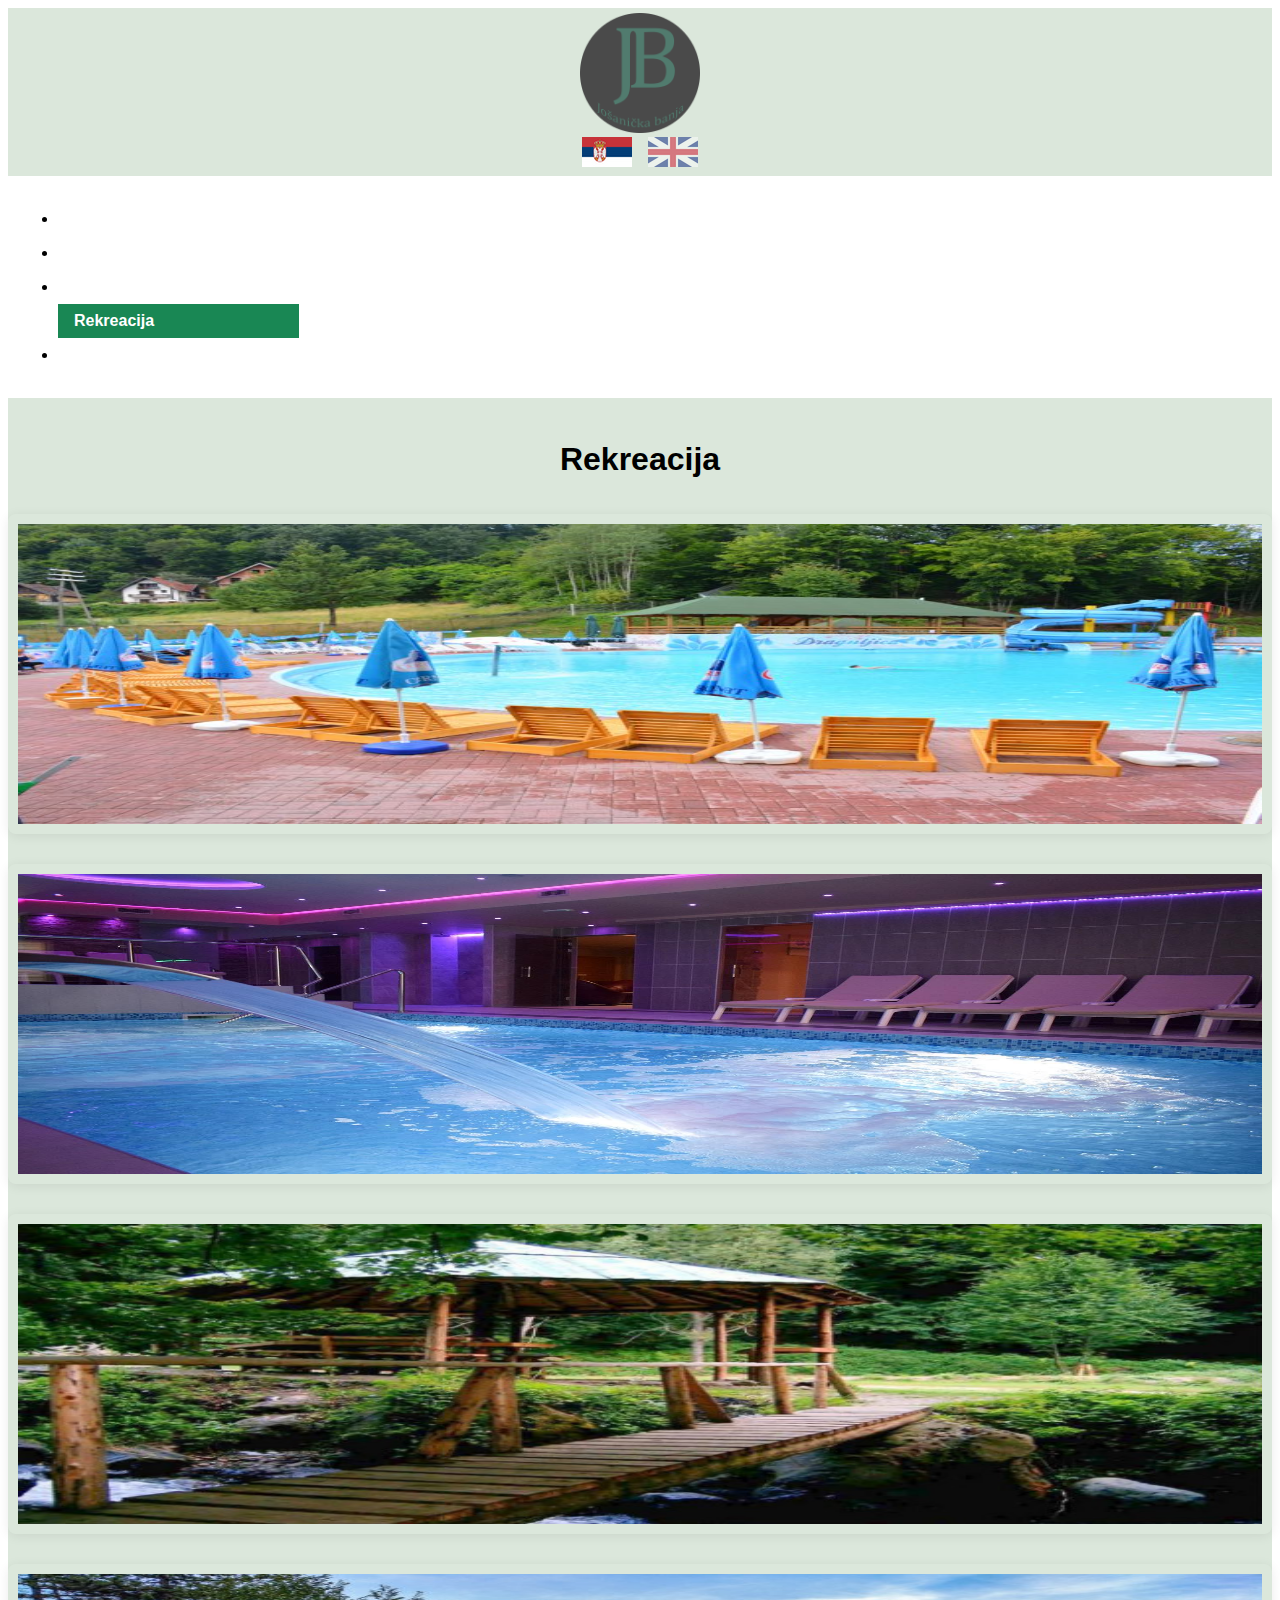
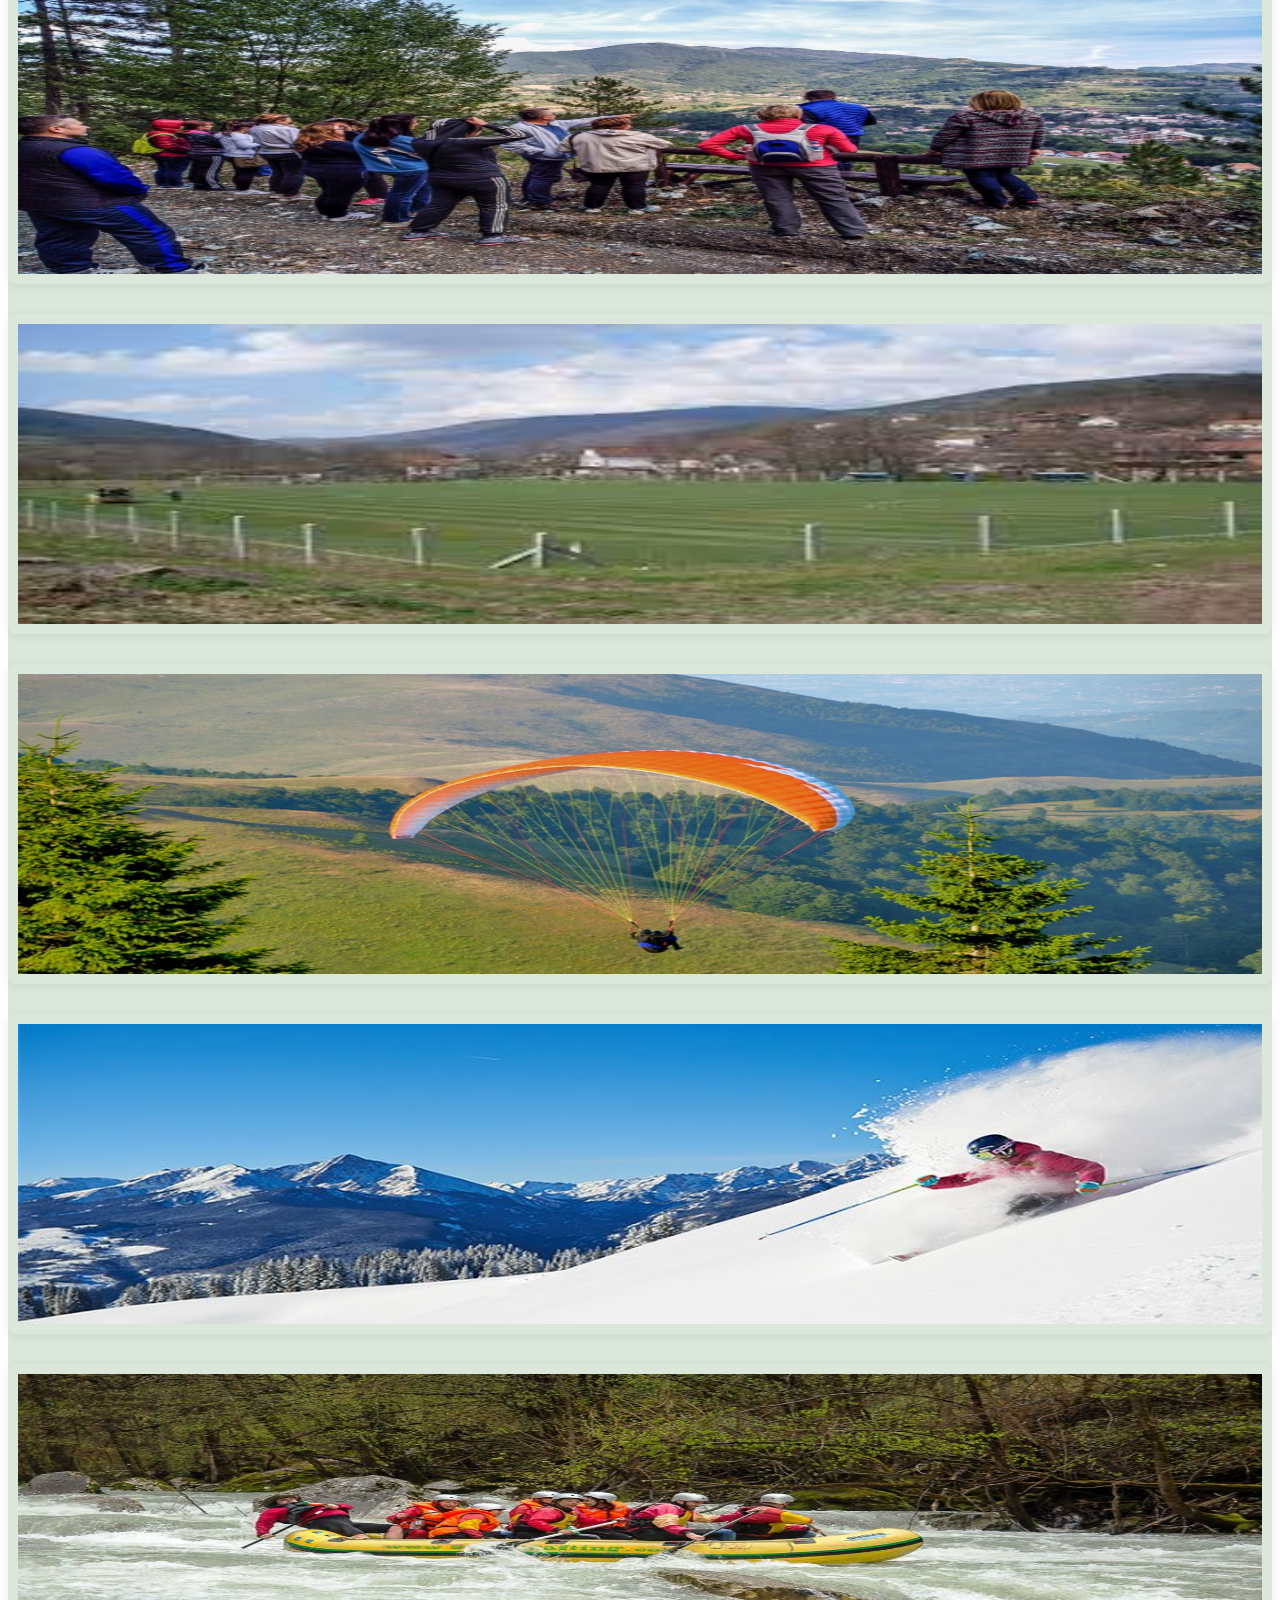
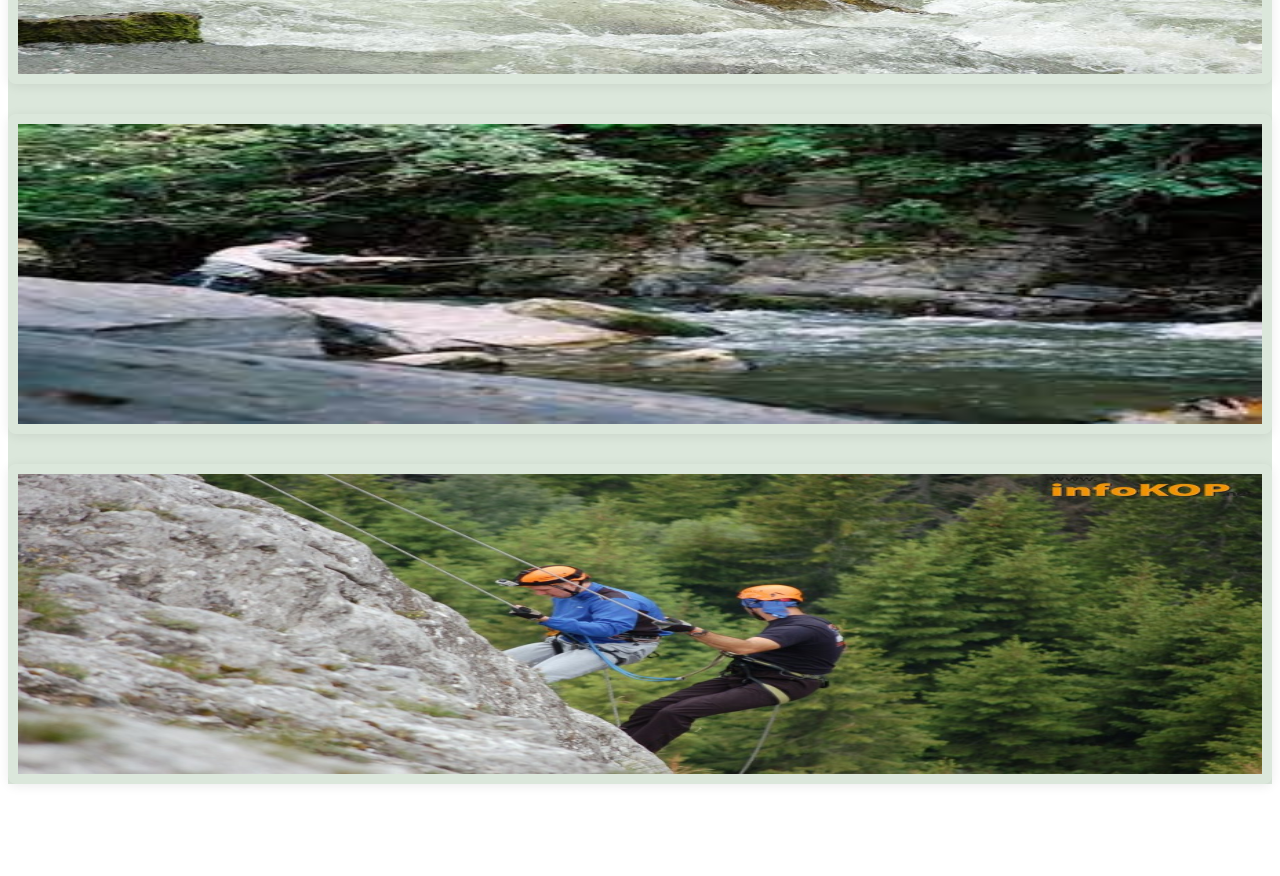
<file: rekreacija.html>
<!DOCTYPE html>
<html lang="sr">

    <head>

        <title>Rekreacija</title>

        <!-- Ikonica -->
        <link rel="icon" href="slike/logo.png" type="image/gif" sizes="16x16">

        <!-- Meta tagovi -->
        <meta charset="UTF-8">
        <meta name="viewport" content="width=device-width, initial-scale=1.0">

        <!-- CSS -->
        <link href="css/sve.css" rel="stylesheet">
        <link href="css/rekreacija.css" rel="stylesheet">
    
        <!-- Bootstrap -->
        <link href="https://cdn.jsdelivr.net/npm/bootstrap@5.0.2/dist/css/bootstrap.min.css" rel="stylesheet" integrity="sha384-EVSTQN3/azprG1Anm3QDgpJLIm9Nao0Yz1ztcQTwFspd3yD65VohhpuuCOmLASjC" crossorigin="anonymous">
        <script src="https://cdn.jsdelivr.net/npm/bootstrap@5.0.2/dist/js/bootstrap.bundle.min.js" integrity="sha384-MrcW6ZMFYlzcLA8Nl+NtUVF0sA7MsXsP1UyJoMp4YLEuNSfAP+JcXn/tWtIaxVXM" crossorigin="anonymous"></script>

        <!-- Font-awesome icons -->
        <link rel="stylesheet" href="https://cdnjs.cloudflare.com/ajax/libs/font-awesome/4.7.0/css/font-awesome.min.css">

    </head>

    <body>

        <!-- ======= Header ======= -->
        <section class="top-header">
            <div class="container">
                <div class="row">
                    <div class="col-4 logo">
                        <a href="index.html">
                            <img src="slike/logo.png" alt="logo" width="120px" height="120px">
                        </a>
                    </div> 

                    <div class="col">

                    </div>

                    <div class="col language">
                        <div class="language-icon active" id="language-icon-sr">
                            <a href="rekreacija.html">
                                <img src="slike/jezici/sr.png" alt="srpska ikona">
                            </a>
                        </div>
                        
                        <div class="language-icon" id="language-icon-en">
                            <a href="recreation.html">
                                <img src="slike/jezici/en.png" alt="engleska ikona">
                            </a>
                        </div>
                    </div>
                </div>
            </div>
        </section>
        <!-- / Header -->

        <!-- ======= Meni ======= -->
        <section class="navigation-menu">
            <nav class="navbar navbar-expand-md bg-dark">
                <div class="container">
                    <ul class="navbar-nav mx-auto">
                        <li class="nav-item text-center">
                            <a class="link" href="index.html">Početna</a>
                        </li>

                        <li class="nav-item text-center">
                            <a class="link" href="obanji.html">O banji</a>
                        </li>

                        <li class="nav-item text-center">
                            <a class="link" href="lecenje.html">Lečenje</a>
                        </li>

                        <li class="nav-item active text-center">
                            <a class="link" href="rekreacija.html">Rekreacija</a>
                        </li>

                        <li class="nav-item text-center">
                            <a class="link" href="kontakt.html">Kontakt</a>
                        </li>
                    </ul>
                </div>    
            </nav>
        </section>
        <!-- / Meni -->

        <!-- ======= Rekreacija ======= -->
        <section class="recreation">
            <div class="container pt-5 pb-5">
                <div class="recreation-title p-3">
                    <h2>Rekreacija</h2>
                </div>

                <div class="row mt-3">
                    <!-- Bazen -->
                    <div class="col-md-6 recreation-item">
                        <div class="recreation-wrap">
                            <img src="slike/rekreacija/bazen.jpg" class="img-fluid" alt="Bazen">
                            <div class="recreation-info">
                                <h3>Aqua park Draguljica</h3>                     
                            </div>
                        </div>
                    </div>
                    <!-- / Bazen -->  

                    <!-- Wellness -->
                    <div class="col-md-6 recreation-item">
                        <div class="recreation-wrap">
                            <img src="slike/rekreacija/wellness.jpeg" class="img-fluid" alt="Wellness">
                            <div class="recreation-info">
                                <h3>Wellness u hotelu Oaza</h3>                     
                            </div>
                        </div>
                    </div> 
                    <!-- / Wellness -->
                </div>

                <div class="row mt-3">
                    <!-- Izletište -->   
                    <div class="col-md-4 recreation-item">
                        <div class="recreation-wrap">
                            <img src="slike/rekreacija/djorovmost.jpg" class="img-fluid" alt="Izletište">
                            <div class="recreation-info">
                                <h3>Đorov most</h3>
                            </div>
                        </div>
                    </div>
                    <!-- / Izletište --> 

                    <!-- Pešačenje -->
                    <div class="col-md-4 recreation-item">
                        <div class="recreation-wrap">
                            <img src="slike/rekreacija/pesacenje.jpg" class="img-fluid" alt="Pešačenje">
                            <div class="recreation-info">
                                <h3>Pešačenje</h3>                     
                            </div>
                        </div>
                    </div> 
                    <!-- / Pešačenje -->

                    <!-- Fudbalski teren -->
                    <div class="col-md-4 recreation-item">
                        <div class="recreation-wrap">
                            <img src="slike/rekreacija/fudbalski-teren.jpg" class="img-fluid" alt="Fudbalski teren">
                            <div class="recreation-info">
                                <h3>Fudbalski teren</h3>                     
                            </div>
                        </div>
                    </div>
                    <!-- / Fudbalski teren -->
                </div>

                <div class="row mt-3">
                    <!-- Paraglajding -->  
                    <div class="col-md-6 recreation-item">
                        <div class="recreation-wrap">
                            <img src="slike/rekreacija/paraglajding.jpg" class="img-fluid" alt="Paraglajding">
                            <div class="recreation-info">
                                <h3>Paraglajding</h3>
                            </div>
                        </div>
                    </div>        
                    <!-- / Paraglajding -->

                    <!-- Skijanje -->
                    <div class="col-md-6 recreation-item">
                        <div class="recreation-wrap">
                            <img src="slike/rekreacija/skijanje-na-kopu.jpg" class="img-fluid" alt="Skijanje">
                            <div class="recreation-info">
                                <h3>Skijanje na Kopaoniku</h3>                     
                            </div>
                        </div>
                    </div>
                    <!-- / Skijanje -->
                </div>

                <div class="row mt-3">
                    <!-- Rafting -->
                    <div class="col-md-4 recreation-item">
                        <div class="recreation-wrap">
                            <img src="slike/rekreacija/Rafting-Ibrom.jpg" class="img-fluid" alt="rafting">
                            <div class="recreation-info">
                                <h3>Rafting na Ibru</h3>                     
                            </div>
                        </div>
                    </div> 
                    <!-- / Rafting -->

                    <!-- Ribolov -->
                    <div class="col-md-4 recreation-item">
                        <div class="recreation-wrap">
                            <img src="slike/rekreacija/ribolov.jpg" class="img-fluid" alt="Ribolov">
                            <div class="recreation-info">
                                <h3>Ribolov</h3>                     
                            </div>
                        </div>
                    </div>
                    <!-- / Ribolov -->

                    <!-- Planinarenje -->
                    <div class="col-md-4 recreation-item">
                        <div class="recreation-wrap">
                            <img src="slike/rekreacija/planinarenje.jpg" class="img-fluid" alt="Planinarenje">
                            <div class="recreation-info">
                                <h3>Planinarenje</h3>                     
                            </div>
                        </div>
                    </div>
                    <!-- / Planinarenje -->
                </div>
            </div>
        </section>
        <!-- / Rekreacija -->

        <!-- ======= Footer ======= -->
        <section class="footer bg-dark">
            <div class="container">
                <div class="copyright">
                    <a class="footer" href="vue.html">&copy; 2022, Mihajlo Veljković</a>
                </div>
            </div>
        </section>
        <!-- / Footer -->
    </body>
</html>
</file>
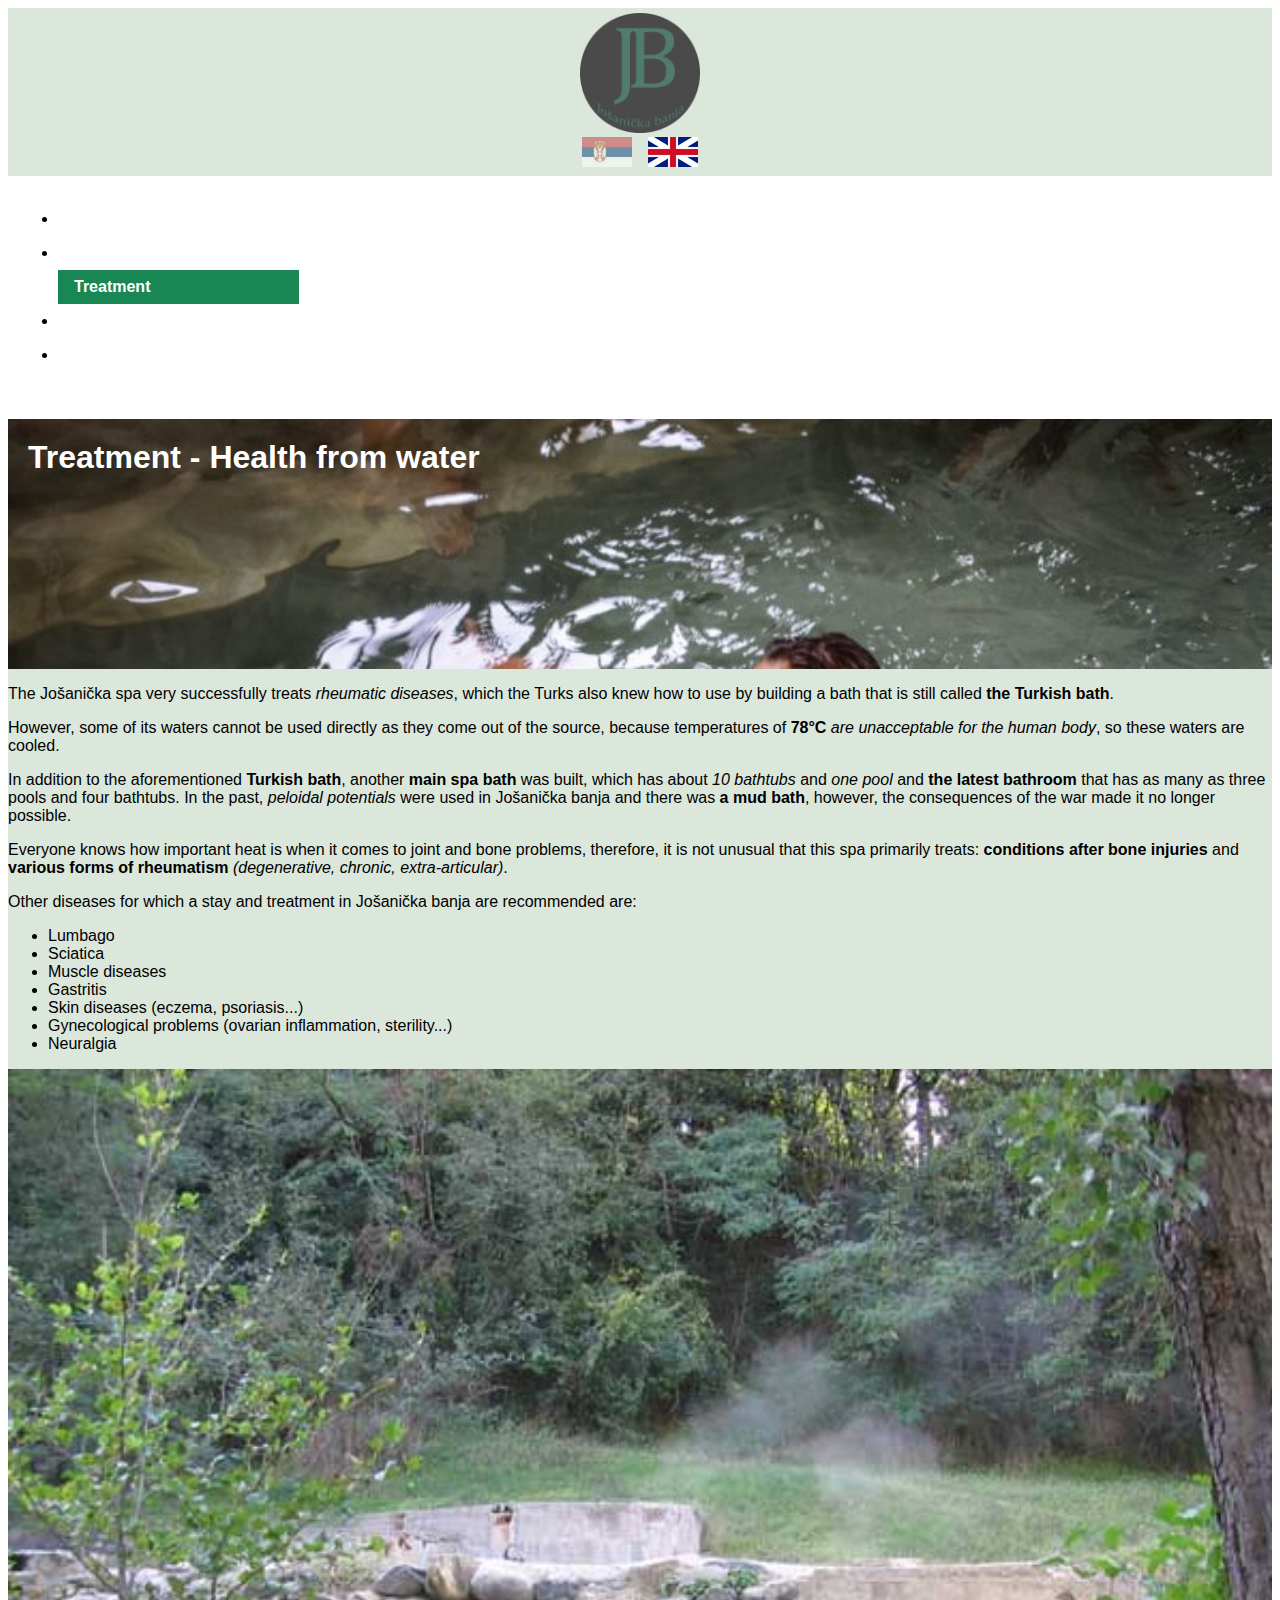
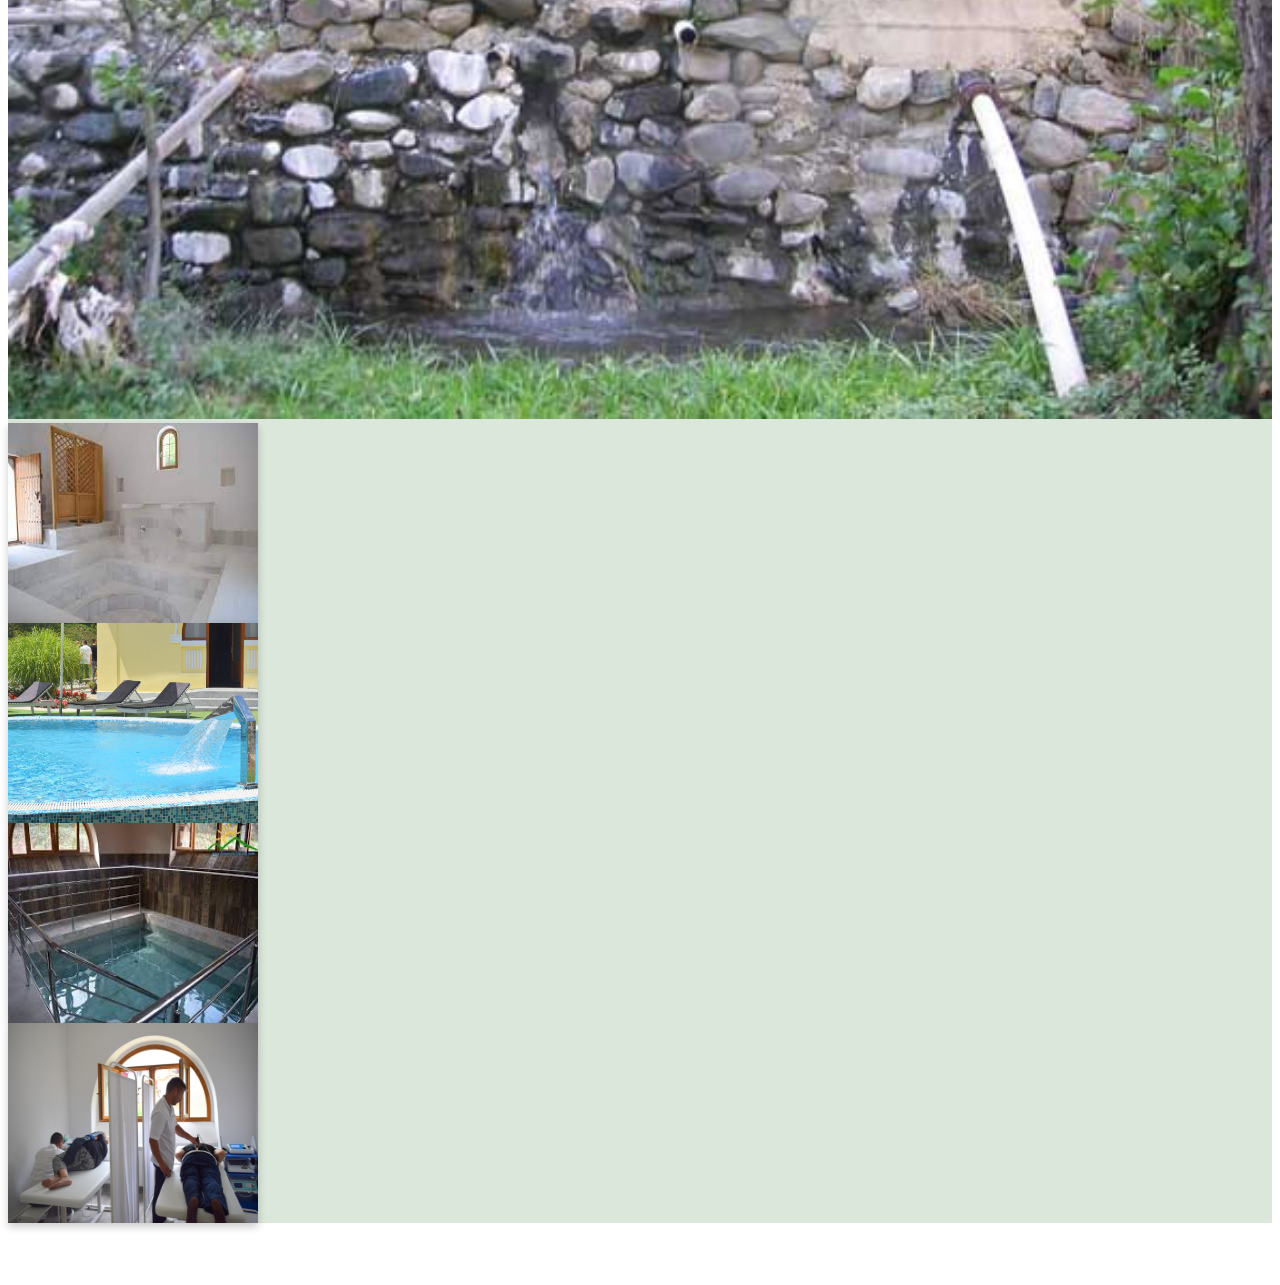
<file: treatment.html>
<!DOCTYPE html>
<html lang="sr">

    <head>

        <title>Treatment</title>

        <!-- Icon -->
        <link rel="icon" href="slike/logo.png" type="image/gif" sizes="16x16">

        <!-- Meta tags -->
        <meta charset="UTF-8">
        <meta name="viewport" content="width=device-width, initial-scale=1.0">

        <!-- CSS -->
        <link href="css/sve.css" rel="stylesheet">
        <link href="css/lecenje.css" rel="stylesheet">
    
        <!-- Bootstrap -->
        <link href="https://cdn.jsdelivr.net/npm/bootstrap@5.0.2/dist/css/bootstrap.min.css" rel="stylesheet" integrity="sha384-EVSTQN3/azprG1Anm3QDgpJLIm9Nao0Yz1ztcQTwFspd3yD65VohhpuuCOmLASjC" crossorigin="anonymous">
        <script src="https://cdn.jsdelivr.net/npm/bootstrap@5.0.2/dist/js/bootstrap.bundle.min.js" integrity="sha384-MrcW6ZMFYlzcLA8Nl+NtUVF0sA7MsXsP1UyJoMp4YLEuNSfAP+JcXn/tWtIaxVXM" crossorigin="anonymous"></script>

        <!-- Font-awesome icons -->
        <link rel="stylesheet" href="https://cdnjs.cloudflare.com/ajax/libs/font-awesome/4.7.0/css/font-awesome.min.css">

    </head>

    <body>

        <!-- ======= Header ======= -->
        <section class="top-header">
            <div class="container">
                <div class="row">
                    <div class="col-4 logo">
                        <a href="indexen.html">
                            <img src="slike/logo.png" alt="logo" width="120px" height="120px">
                        </a>
                    </div>

                    <div class="col">

                    </div>   

                    <div class="col language">
                        <div class="language-icon" id="language-icon-sr">
                            <a href="lecenje.html">
                                <img src="slike/jezici/sr.png" alt="serbian icon">
                            </a>
                        </div>
                        
                        <div class="language-icon active" id="language-icon-en">
                            <a href="treatment.html">
                                <img src="slike/jezici/en.png" alt="english icon">
                            </a>
                        </div>
                    </div>
                </div>
            </div>
        </section>
        <!-- / Header -->

        <!-- ======= Menu ======= -->
        <section class="navigation-menu">
            <nav class="navbar navbar-expand-md bg-dark">
                <div class="container">
                    <ul class="navbar-nav mx-auto">
                        <li class="nav-item text-center">
                            <a class="link" href="indexen.html">Home</a>
                        </li>

                        <li class="nav-item text-center">
                            <a class="link" href="about.html">About spa</a>
                        </li>

                        <li class="nav-item active text-center">
                            <a class="link" href="treatment.html">Treatment</a>
                        </li>

                        <li class="nav-item text-center">
                            <a class="link" href="recreation.html">Recreation</a>
                        </li>

                        <li class="nav-item text-center">
                            <a class="link" href="contact.html">Contact</a>
                        </li>
                    </ul>
                </div>    
            </nav>
        </section>
        <!-- / Menu -->

        <!-- ======= Treatment ======= -->
        <section class="treatment">
            <div class="container pt-5 pb-5"> 
                <div class="p-4 p-md-5 mb-4 treatment-background">
                    <div class="col-md-8 px-0 treatment-background-title">
                        <h1 class="display-4 fst-italic">Treatment - Health from water</h1>
                    </div>
                </div>

                <div class="row mt-5">
                    <div class="col-lg-6">
                        <p> 
                            The Jošanička spa very successfully treats <i>rheumatic diseases</i>, 
                            which the Turks also knew how to use by building a bath that is still called <b>the Turkish bath</b>. 
                        </p>
                        
                        <p> 
                            However, some of its waters cannot be used directly as they come out of the source,  
                            because temperatures of <b>78°C</b> <i>are unacceptable for the human body</i>, so these waters are cooled.
                        </p>
                        
                        <p> 
                            In addition to the aforementioned <b>Turkish bath</b>, another <b>main spa bath</b> was built, 
                            which has about <i>10 bathtubs</i> and <i>one pool</i> 
                            and <b>the latest bathroom</b> that has as many as three pools and four bathtubs.
                            In the past, <i>peloidal potentials</i> were used in Jošanička banja and there was <b>a mud bath</b>,
                            however, the consequences of the war made it no longer possible.
                        </p>

                        <p> 
                            Everyone knows how important heat is when it comes to joint and bone problems,
                            therefore, it is not unusual that this spa primarily treats: 
                            <b>conditions after bone injuries</b> and <b>various forms of rheumatism</b> <i>(degenerative, chronic, extra-articular)</i>.
                        </p>

                        <p>Other diseases for which a stay and treatment in Jošanička banja are recommended are:</p>
                        
                        <ul>
                            <li>Lumbago</li>
                            <li>Sciatica</li>
                            <li>Muscle diseases</li>
                            <li>Gastritis</li>
                            <li>Skin diseases (eczema, psoriasis...)</li>
                            <li>Gynecological problems (ovarian inflammation, sterility...)</li>
                            <li>Neuralgia</li>
                        </ul>
                    </div>

                    <div class="col-lg-6">
                        <img src="slike/lecenje/izvor_termomineralne_vode.jpg">
                    </div>
                </div>

                <div class="row mt-5">
                    <!-- ======= Treatment 1 ======= -->
                    <div class="col-lg-3 col-md-6">
                        <div class="flip-card mx-auto my-4">
                            <div class="flip-card-inner">
                                <div class="flip-card-front">
                                    <img src="slike/lecenje/hamam.jpg" alt="Hamam - Turkish bath">
                                </div>
                                <div class="flip-card-back">
                                    <h3>Hamam - Turkish bath</h3> 
                                    <p>In the 17th century, the Turks built a bath, which today is called the Turkish bath.</p>
                                </div>
                            </div>
                        </div>
                    </div>
                    <!-- / Treatment 1 -->

                    <!-- ======= Treatment 2 ======= -->
                    <div class="col-lg-3 col-md-6">
                        <div class="flip-card mx-auto my-4">
                            <div class="flip-card-inner">
                                <div class="flip-card-front">
                                    <img src="slike/lecenje/spoljasnji bazen.jpg" alt="Outdoor pool - Spa spa">
                                </div>
                                <div class="flip-card-back">
                                    <h3>Outdoor pool - Spa spa</h3> 
                                    <p>Medicinal thermal waters lead to gentle tissue massage, muscle relaxation, relaxation of spasms and improved circulation.</p>
                                </div>
                            </div>
                        </div>
                    </div>
                    <!-- / Treatment 2 -->

                    <!-- ======= Treatment 3 ======= -->
                    <div class="col-lg-3 col-md-6">
                        <div class="flip-card mx-auto my-4">
                            <div class="flip-card-inner">
                                <div class="flip-card-front">
                                    <img src="slike/lecenje/unutrasnji-bazen.jpg" alt="Indoor swimming pool">
                                </div>
                                <div class="flip-card-back">
                                    <h3>Indoor swimming pool</h3> 
                                    <p>Pools with thermal water, temperatures of 33-35°C, in which exercise programs are carried out with the presence of physical therapists.</p>
                                </div>
                            </div>
                        </div>
                    </div>
                    <!-- / Treatment 3 -->

                    <!-- ======= Treatment 4 ======= -->
                    <div class="col-lg-3 col-md-6">
                        <div class="flip-card mx-auto my-4">
                            <div class="flip-card-inner">
                                <div class="flip-card-front">
                                    <img src="slike/lecenje/terapija.jpg" alt="Therapy - Massage">
                                </div>
                                <div class="flip-card-back">
                                    <h3>Therapy - Massage</h3> 
                                    <p>Manual massage (improves blood flow, relaxes muscles, reduces pain and calms)</p>
                                </div>
                            </div>
                        </div>
                    </div>
                    <!-- / Treatment 4 -->
                </div>
            </div>
        </section>
        <!-- / Treatment -->

        <!-- ======= Footer ======= -->
        <section class="footer bg-dark">
            <div class="container">
                <div class="copyright">
                    <a class="footer" href="vueen.html">&copy; 2022, Mihajlo Veljković</a>
                </div>
            </div>
        </section>
        <!-- / Footer -->
    </body>
</html>
</file>
<file: css/sve.css>
* {
    box-sizing: border-box;
}

html {
    font-family: 'Jost', sans-serif;
}

.top-header {
    background-color: #dbe7db;
}

.top-header .container {
    padding: 5px;
}

.top-header .logo {
    display: flex;
    align-content: center;
    justify-content: center;
}

.top-header .language {
    text-align: right;
    display: flex;
    justify-content: center;
    align-items: center;
}

.language .language-icon {
    padding: 0 8px;
}

.navbar {
    padding: 10px;
}

.navbar-nav {
    width: 100%;
}

.navbar ul li {
    width: 20%;
}

.navbar .link {
    padding: 0.5rem 1rem;
    display: block;
    color: #ffffff;
    text-decoration: none;
}

.navbar .link:hover {
    font-weight: bold;
    background-color: #000000;
    color: #ffffff;
    transition: 0.3s;
}

.navbar .active {
    font-weight: bold;
    background-color: #198754;
    color: #ffffff;
    transition: 0.3s;
}

.footer {
    color: #ffffff;
    text-align: center;
    padding: 10px;
}

.language-icon {
    opacity: 0.5;
    cursor: pointer;
}

.language .active {
    opacity: 1;
}

.copyright a {
    padding: 0.5rem 1rem;
    display: block;
    color: #ffffff;
    text-decoration: none;
}

.copyright a:hover {
    color: #ffffff;
    text-decoration: underline;
}

/* Large devices (desktops, less than 1200px) */
@media only screen and (max-width: 1199.98px) {
   
}

/* Medium devices (tablets, less than 992px) */
@media only screen and (max-width: 991.98px) { 

}

/* Small devices (landscape phones, less than 768px) */
@media only screen and (max-width: 767.98px) { 
    .navbar ul li {
        width: 100%;
        border: none;
    }
}

/* Extra small devices (portrait phones, less than 576px) */
@media only screen and (max-width: 575.98px) {

}
</file>
<file: css/index.css>
.visit {
    background-color: #dbe7db;
}

.visit-title {
    text-align: center;
    padding: 1em;
    position: relative;
}

.recreation-title h2 {
    font-size: 32px;
    font-weight: 600;
    margin-bottom: 20px;
    padding-bottom: 0;
}

.visit .visit-item {
    margin-bottom: 30px;
}

.visit .visit-wrap {
    box-shadow: 0px 2px 12px rgba(0, 0, 0, 0.08);
    transition: 0.3s;
    position: relative;
    overflow: hidden;
    display: flex;
    align-content: center;
    justify-content: center;
    padding: 10px;
}

.visit .visit-wrap img {
    transition: 0.3s;
    height: 210px;
}

.visit .card {
    width: 100%; 
    display: block;
    border-radius: 8px;
}

.visit .visit-wrap .visit-info {
    display: flex;
    justify-content: center;
    align-items: center;
    flex-direction: column;
    opacity: 0;
    position: absolute;
    bottom: 0;
    top: 0;
    left: 0;
    right: 0;
    transition: 0.3s;
    text-align: center;
    background: rgba(31, 53, 72, 0.6);
    padding-bottom: 30px;
}

.visit .visit-wrap:hover {
    box-shadow: 0px 4px 14px rgba(0, 0, 0, 0.16);
}

.visit .visit-wrap:hover .visit-info {
    opacity: 1;
    padding-bottom: 0;
}

.visit .visit-wrap:hover img {
    transform: scale(1.1);
}

.visit .card {
    width: 100%; 
    display: block;
}

.visit .card-title {
    margin-bottom: 0px;
    text-align: center;
    font-size: 12pt;
    font-weight: 700;
    color: #5e2828bf;
}
</file>
<file: css/obanji.css>
.about-us {
    background-color: #dbe7db;
}

.about-us img {
    width: 100%;
    border-radius: 5px;
}

.about-title {
    text-align: center;
    padding-bottom: 20px;
}

.about-title h2 {
    font-size: 32px;
    font-weight: 600;
    margin-bottom: 20px;
    padding-bottom: 0;
}
</file>
<file: css/kontakt.css>
.contact {
    background-color: #dbe7db;
}

.contact-title {
    text-align: center;
    padding-bottom: 20px;
}

.contact-title h2 {
    font-size: 32px;
    font-weight: 600;
    margin-bottom: 20px;
    padding-bottom: 0;
}

.contact-form {
    width: 100%;
    border-radius: 5px;
}

.form-group {
    margin-bottom: 1rem;
}

.contact-form input:focus, .contact-form textarea:focus {
    box-shadow: none;
}
  
#error-name, #error-last-name, #error-email, #error-message, .alert-success {
    display: none;
}

.form-description {
    display: none;
    color:rgba(0,0,0,.55);
}

.contact .active .form-description {
    display: block;
}

.contact .map {
    width: 100%;
}

.contact-box {
    color: #424742;
    text-align: center;
    box-shadow: 0 0 30px rgba(160, 170, 180, 0.6);
    padding: 20px 0 30px 0;
    margin-bottom: 30px;
    width: 100%;
}

.contact-box i {
    color: #424742;
    font-size: 32px;
    padding: 8px;
}

.contact-box h3 {
    font-size: 20px;
    font-weight: 700;
    margin: 10px 0;
}

.contact-box p {
    padding: 0;
    line-height: 24px;
    font-size: 14px;
    margin-bottom: 0;
}
</file>
<file: css/lecenje.css>
.treatment {
    background-color: #dbe7db;
}

.treatment-background {
    background: url("../slike/lecenje/lecenje-pozadina.jpg");
    background-repeat: no-repeat;
    background-size: cover;
    color: #ffffff;
    height: 250px;
}

.treatment-background-title h1 {
    padding: 20px;
}

.treatment img {
    width: 100%;
}

.flip-card {
    background-color: transparent;
    width: 250px;
    height: 200px;
    perspective: 1000px;
}

.flip-card img {
    width: 250px;
    height: 200px;
}

.flip-card-inner {
    position: relative;
    width: 100%;
    height: 100%;
    text-align: center;
    transition: transform 0.6s;
    transform-style: preserve-3d;
    box-shadow: 0 4px 8px 0 rgba(0,0,0,0.2);
}
  
.flip-card:hover .flip-card-inner {
    transform: rotateY(180deg);
}
  
.flip-card-front, .flip-card-back {
    position: absolute;
    width: 100%;
    height: 100%;
    -webkit-backface-visibility: hidden;
    backface-visibility: hidden;
}

.flip-card-front {
    background-color: #bbb;
    color: black;
}

.flip-card-back {
    background-color: #198754;
    color: #ffffff;
    transform: rotateY(180deg);
}
</file>
<file: css/rekreacija.css>
.recreation {
    background-color: #dbe7db;
}

.recreation-title {
    text-align: center;
    padding: 1em;
}

.recreation-title h2 {
    font-size: 32px;
    font-weight: 600;
    margin-bottom: 20px;
    padding-bottom: 0;
}

.recreation .recreation-item {
    margin-bottom: 30px;
}

.recreation .recreation-wrap {
    border-radius: 8px;
    box-shadow: 0px 2px 12px rgba(0, 0, 0, 0.08);
    transition: 0.3s;
    position: relative;
    overflow: hidden;
    display: flex;
    align-content: center;
    justify-content: center;
    padding: 10px;
}

.recreation .recreation-wrap img {
    width: 100%;    
    transition: 0.3s;
    height: 300px;
}

.recreation .recreation-wrap .recreation-info {
    display: flex;
    justify-content: center;
    align-items: center;
    flex-direction: column;
    opacity: 0;
    position: absolute;
    bottom: 0;
    top: 0;
    left: 0;
    right: 0;
    transition: 0.3s;
    text-align: center;
    background: rgba(31, 53, 72, 0.6);
    padding-bottom: 30px;
}

.recreation .recreation-wrap .recreation-info h3 {
    font-size: 20px;
    color: #ffffff;
    font-weight: 600;
}

.recreation .recreation-wrap:hover {
    box-shadow: 0px 4px 14px rgba(0, 0, 0, 0.16);
}

.recreation .recreation-wrap:hover .recreation-info {
    opacity: 1;
    padding-bottom: 0;
}

.recreation .recreation-wrap:hover img {
    transform: scale(1.1);
}
</file>
